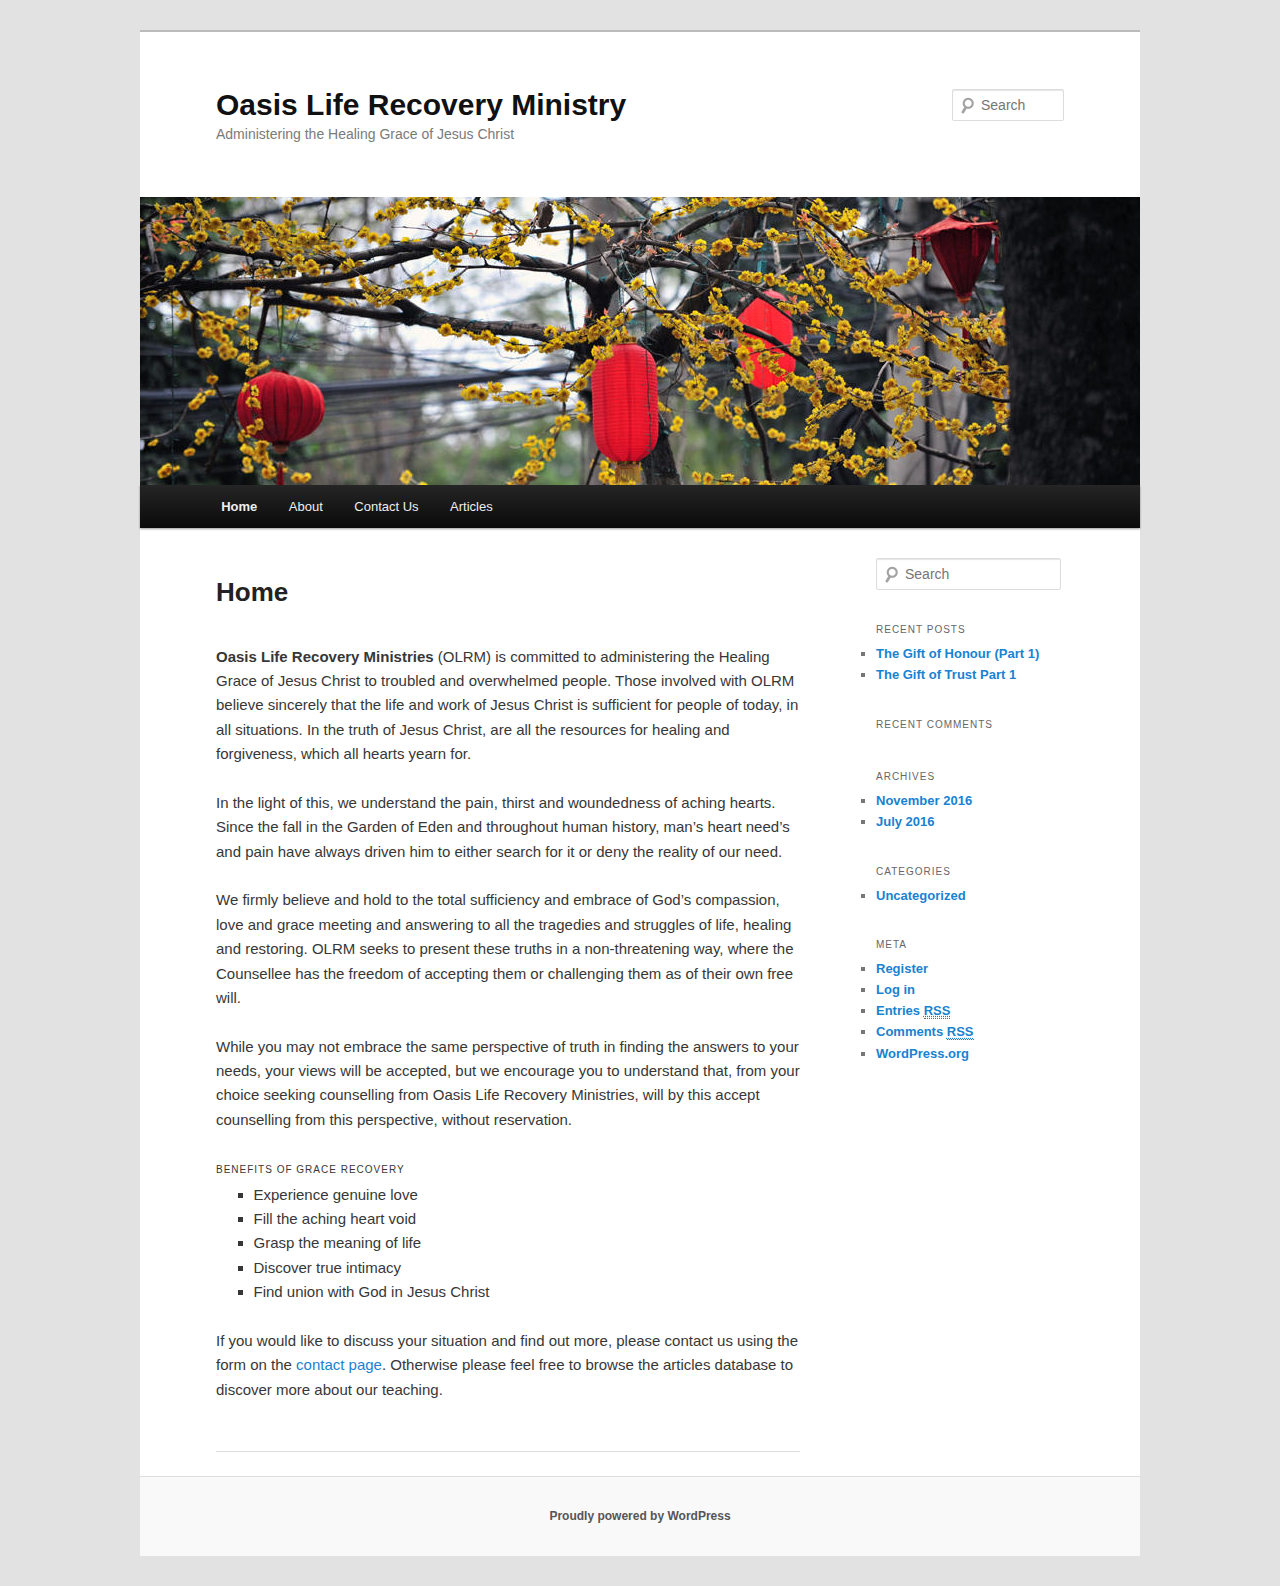
<file: index.html>
<!DOCTYPE html>
<!--[if IE 6]>
<html id="ie6" lang="en-NZ">
<![endif]-->
<!--[if IE 7]>
<html id="ie7" lang="en-NZ">
<![endif]-->
<!--[if IE 8]>
<html id="ie8" lang="en-NZ">
<![endif]-->
<!--[if !(IE 6) & !(IE 7) & !(IE 8)]><!-->
<html lang="en-NZ">
<!--<![endif]-->
<head>
<meta charset="UTF-8" />
<meta name="viewport" content="width=device-width" />
<title>Oasis Life Recovery Ministry | Administering the Healing Grace of Jesus Christ</title>
<link rel="profile" href="http://gmpg.org/xfn/11" />
<link rel="stylesheet" type="text/css" media="all" href="/wp-content/themes/twentyeleven/style.css" />
<link rel="pingback" href="/xmlrpc.php" />
<!--[if lt IE 9]>
<script src="https://www.olrm.org.nz/wp-content/themes/twentyeleven/js/html5.js" type="text/javascript"></script>
<![endif]-->
<link rel='dns-prefetch' href='//s.w.org' />
<link rel="alternate" type="application/rss+xml" title="Oasis Life Recovery Ministry &raquo; Feed" href="/feed/" />
<link rel="alternate" type="application/rss+xml" title="Oasis Life Recovery Ministry &raquo; Comments Feed" href="/comments/feed/" />
<link rel="alternate" type="application/rss+xml" title="Oasis Life Recovery Ministry &raquo; Home Comments Feed" href="/home/feed/" />
		<script type="text/javascript">
			window._wpemojiSettings = {"baseUrl":"https:\/\/s.w.org\/images\/core\/emoji\/12.0.0-1\/72x72\/","ext":".png","svgUrl":"https:\/\/s.w.org\/images\/core\/emoji\/12.0.0-1\/svg\/","svgExt":".svg","source":{"concatemoji":"https:\/\/www.olrm.org.nz\/wp-includes\/js\/wp-emoji-release.min.js?ver=5.2"}};
			!function(a,b,c){function d(a,b){var c=String.fromCharCode;l.clearRect(0,0,k.width,k.height),l.fillText(c.apply(this,a),0,0);var d=k.toDataURL();l.clearRect(0,0,k.width,k.height),l.fillText(c.apply(this,b),0,0);var e=k.toDataURL();return d===e}function e(a){var b;if(!l||!l.fillText)return!1;switch(l.textBaseline="top",l.font="600 32px Arial",a){case"flag":return!(b=d([55356,56826,55356,56819],[55356,56826,8203,55356,56819]))&&(b=d([55356,57332,56128,56423,56128,56418,56128,56421,56128,56430,56128,56423,56128,56447],[55356,57332,8203,56128,56423,8203,56128,56418,8203,56128,56421,8203,56128,56430,8203,56128,56423,8203,56128,56447]),!b);case"emoji":return b=d([55357,56424,55356,57342,8205,55358,56605,8205,55357,56424,55356,57340],[55357,56424,55356,57342,8203,55358,56605,8203,55357,56424,55356,57340]),!b}return!1}function f(a){var c=b.createElement("script");c.src=a,c.defer=c.type="text/javascript",b.getElementsByTagName("head")[0].appendChild(c)}var g,h,i,j,k=b.createElement("canvas"),l=k.getContext&&k.getContext("2d");for(j=Array("flag","emoji"),c.supports={everything:!0,everythingExceptFlag:!0},i=0;i<j.length;i++)c.supports[j[i]]=e(j[i]),c.supports.everything=c.supports.everything&&c.supports[j[i]],"flag"!==j[i]&&(c.supports.everythingExceptFlag=c.supports.everythingExceptFlag&&c.supports[j[i]]);c.supports.everythingExceptFlag=c.supports.everythingExceptFlag&&!c.supports.flag,c.DOMReady=!1,c.readyCallback=function(){c.DOMReady=!0},c.supports.everything||(h=function(){c.readyCallback()},b.addEventListener?(b.addEventListener("DOMContentLoaded",h,!1),a.addEventListener("load",h,!1)):(a.attachEvent("onload",h),b.attachEvent("onreadystatechange",function(){"complete"===b.readyState&&c.readyCallback()})),g=c.source||{},g.concatemoji?f(g.concatemoji):g.wpemoji&&g.twemoji&&(f(g.twemoji),f(g.wpemoji)))}(window,document,window._wpemojiSettings);
		</script>
		<style type="text/css">
img.wp-smiley,
img.emoji {
	display: inline !important;
	border: none !important;
	box-shadow: none !important;
	height: 1em !important;
	width: 1em !important;
	margin: 0 .07em !important;
	vertical-align: -0.1em !important;
	background: none !important;
	padding: 0 !important;
}
</style>
	<link rel='stylesheet' id='wp-block-library-css'  href='/wp-includes/css/dist/block-library/style.min.css?ver=5.2' type='text/css' media='all' />
<link rel='stylesheet' id='wp-block-library-theme-css'  href='/wp-includes/css/dist/block-library/theme.min.css?ver=5.2' type='text/css' media='all' />
<link rel='stylesheet' id='twentyeleven-block-style-css'  href='/wp-content/themes/twentyeleven/blocks.css?ver=20181018' type='text/css' media='all' />
<link rel='https://api.w.org/' href='/wp-json/' />
<link rel="EditURI" type="application/rsd+xml" title="RSD" href="/xmlrpc.php?rsd" />
<link rel="wlwmanifest" type="application/wlwmanifest+xml" href="/wp-includes/wlwmanifest.xml" /> 
<meta name="generator" content="WordPress 5.2" />
<link rel="canonical" href="/" />
<link rel='shortlink' href='/' />
<link rel="alternate" type="application/json+oembed" href="/wp-json/oembed/1.0/embed?url=https%3A%2F%2F%2F" />
<link rel="alternate" type="text/xml+oembed" href="/wp-json/oembed/1.0/embed?url=https%3A%2F%2F%2F&#038;format=xml" />
		<style type="text/css">.recentcomments a{display:inline !important;padding:0 !important;margin:0 !important;}</style>
		</head>

<body class="home page-template page-template-sidebar-page page-template-sidebar-page-php page page-id-27 wp-embed-responsive single-author two-column right-sidebar">
<div id="page" class="hfeed">
	<header id="branding" role="banner">
			<hgroup>
				<h1 id="site-title"><span><a href="/" rel="home">Oasis Life Recovery Ministry</a></span></h1>
				<h2 id="site-description">Administering the Healing Grace of Jesus Christ</h2>
			</hgroup>

						<a href="/">
									<img src="/wp-content/themes/twentyeleven/images/headers/lanterns.jpg" width="1000" height="288" alt="Oasis Life Recovery Ministry" />
							</a>
			
								<form method="get" id="searchform" action="/">
		<label for="s" class="assistive-text">Search</label>
		<input type="text" class="field" name="s" id="s" placeholder="Search" />
		<input type="submit" class="submit" name="submit" id="searchsubmit" value="Search" />
	</form>
			
			<nav id="access" role="navigation">
				<h3 class="assistive-text">Main menu</h3>
								<div class="skip-link"><a class="assistive-text" href="#content">Skip to primary content</a></div>
												<div class="menu-menu-1-container"><ul id="menu-menu-1" class="menu"><li id="menu-item-96" class="menu-item menu-item-type-post_type menu-item-object-page menu-item-home current-menu-item page_item page-item-27 current_page_item menu-item-96"><a href="/" aria-current="page">Home</a></li>
<li id="menu-item-101" class="menu-item menu-item-type-post_type menu-item-object-page menu-item-101"><a href="/about/">About</a></li>
<li id="menu-item-99" class="menu-item menu-item-type-post_type menu-item-object-page menu-item-99"><a href="/contact-us/">Contact Us</a></li>
<li id="menu-item-125" class="menu-item menu-item-type-post_type menu-item-object-page menu-item-125"><a href="/articles/">Articles</a></li>
</ul></div>			</nav><!-- #access -->
	</header><!-- #branding -->


	<div id="main">

		<div id="primary">
			<div id="content" role="main">

				
					
<article id="post-27" class="post-27 page type-page status-publish hentry">
	<header class="entry-header">
		<h1 class="entry-title">Home</h1>
	</header><!-- .entry-header -->

	<div class="entry-content">
		<p><strong>Oasis Life Recovery Ministries</strong> (OLRM) is committed to administering the Healing Grace of Jesus Christ to troubled and overwhelmed people. Those involved with OLRM believe sincerely that the life and work of Jesus Christ is sufficient for people of today, in all situations. In the truth of Jesus Christ, are all the resources for healing and forgiveness, which all hearts yearn for.</p>
<p>In the light of this, we understand the pain, thirst and woundedness of aching hearts. Since the fall in the Garden of Eden and throughout human history, man’s heart need’s and pain have always driven him to either search for it or deny the reality of our need.</p>
<p>We firmly believe and hold to the total sufficiency and embrace of God’s compassion, love and grace meeting and answering to all the tragedies and struggles of life, healing and restoring. OLRM seeks to present these truths in a non-threatening way, where the Counsellee has the freedom of accepting them or challenging them as of their own free will.</p>
<p>While you may not embrace the same perspective of truth in finding the answers to your needs, your views will be accepted, but we encourage you to understand that, from your choice seeking counselling from Oasis Life Recovery Ministries, will by this accept counselling from this perspective, without reservation.</p>
<h3>Benefits of Grace Recovery</h3>
<ul type="square">
<li>Experience genuine love</li>
<li>Fill the aching heart void</li>
<li>Grasp the meaning of life</li>
<li>Discover true intimacy</li>
<li>Find union with God in Jesus Christ</li>
</ul>
<p>If you would like to discuss your situation and find out more, please contact us using the form on the <a href="http://olrm.org.nz/contact-us/">contact page</a>. Otherwise please feel free to browse the articles database to discover more about our teaching.</p>
			</div><!-- .entry-content -->
	<footer class="entry-meta">
			</footer><!-- .entry-meta -->
</article><!-- #post-27 -->

						<div id="comments">
	
	
	
	
</div><!-- #comments -->

				
			</div><!-- #content -->
		</div><!-- #primary -->

		<div id="secondary" class="widget-area" role="complementary">
			<aside id="search-2" class="widget widget_search">	<form method="get" id="searchform" action="/">
		<label for="s" class="assistive-text">Search</label>
		<input type="text" class="field" name="s" id="s" placeholder="Search" />
		<input type="submit" class="submit" name="submit" id="searchsubmit" value="Search" />
	</form>
</aside>		<aside id="recent-posts-2" class="widget widget_recent_entries">		<h3 class="widget-title">Recent Posts</h3>		<ul>
											<li>
					<a href="/the-gift-of-honour-part-1/">The Gift of Honour (Part 1)</a>
									</li>
											<li>
					<a href="/the-gift-of-trust-part-1/">The Gift of Trust Part 1</a>
									</li>
					</ul>
		</aside><aside id="recent-comments-2" class="widget widget_recent_comments"><h3 class="widget-title">Recent Comments</h3><ul id="recentcomments"></ul></aside><aside id="archives-2" class="widget widget_archive"><h3 class="widget-title">Archives</h3>		<ul>
				<li><a href='/2016/11/'>November 2016</a></li>
	<li><a href='/2016/07/'>July 2016</a></li>
		</ul>
			</aside><aside id="categories-2" class="widget widget_categories"><h3 class="widget-title">Categories</h3>		<ul>
				<li class="cat-item cat-item-1"><a href="/category/uncategorized/">Uncategorized</a>
</li>
		</ul>
			</aside><aside id="meta-2" class="widget widget_meta"><h3 class="widget-title">Meta</h3>			<ul>
			<li><a href="/wp-login.php?action=register">Register</a></li>			<li><a href="/wp-login.php">Log in</a></li>
			<li><a href="/feed/">Entries <abbr title="Really Simple Syndication">RSS</abbr></a></li>
			<li><a href="/comments/feed/">Comments <abbr title="Really Simple Syndication">RSS</abbr></a></li>
			<li><a href="https://wordpress.org/" title="Powered by WordPress, state-of-the-art semantic personal publishing platform.">WordPress.org</a></li>			</ul>
			</aside>		</div><!-- #secondary .widget-area -->

	</div><!-- #main -->

	<footer id="colophon" role="contentinfo">

			

			<div id="site-generator">
												<a href="https://wordpress.org/" class="imprint" title="Semantic Personal Publishing Platform">
					Proudly powered by WordPress				</a>
			</div>
	</footer><!-- #colophon -->
</div><!-- #page -->

<script type='text/javascript' src='/wp-includes/js/wp-embed.min.js?ver=5.2'></script>

</body>
</html>
<!--Generated by Endurance Page Cache-->
</file>
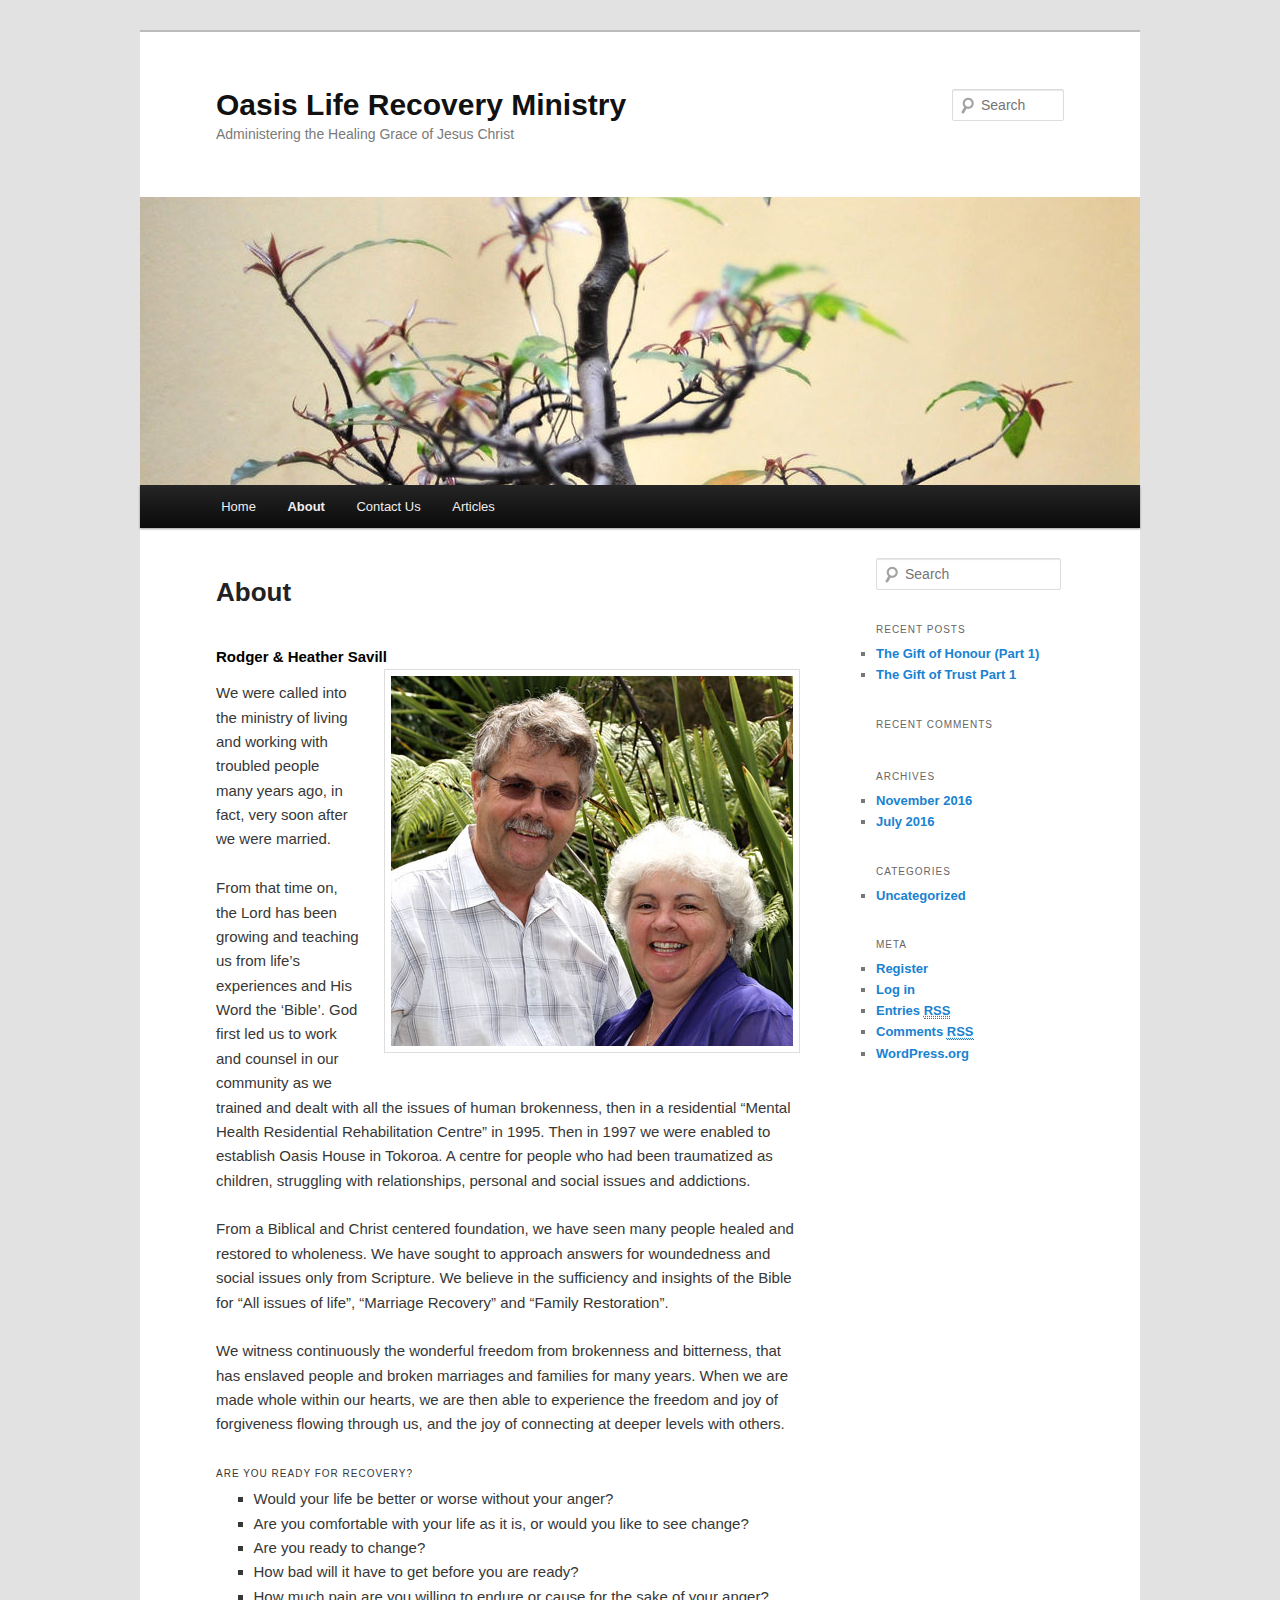
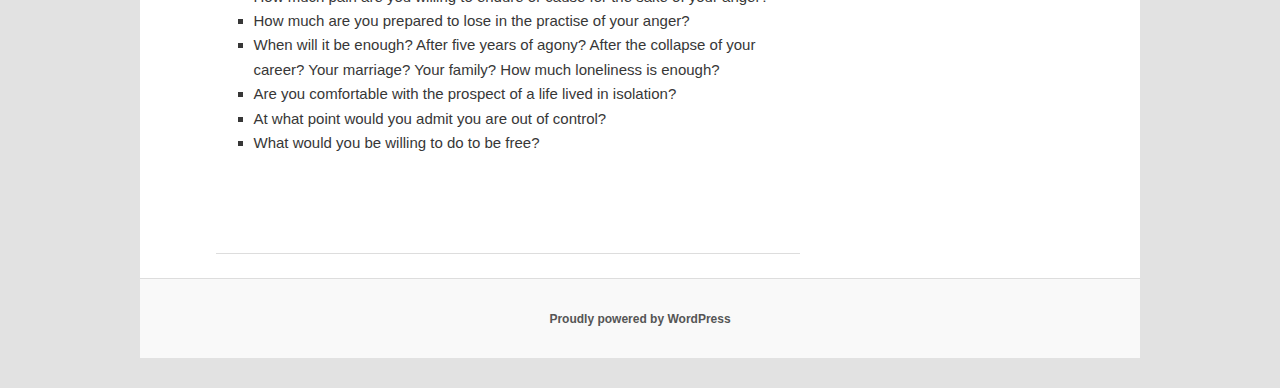
<file: about/index.html>
<!DOCTYPE html>
<!--[if IE 6]>
<html id="ie6" lang="en-NZ">
<![endif]-->
<!--[if IE 7]>
<html id="ie7" lang="en-NZ">
<![endif]-->
<!--[if IE 8]>
<html id="ie8" lang="en-NZ">
<![endif]-->
<!--[if !(IE 6) & !(IE 7) & !(IE 8)]><!-->
<html lang="en-NZ">
<!--<![endif]-->
<head>
<meta charset="UTF-8" />
<meta name="viewport" content="width=device-width" />
<title>About | Oasis Life Recovery Ministry</title>
<link rel="profile" href="http://gmpg.org/xfn/11" />
<link rel="stylesheet" type="text/css" media="all" href="/wp-content/themes/twentyeleven/style.css" />
<link rel="pingback" href="/xmlrpc.php" />
<!--[if lt IE 9]>
<script src="https://www.olrm.org.nz/wp-content/themes/twentyeleven/js/html5.js" type="text/javascript"></script>
<![endif]-->
<link rel='dns-prefetch' href='//s.w.org' />
<link rel="alternate" type="application/rss+xml" title="Oasis Life Recovery Ministry &raquo; Feed" href="/feed/" />
<link rel="alternate" type="application/rss+xml" title="Oasis Life Recovery Ministry &raquo; Comments Feed" href="/comments/feed/" />
<link rel="alternate" type="application/rss+xml" title="Oasis Life Recovery Ministry &raquo; About Comments Feed" href="/about/feed/" />
		<script type="text/javascript">
			window._wpemojiSettings = {"baseUrl":"https:\/\/s.w.org\/images\/core\/emoji\/12.0.0-1\/72x72\/","ext":".png","svgUrl":"https:\/\/s.w.org\/images\/core\/emoji\/12.0.0-1\/svg\/","svgExt":".svg","source":{"concatemoji":"https:\/\/www.olrm.org.nz\/wp-includes\/js\/wp-emoji-release.min.js?ver=5.2"}};
			!function(a,b,c){function d(a,b){var c=String.fromCharCode;l.clearRect(0,0,k.width,k.height),l.fillText(c.apply(this,a),0,0);var d=k.toDataURL();l.clearRect(0,0,k.width,k.height),l.fillText(c.apply(this,b),0,0);var e=k.toDataURL();return d===e}function e(a){var b;if(!l||!l.fillText)return!1;switch(l.textBaseline="top",l.font="600 32px Arial",a){case"flag":return!(b=d([55356,56826,55356,56819],[55356,56826,8203,55356,56819]))&&(b=d([55356,57332,56128,56423,56128,56418,56128,56421,56128,56430,56128,56423,56128,56447],[55356,57332,8203,56128,56423,8203,56128,56418,8203,56128,56421,8203,56128,56430,8203,56128,56423,8203,56128,56447]),!b);case"emoji":return b=d([55357,56424,55356,57342,8205,55358,56605,8205,55357,56424,55356,57340],[55357,56424,55356,57342,8203,55358,56605,8203,55357,56424,55356,57340]),!b}return!1}function f(a){var c=b.createElement("script");c.src=a,c.defer=c.type="text/javascript",b.getElementsByTagName("head")[0].appendChild(c)}var g,h,i,j,k=b.createElement("canvas"),l=k.getContext&&k.getContext("2d");for(j=Array("flag","emoji"),c.supports={everything:!0,everythingExceptFlag:!0},i=0;i<j.length;i++)c.supports[j[i]]=e(j[i]),c.supports.everything=c.supports.everything&&c.supports[j[i]],"flag"!==j[i]&&(c.supports.everythingExceptFlag=c.supports.everythingExceptFlag&&c.supports[j[i]]);c.supports.everythingExceptFlag=c.supports.everythingExceptFlag&&!c.supports.flag,c.DOMReady=!1,c.readyCallback=function(){c.DOMReady=!0},c.supports.everything||(h=function(){c.readyCallback()},b.addEventListener?(b.addEventListener("DOMContentLoaded",h,!1),a.addEventListener("load",h,!1)):(a.attachEvent("onload",h),b.attachEvent("onreadystatechange",function(){"complete"===b.readyState&&c.readyCallback()})),g=c.source||{},g.concatemoji?f(g.concatemoji):g.wpemoji&&g.twemoji&&(f(g.twemoji),f(g.wpemoji)))}(window,document,window._wpemojiSettings);
		</script>
		<style type="text/css">
img.wp-smiley,
img.emoji {
	display: inline !important;
	border: none !important;
	box-shadow: none !important;
	height: 1em !important;
	width: 1em !important;
	margin: 0 .07em !important;
	vertical-align: -0.1em !important;
	background: none !important;
	padding: 0 !important;
}
</style>
	<link rel='stylesheet' id='wp-block-library-css'  href='/wp-includes/css/dist/block-library/style.min.css?ver=5.2' type='text/css' media='all' />
<link rel='stylesheet' id='wp-block-library-theme-css'  href='/wp-includes/css/dist/block-library/theme.min.css?ver=5.2' type='text/css' media='all' />
<link rel='stylesheet' id='twentyeleven-block-style-css'  href='/wp-content/themes/twentyeleven/blocks.css?ver=20181018' type='text/css' media='all' />
<link rel='https://api.w.org/' href='/wp-json/' />
<link rel="EditURI" type="application/rsd+xml" title="RSD" href="/xmlrpc.php?rsd" />
<link rel="wlwmanifest" type="application/wlwmanifest+xml" href="/wp-includes/wlwmanifest.xml" /> 
<meta name="generator" content="WordPress 5.2" />
<link rel="canonical" href="/about/" />
<link rel='shortlink' href='/?p=6' />
<link rel="alternate" type="application/json+oembed" href="/wp-json/oembed/1.0/embed?url=https%3A%2F%2F%2Fabout%2F" />
<link rel="alternate" type="text/xml+oembed" href="/wp-json/oembed/1.0/embed?url=https%3A%2F%2F%2Fabout%2F&#038;format=xml" />
		<style type="text/css">.recentcomments a{display:inline !important;padding:0 !important;margin:0 !important;}</style>
		</head>

<body class="page-template page-template-sidebar-page page-template-sidebar-page-php page page-id-6 wp-embed-responsive single-author two-column right-sidebar">
<div id="page" class="hfeed">
	<header id="branding" role="banner">
			<hgroup>
				<h1 id="site-title"><span><a href="/" rel="home">Oasis Life Recovery Ministry</a></span></h1>
				<h2 id="site-description">Administering the Healing Grace of Jesus Christ</h2>
			</hgroup>

						<a href="/">
									<img src="/wp-content/themes/twentyeleven/images/headers/hanoi.jpg" width="1000" height="288" alt="Oasis Life Recovery Ministry" />
							</a>
			
								<form method="get" id="searchform" action="/">
		<label for="s" class="assistive-text">Search</label>
		<input type="text" class="field" name="s" id="s" placeholder="Search" />
		<input type="submit" class="submit" name="submit" id="searchsubmit" value="Search" />
	</form>
			
			<nav id="access" role="navigation">
				<h3 class="assistive-text">Main menu</h3>
								<div class="skip-link"><a class="assistive-text" href="#content">Skip to primary content</a></div>
												<div class="menu-menu-1-container"><ul id="menu-menu-1" class="menu"><li id="menu-item-96" class="menu-item menu-item-type-post_type menu-item-object-page menu-item-home menu-item-96"><a href="/">Home</a></li>
<li id="menu-item-101" class="menu-item menu-item-type-post_type menu-item-object-page current-menu-item page_item page-item-6 current_page_item menu-item-101"><a href="/about/" aria-current="page">About</a></li>
<li id="menu-item-99" class="menu-item menu-item-type-post_type menu-item-object-page menu-item-99"><a href="/contact-us/">Contact Us</a></li>
<li id="menu-item-125" class="menu-item menu-item-type-post_type menu-item-object-page menu-item-125"><a href="/articles/">Articles</a></li>
</ul></div>			</nav><!-- #access -->
	</header><!-- #branding -->


	<div id="main">

		<div id="primary">
			<div id="content" role="main">

				
					
<article id="post-6" class="post-6 page type-page status-publish has-post-thumbnail hentry">
	<header class="entry-header">
		<h1 class="entry-title">About</h1>
	</header><!-- .entry-header -->

	<div class="entry-content">
		<h1><strong>Rodger &amp; Heather Savill<img class="alignright size-full wp-image-107" src="/wp-content/uploads/2017/04/Rodger-Heather.jpg" alt="" width="402" height="370" srcset="/wp-content/uploads/2017/04/Rodger-Heather.jpg 402w, /wp-content/uploads/2017/04/Rodger-Heather-300x276.jpg 300w, /wp-content/uploads/2017/04/Rodger-Heather-326x300.jpg 326w" sizes="(max-width: 402px) 100vw, 402px" /></strong></h1>
<p>We were called into the ministry of living and working with troubled people many years ago, in fact, very soon after we were married.</p>
<p>From that time on, the Lord has been growing and teaching us from life’s experiences and His Word the ‘Bible’. God first led us to work and counsel in our community as we trained and dealt with all the issues of human brokenness, then in a residential “Mental Health Residential Rehabilitation Centre” in 1995. Then in 1997 we were enabled to establish Oasis House in Tokoroa. A centre for people who had been traumatized as children, struggling with relationships, personal and social issues and addictions.</p>
<p>From a Biblical and Christ centered foundation, we have seen many people healed and restored to wholeness. We have sought to approach answers for woundedness and social issues only from Scripture. We believe in the sufficiency and insights of the Bible for “All issues of life”, “Marriage Recovery” and “Family Restoration”.</p>
<p>We witness continuously the wonderful freedom from brokenness and bitterness, that has enslaved people and broken marriages and families for many years. When we are made whole within our hearts, we are then able to experience the freedom and joy of forgiveness flowing through us, and the joy of connecting at deeper levels with others.</p>
<h3>Are you ready for recovery?</h3>
<ul type="square">
<li>Would your life be better or worse without your anger?</li>
<li>Are you comfortable with your life as it is, or would you like to see change?</li>
<li>Are you ready to change?</li>
<li>How bad will it have to get before you are ready?</li>
<li>How much pain are you willing to endure or cause for the sake of your anger?</li>
<li>How much are you prepared to lose in the practise of your anger?</li>
<li>When will it be enough? After five years of agony? After the collapse of your career? Your marriage? Your family? How much loneliness is enough?</li>
<li>Are you comfortable with the prospect of a life lived in isolation?</li>
<li>At what point would you admit you are out of control?</li>
<li>What would you be willing to do to be free?</li>
</ul>
<p>&nbsp;</p>
			</div><!-- .entry-content -->
	<footer class="entry-meta">
			</footer><!-- .entry-meta -->
</article><!-- #post-6 -->

						<div id="comments">
	
	
	
	
</div><!-- #comments -->

				
			</div><!-- #content -->
		</div><!-- #primary -->

		<div id="secondary" class="widget-area" role="complementary">
			<aside id="search-2" class="widget widget_search">	<form method="get" id="searchform" action="/">
		<label for="s" class="assistive-text">Search</label>
		<input type="text" class="field" name="s" id="s" placeholder="Search" />
		<input type="submit" class="submit" name="submit" id="searchsubmit" value="Search" />
	</form>
</aside>		<aside id="recent-posts-2" class="widget widget_recent_entries">		<h3 class="widget-title">Recent Posts</h3>		<ul>
											<li>
					<a href="/the-gift-of-honour-part-1/">The Gift of Honour (Part 1)</a>
									</li>
											<li>
					<a href="/the-gift-of-trust-part-1/">The Gift of Trust Part 1</a>
									</li>
					</ul>
		</aside><aside id="recent-comments-2" class="widget widget_recent_comments"><h3 class="widget-title">Recent Comments</h3><ul id="recentcomments"></ul></aside><aside id="archives-2" class="widget widget_archive"><h3 class="widget-title">Archives</h3>		<ul>
				<li><a href='/2016/11/'>November 2016</a></li>
	<li><a href='/2016/07/'>July 2016</a></li>
		</ul>
			</aside><aside id="categories-2" class="widget widget_categories"><h3 class="widget-title">Categories</h3>		<ul>
				<li class="cat-item cat-item-1"><a href="/category/uncategorized/">Uncategorized</a>
</li>
		</ul>
			</aside><aside id="meta-2" class="widget widget_meta"><h3 class="widget-title">Meta</h3>			<ul>
			<li><a href="/wp-login.php?action=register">Register</a></li>			<li><a href="/wp-login.php">Log in</a></li>
			<li><a href="/feed/">Entries <abbr title="Really Simple Syndication">RSS</abbr></a></li>
			<li><a href="/comments/feed/">Comments <abbr title="Really Simple Syndication">RSS</abbr></a></li>
			<li><a href="https://wordpress.org/" title="Powered by WordPress, state-of-the-art semantic personal publishing platform.">WordPress.org</a></li>			</ul>
			</aside>		</div><!-- #secondary .widget-area -->

	</div><!-- #main -->

	<footer id="colophon" role="contentinfo">

			

			<div id="site-generator">
												<a href="https://wordpress.org/" class="imprint" title="Semantic Personal Publishing Platform">
					Proudly powered by WordPress				</a>
			</div>
	</footer><!-- #colophon -->
</div><!-- #page -->

<script type='text/javascript' src='/wp-includes/js/wp-embed.min.js?ver=5.2'></script>

</body>
</html>
<!--Generated by Endurance Page Cache-->
</file>
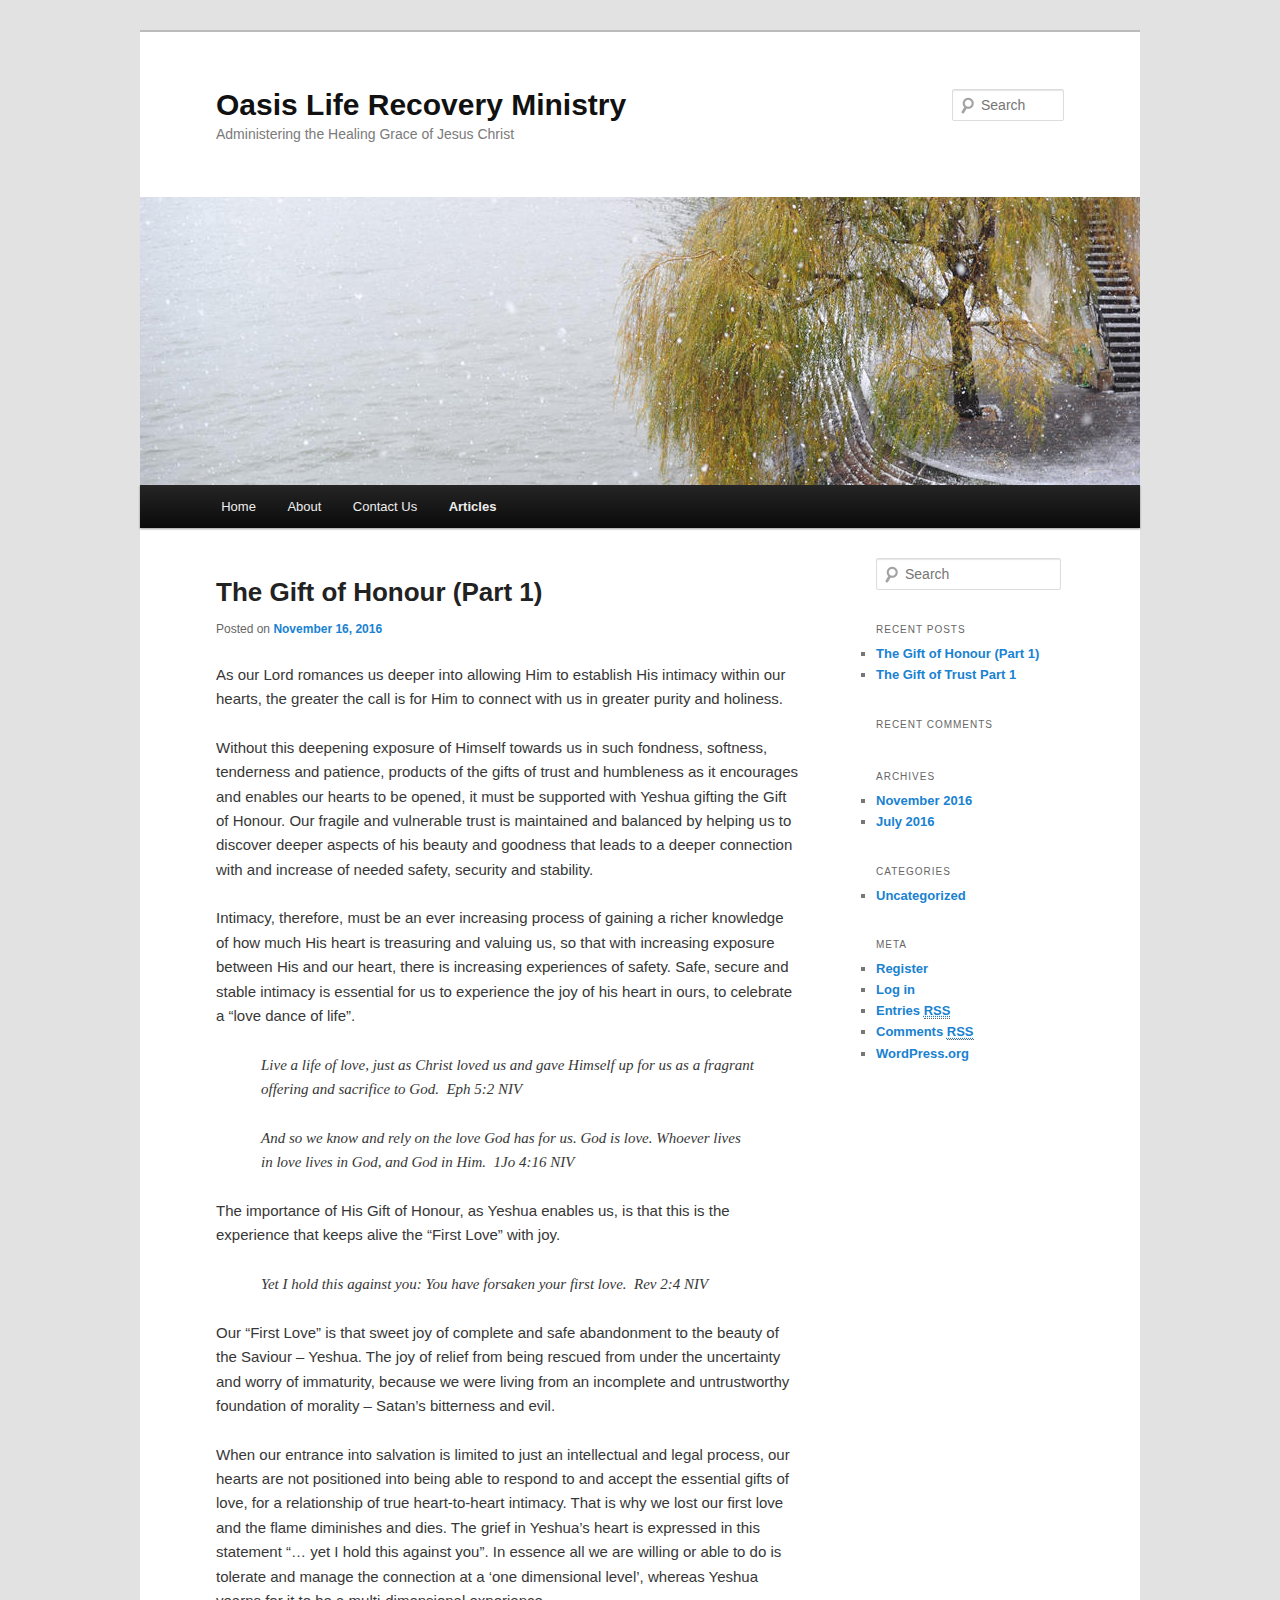
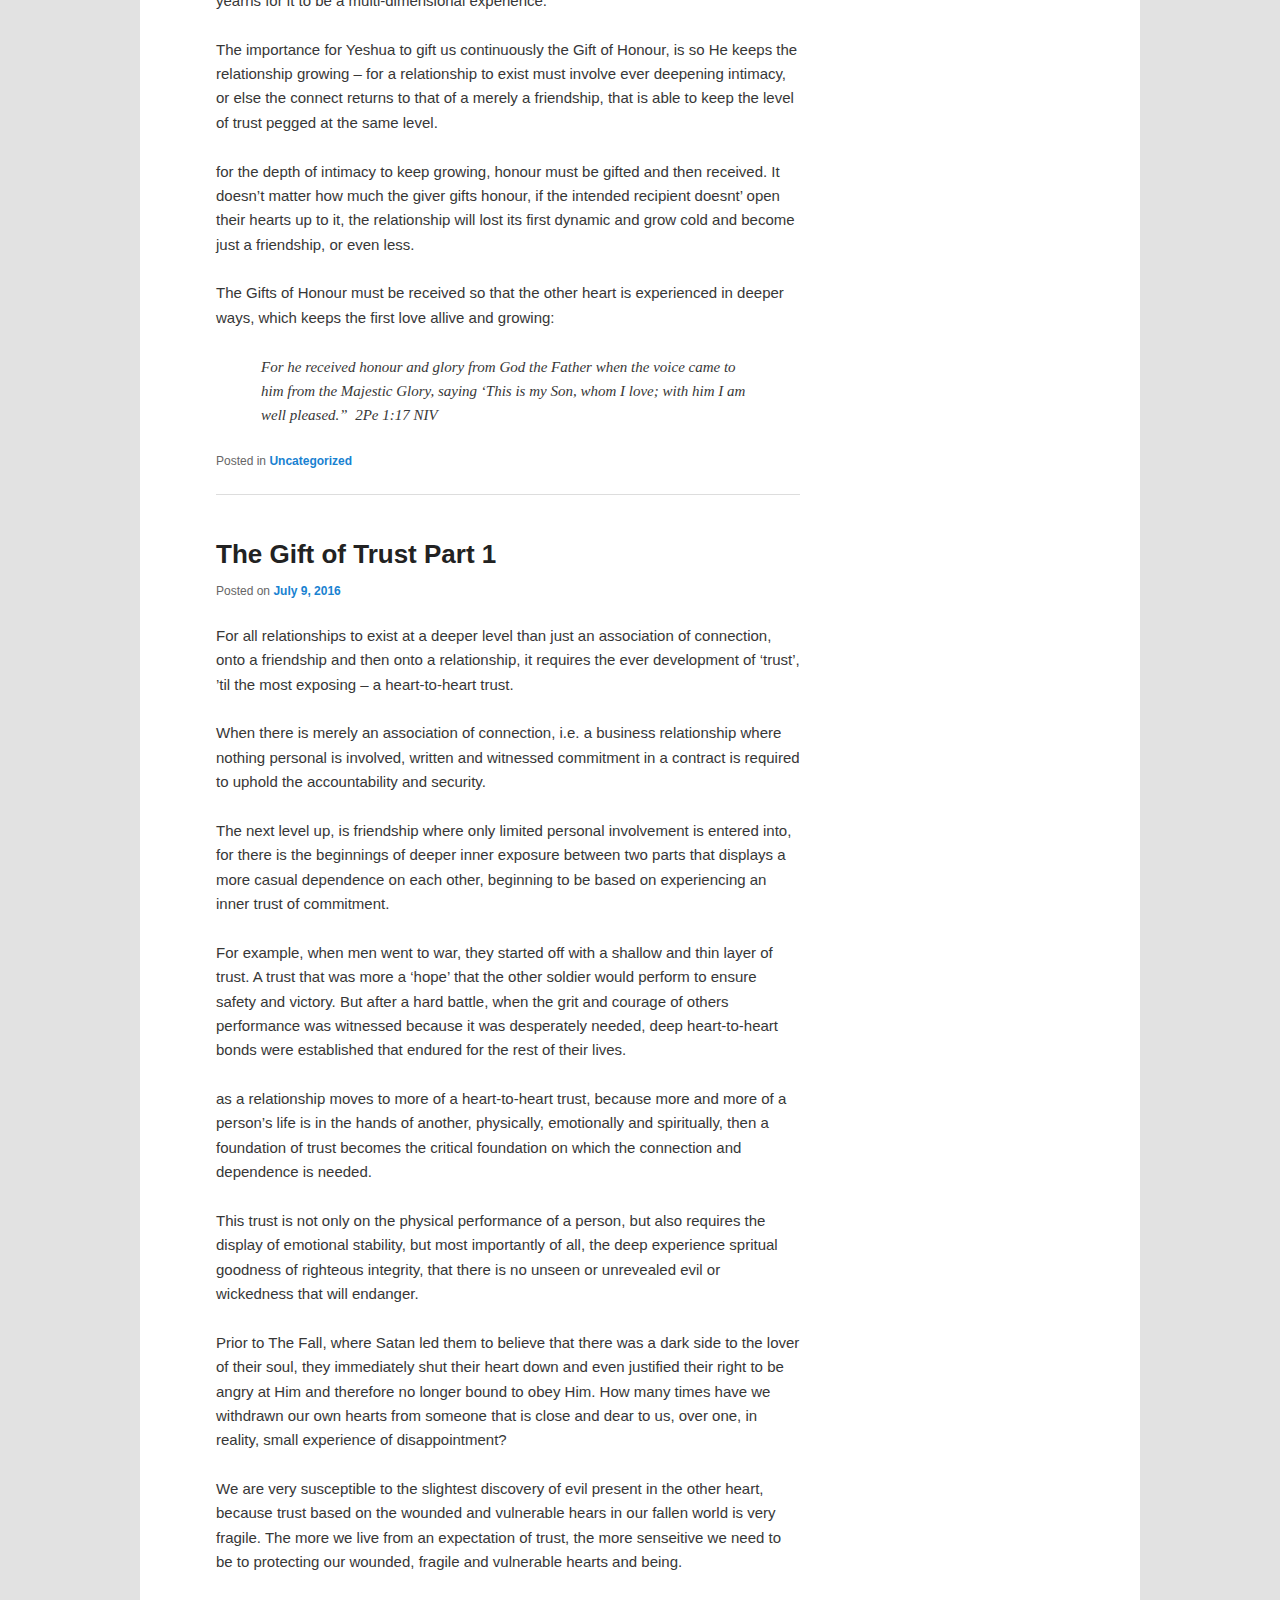
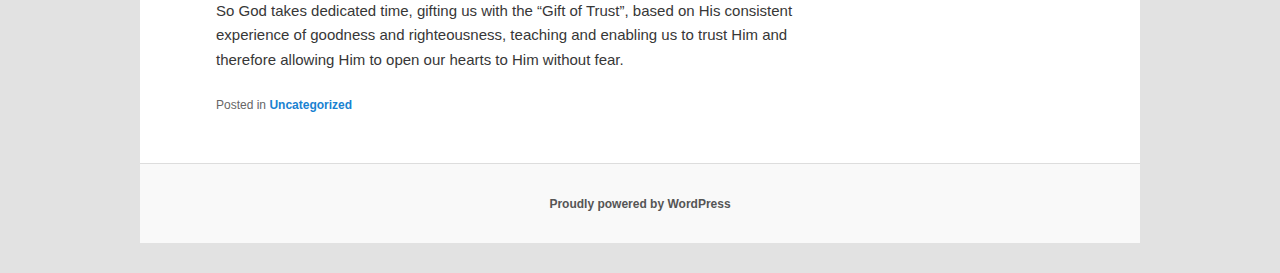
<file: articles/index.html>
<!DOCTYPE html>
<!--[if IE 6]>
<html id="ie6" lang="en-NZ">
<![endif]-->
<!--[if IE 7]>
<html id="ie7" lang="en-NZ">
<![endif]-->
<!--[if IE 8]>
<html id="ie8" lang="en-NZ">
<![endif]-->
<!--[if !(IE 6) & !(IE 7) & !(IE 8)]><!-->
<html lang="en-NZ">
<!--<![endif]-->
<head>
<meta charset="UTF-8" />
<meta name="viewport" content="width=device-width" />
<title>Articles | Oasis Life Recovery Ministry | Administering the Healing Grace of Jesus Christ</title>
<link rel="profile" href="http://gmpg.org/xfn/11" />
<link rel="stylesheet" type="text/css" media="all" href="/wp-content/themes/twentyeleven/style.css" />
<link rel="pingback" href="/xmlrpc.php" />
<!--[if lt IE 9]>
<script src="https://www.olrm.org.nz/wp-content/themes/twentyeleven/js/html5.js" type="text/javascript"></script>
<![endif]-->
<link rel='dns-prefetch' href='//s.w.org' />
<link rel="alternate" type="application/rss+xml" title="Oasis Life Recovery Ministry &raquo; Feed" href="/feed/" />
<link rel="alternate" type="application/rss+xml" title="Oasis Life Recovery Ministry &raquo; Comments Feed" href="/comments/feed/" />
		<script type="text/javascript">
			window._wpemojiSettings = {"baseUrl":"https:\/\/s.w.org\/images\/core\/emoji\/12.0.0-1\/72x72\/","ext":".png","svgUrl":"https:\/\/s.w.org\/images\/core\/emoji\/12.0.0-1\/svg\/","svgExt":".svg","source":{"concatemoji":"https:\/\/www.olrm.org.nz\/wp-includes\/js\/wp-emoji-release.min.js?ver=5.2"}};
			!function(a,b,c){function d(a,b){var c=String.fromCharCode;l.clearRect(0,0,k.width,k.height),l.fillText(c.apply(this,a),0,0);var d=k.toDataURL();l.clearRect(0,0,k.width,k.height),l.fillText(c.apply(this,b),0,0);var e=k.toDataURL();return d===e}function e(a){var b;if(!l||!l.fillText)return!1;switch(l.textBaseline="top",l.font="600 32px Arial",a){case"flag":return!(b=d([55356,56826,55356,56819],[55356,56826,8203,55356,56819]))&&(b=d([55356,57332,56128,56423,56128,56418,56128,56421,56128,56430,56128,56423,56128,56447],[55356,57332,8203,56128,56423,8203,56128,56418,8203,56128,56421,8203,56128,56430,8203,56128,56423,8203,56128,56447]),!b);case"emoji":return b=d([55357,56424,55356,57342,8205,55358,56605,8205,55357,56424,55356,57340],[55357,56424,55356,57342,8203,55358,56605,8203,55357,56424,55356,57340]),!b}return!1}function f(a){var c=b.createElement("script");c.src=a,c.defer=c.type="text/javascript",b.getElementsByTagName("head")[0].appendChild(c)}var g,h,i,j,k=b.createElement("canvas"),l=k.getContext&&k.getContext("2d");for(j=Array("flag","emoji"),c.supports={everything:!0,everythingExceptFlag:!0},i=0;i<j.length;i++)c.supports[j[i]]=e(j[i]),c.supports.everything=c.supports.everything&&c.supports[j[i]],"flag"!==j[i]&&(c.supports.everythingExceptFlag=c.supports.everythingExceptFlag&&c.supports[j[i]]);c.supports.everythingExceptFlag=c.supports.everythingExceptFlag&&!c.supports.flag,c.DOMReady=!1,c.readyCallback=function(){c.DOMReady=!0},c.supports.everything||(h=function(){c.readyCallback()},b.addEventListener?(b.addEventListener("DOMContentLoaded",h,!1),a.addEventListener("load",h,!1)):(a.attachEvent("onload",h),b.attachEvent("onreadystatechange",function(){"complete"===b.readyState&&c.readyCallback()})),g=c.source||{},g.concatemoji?f(g.concatemoji):g.wpemoji&&g.twemoji&&(f(g.twemoji),f(g.wpemoji)))}(window,document,window._wpemojiSettings);
		</script>
		<style type="text/css">
img.wp-smiley,
img.emoji {
	display: inline !important;
	border: none !important;
	box-shadow: none !important;
	height: 1em !important;
	width: 1em !important;
	margin: 0 .07em !important;
	vertical-align: -0.1em !important;
	background: none !important;
	padding: 0 !important;
}
</style>
	<link rel='stylesheet' id='wp-block-library-css'  href='/wp-includes/css/dist/block-library/style.min.css?ver=5.2' type='text/css' media='all' />
<link rel='stylesheet' id='wp-block-library-theme-css'  href='/wp-includes/css/dist/block-library/theme.min.css?ver=5.2' type='text/css' media='all' />
<link rel='stylesheet' id='twentyeleven-block-style-css'  href='/wp-content/themes/twentyeleven/blocks.css?ver=20181018' type='text/css' media='all' />
<link rel='https://api.w.org/' href='/wp-json/' />
<link rel="EditURI" type="application/rsd+xml" title="RSD" href="/xmlrpc.php?rsd" />
<link rel="wlwmanifest" type="application/wlwmanifest+xml" href="/wp-includes/wlwmanifest.xml" /> 
<meta name="generator" content="WordPress 5.2" />
		<style type="text/css">.recentcomments a{display:inline !important;padding:0 !important;margin:0 !important;}</style>
		</head>

<body class="blog wp-embed-responsive single-author two-column right-sidebar">
<div id="page" class="hfeed">
	<header id="branding" role="banner">
			<hgroup>
				<h1 id="site-title"><span><a href="/" rel="home">Oasis Life Recovery Ministry</a></span></h1>
				<h2 id="site-description">Administering the Healing Grace of Jesus Christ</h2>
			</hgroup>

						<a href="/">
									<img src="/wp-content/themes/twentyeleven/images/headers/willow.jpg" width="1000" height="288" alt="Oasis Life Recovery Ministry" />
							</a>
			
								<form method="get" id="searchform" action="/">
		<label for="s" class="assistive-text">Search</label>
		<input type="text" class="field" name="s" id="s" placeholder="Search" />
		<input type="submit" class="submit" name="submit" id="searchsubmit" value="Search" />
	</form>
			
			<nav id="access" role="navigation">
				<h3 class="assistive-text">Main menu</h3>
								<div class="skip-link"><a class="assistive-text" href="#content">Skip to primary content</a></div>
									<div class="skip-link"><a class="assistive-text" href="#secondary">Skip to secondary content</a></div>
												<div class="menu-menu-1-container"><ul id="menu-menu-1" class="menu"><li id="menu-item-96" class="menu-item menu-item-type-post_type menu-item-object-page menu-item-home menu-item-96"><a href="/">Home</a></li>
<li id="menu-item-101" class="menu-item menu-item-type-post_type menu-item-object-page menu-item-101"><a href="/about/">About</a></li>
<li id="menu-item-99" class="menu-item menu-item-type-post_type menu-item-object-page menu-item-99"><a href="/contact-us/">Contact Us</a></li>
<li id="menu-item-125" class="menu-item menu-item-type-post_type menu-item-object-page current-menu-item page_item page-item-31 current_page_item current_page_parent menu-item-125"><a href="/articles/" aria-current="page">Articles</a></li>
</ul></div>			</nav><!-- #access -->
	</header><!-- #branding -->


	<div id="main">

		<div id="primary">
			<div id="content" role="main">

			
				
								
					
	<article id="post-46" class="post-46 post type-post status-publish format-standard hentry category-uncategorized">
		<header class="entry-header">
						<h1 class="entry-title"><a href="/the-gift-of-honour-part-1/" rel="bookmark">The Gift of Honour (Part 1)</a></h1>
			
						<div class="entry-meta">
				<span class="sep">Posted on </span><a href="/the-gift-of-honour-part-1/" title="8:18 pm" rel="bookmark"><time class="entry-date" datetime="2016-11-16T20:18:04+12:00">November 16, 2016</time></a><span class="by-author"> <span class="sep"> by </span> <span class="author vcard"><a class="url fn n" href="/author/rsavill/" title="View all posts by rsavill" rel="author">rsavill</a></span></span>			</div><!-- .entry-meta -->
			
					</header><!-- .entry-header -->

				<div class="entry-content">
			<p>As our Lord romances us deeper into allowing Him to establish His intimacy within our hearts, the greater the call is for Him to connect with us in greater purity and holiness.</p>
<p>Without this deepening exposure of Himself towards us in such fondness, softness, tenderness and patience, products of the gifts of trust and humbleness as it encourages and enables our hearts to be opened, it must be supported with Yeshua gifting the Gift of Honour. Our fragile and vulnerable trust is maintained and balanced by helping us to discover deeper aspects of his beauty and goodness that leads to a deeper connection with and increase of needed safety, security and stability.</p>
<p>Intimacy, therefore, must be an ever increasing process of gaining a richer knowledge of how much His heart is treasuring and valuing us, so that with increasing exposure between His and our heart, there is increasing experiences of safety. Safe, secure and stable intimacy is essential for us to experience the joy of his heart in ours, to celebrate a &#8220;love dance of life&#8221;.</p>
<blockquote><p>Live a life of love, just as Christ loved us and gave Himself up for us as a fragrant offering and sacrifice to God.  <span class="bible_reference">Eph 5:2 NIV</span></p></blockquote>
<blockquote><p>And so we know and rely on the love God has for us. God is love. Whoever lives in love lives in God, and God in Him.  <span class="bible_reference">1Jo 4:16 NIV</span></p></blockquote>
<p>The importance of His Gift of Honour, as Yeshua enables us, is that this is the experience that keeps alive the &#8220;First Love&#8221; with joy.</p>
<blockquote><p>Yet I hold this against you: You have forsaken your first love.  <span class="bible_reference">Rev 2:4 NIV</span></p></blockquote>
<p>Our &#8220;First Love&#8221; is that sweet joy of complete and safe abandonment to the beauty of the Saviour &#8211; Yeshua. The joy of relief from being rescued from under the uncertainty and worry of immaturity, because we were living from an incomplete and untrustworthy foundation of morality &#8211; Satan&#8217;s bitterness and evil.</p>
<p>When our entrance into salvation is limited to just an intellectual and legal process, our hearts are not positioned into being able to respond to and accept the essential gifts of love, for a relationship of true heart-to-heart intimacy. That is why we lost our first love and the flame diminishes and dies. The grief in Yeshua&#8217;s heart is expressed in this statement &#8220;&#8230; yet I hold this against you&#8221;. In essence all we are willing or able to do is tolerate and manage the connection at a &#8216;one dimensional level&#8217;, whereas Yeshua yearns for it to be a multi-dimensional experience.</p>
<p>The importance for Yeshua to gift us continuously the Gift of Honour, is so He keeps the relationship growing &#8211; for a relationship to exist must involve ever deepening intimacy, or else the connect returns to that of a merely a friendship, that is able to keep the level of trust pegged at the same level.</p>
<p>for the depth of intimacy to keep growing, honour must be gifted and then received. It doesn&#8217;t matter how much the giver gifts honour, if the intended recipient doesnt&#8217; open their hearts up to it, the relationship will lost its first dynamic and grow cold and become just a friendship, or even less.</p>
<p>The Gifts of Honour must be received so that the other heart is experienced in deeper ways, which keeps the first love allive and growing:</p>
<blockquote><p>For he received honour and glory from God the Father when the voice came to him from the Majestic Glory, saying &#8216;This is my Son, whom I love; with him I am well pleased.&#8221;  <span class="bible_reference">2Pe 1:17 NIV</span></p></blockquote>
					</div><!-- .entry-content -->
		
		<footer class="entry-meta">
												<span class="cat-links">
				<span class="entry-utility-prep entry-utility-prep-cat-links">Posted in</span> <a href="/category/uncategorized/" rel="category tag">Uncategorized</a>			</span>
															
			
					</footer><!-- .entry-meta -->
	</article><!-- #post-46 -->

				
					
	<article id="post-44" class="post-44 post type-post status-publish format-standard hentry category-uncategorized">
		<header class="entry-header">
						<h1 class="entry-title"><a href="/the-gift-of-trust-part-1/" rel="bookmark">The Gift of Trust Part 1</a></h1>
			
						<div class="entry-meta">
				<span class="sep">Posted on </span><a href="/the-gift-of-trust-part-1/" title="10:10 pm" rel="bookmark"><time class="entry-date" datetime="2016-07-09T22:10:30+12:00">July 9, 2016</time></a><span class="by-author"> <span class="sep"> by </span> <span class="author vcard"><a class="url fn n" href="/author/rsavill/" title="View all posts by rsavill" rel="author">rsavill</a></span></span>			</div><!-- .entry-meta -->
			
					</header><!-- .entry-header -->

				<div class="entry-content">
			<p>For all relationships to exist at a deeper level than just an association of connection, onto a friendship and then onto a relationship, it requires the ever development of &#8216;trust&#8217;, &#8217;til the most exposing &#8211; a heart-to-heart trust.</p>
<p>When there is merely an association of connection, i.e. a business relationship where nothing personal is involved, written and witnessed commitment in a contract is required to uphold the accountability and security.</p>
<p>The next level up, is friendship where only limited personal involvement is entered into, for there is the beginnings of deeper inner exposure between two parts that displays a more casual dependence on each other, beginning to be based on experiencing an inner trust of commitment.</p>
<p>For example, when men went to war, they started off with a shallow and thin layer of trust. A trust that was more a &#8216;hope&#8217; that the other soldier would perform to ensure safety and victory. But after a hard battle, when the grit and courage of others performance was witnessed because it was desperately needed, deep heart-to-heart bonds were established that endured for the rest of their lives.</p>
<p>as a relationship moves to more of a heart-to-heart trust, because more and more of a person&#8217;s life is in the hands of another, physically, emotionally and spiritually, then a foundation of trust becomes the critical foundation on which the connection and dependence is needed.</p>
<p>This trust is not only on the physical performance of a person, but also requires the display of emotional stability, but most importantly of all, the deep experience spritual goodness of righteous integrity, that there is no unseen or unrevealed evil or wickedness that will endanger.</p>
<p>Prior to The Fall, where Satan led them to believe that there was a dark side to the lover of their soul, they immediately shut their heart down and even justified their right to be angry at Him and therefore no longer bound to obey Him. How many times have we withdrawn our own hearts from someone that is close and dear to us, over one, in reality, small experience of disappointment?</p>
<p>We are very susceptible to the slightest discovery of evil present in the other heart, because trust based on the wounded and vulnerable hears in our fallen world is very fragile. The more we live from an expectation of trust, the more senseitive we need to be to protecting our wounded, fragile and vulnerable hearts and being.</p>
<p>So God takes dedicated time, gifting us with the &#8220;Gift of Trust&#8221;, based on His consistent experience of goodness and righteousness, teaching and enabling us to trust Him and therefore allowing Him to open our hearts to Him without fear.</p>
					</div><!-- .entry-content -->
		
		<footer class="entry-meta">
												<span class="cat-links">
				<span class="entry-utility-prep entry-utility-prep-cat-links">Posted in</span> <a href="/category/uncategorized/" rel="category tag">Uncategorized</a>			</span>
															
			
					</footer><!-- .entry-meta -->
	</article><!-- #post-44 -->

				
				
			
			</div><!-- #content -->
		</div><!-- #primary -->

		<div id="secondary" class="widget-area" role="complementary">
			<aside id="search-2" class="widget widget_search">	<form method="get" id="searchform" action="/">
		<label for="s" class="assistive-text">Search</label>
		<input type="text" class="field" name="s" id="s" placeholder="Search" />
		<input type="submit" class="submit" name="submit" id="searchsubmit" value="Search" />
	</form>
</aside>		<aside id="recent-posts-2" class="widget widget_recent_entries">		<h3 class="widget-title">Recent Posts</h3>		<ul>
											<li>
					<a href="/the-gift-of-honour-part-1/">The Gift of Honour (Part 1)</a>
									</li>
											<li>
					<a href="/the-gift-of-trust-part-1/">The Gift of Trust Part 1</a>
									</li>
					</ul>
		</aside><aside id="recent-comments-2" class="widget widget_recent_comments"><h3 class="widget-title">Recent Comments</h3><ul id="recentcomments"></ul></aside><aside id="archives-2" class="widget widget_archive"><h3 class="widget-title">Archives</h3>		<ul>
				<li><a href='/2016/11/'>November 2016</a></li>
	<li><a href='/2016/07/'>July 2016</a></li>
		</ul>
			</aside><aside id="categories-2" class="widget widget_categories"><h3 class="widget-title">Categories</h3>		<ul>
				<li class="cat-item cat-item-1"><a href="/category/uncategorized/">Uncategorized</a>
</li>
		</ul>
			</aside><aside id="meta-2" class="widget widget_meta"><h3 class="widget-title">Meta</h3>			<ul>
			<li><a href="/wp-login.php?action=register">Register</a></li>			<li><a href="/wp-login.php">Log in</a></li>
			<li><a href="/feed/">Entries <abbr title="Really Simple Syndication">RSS</abbr></a></li>
			<li><a href="/comments/feed/">Comments <abbr title="Really Simple Syndication">RSS</abbr></a></li>
			<li><a href="https://wordpress.org/" title="Powered by WordPress, state-of-the-art semantic personal publishing platform.">WordPress.org</a></li>			</ul>
			</aside>		</div><!-- #secondary .widget-area -->

	</div><!-- #main -->

	<footer id="colophon" role="contentinfo">

			

			<div id="site-generator">
												<a href="https://wordpress.org/" class="imprint" title="Semantic Personal Publishing Platform">
					Proudly powered by WordPress				</a>
			</div>
	</footer><!-- #colophon -->
</div><!-- #page -->

<script type='text/javascript' src='/wp-includes/js/wp-embed.min.js?ver=5.2'></script>

</body>
</html>
<!--Generated by Endurance Page Cache-->
</file>
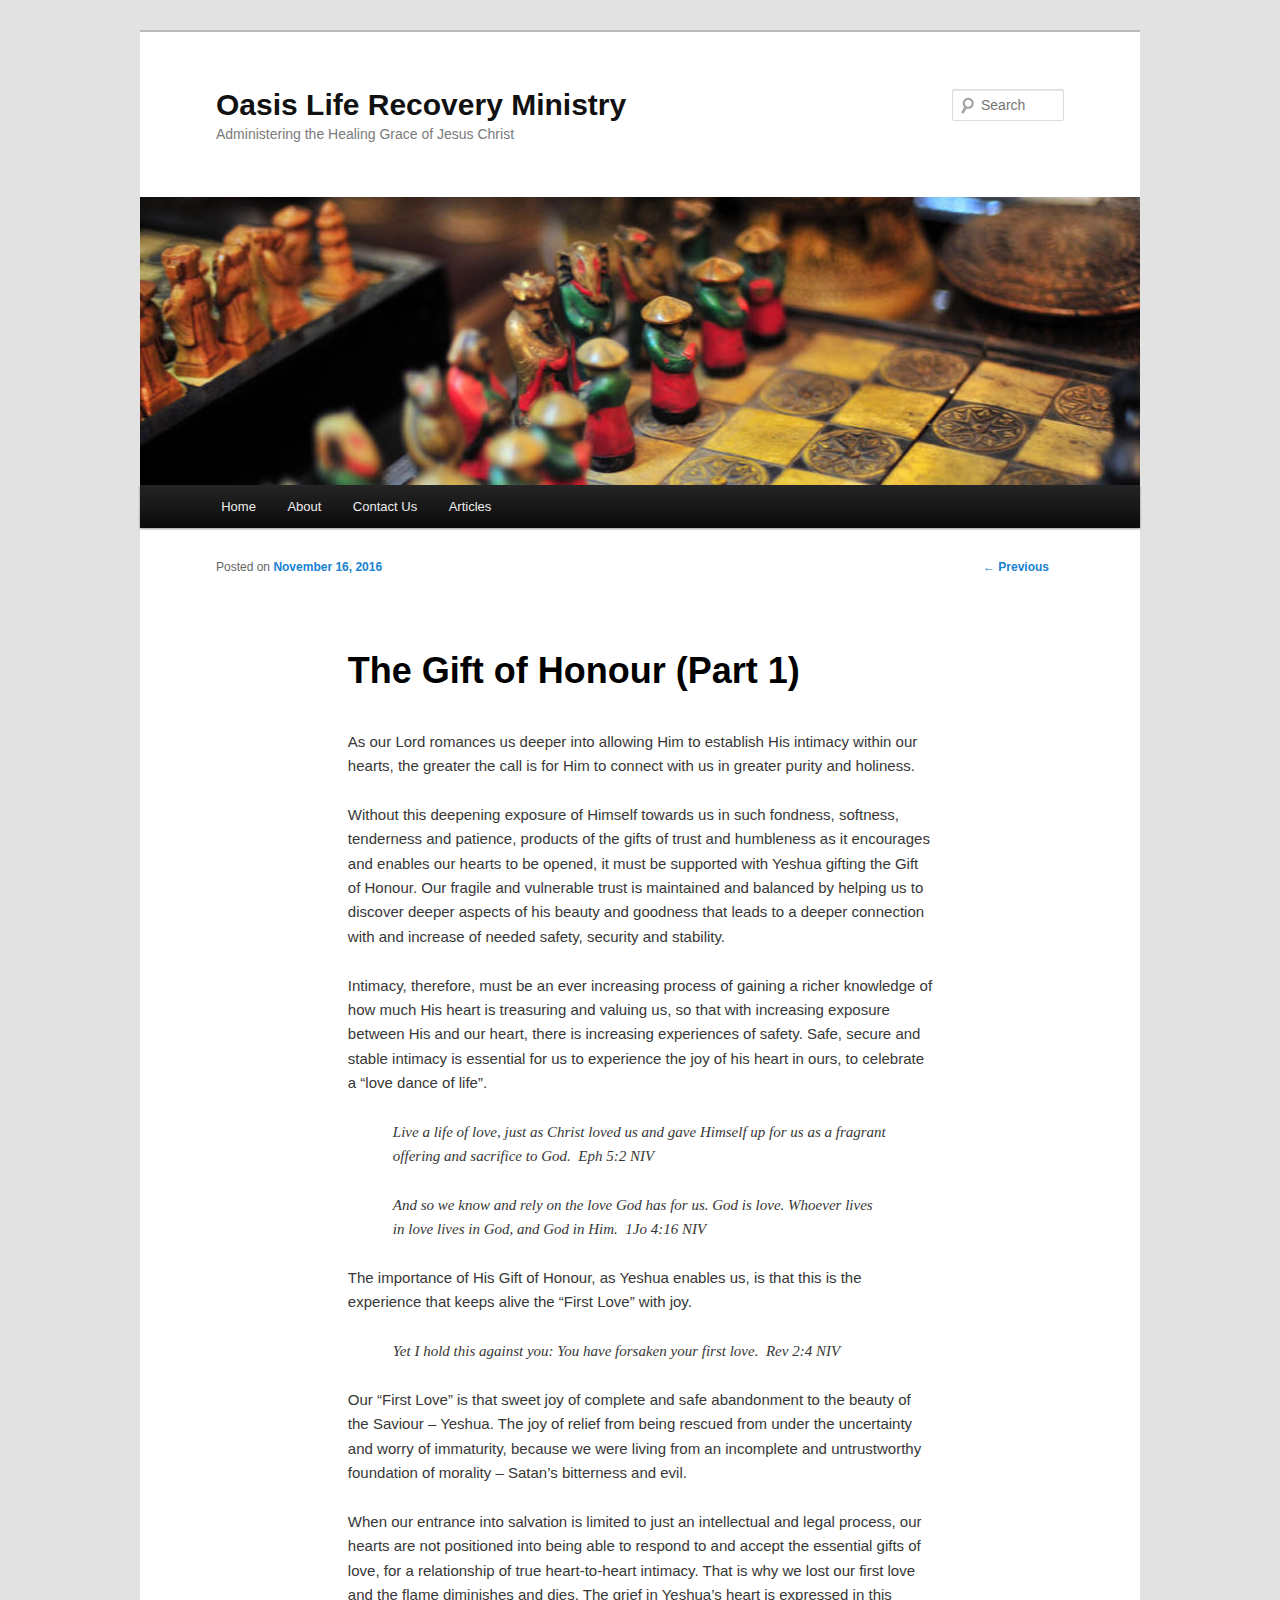
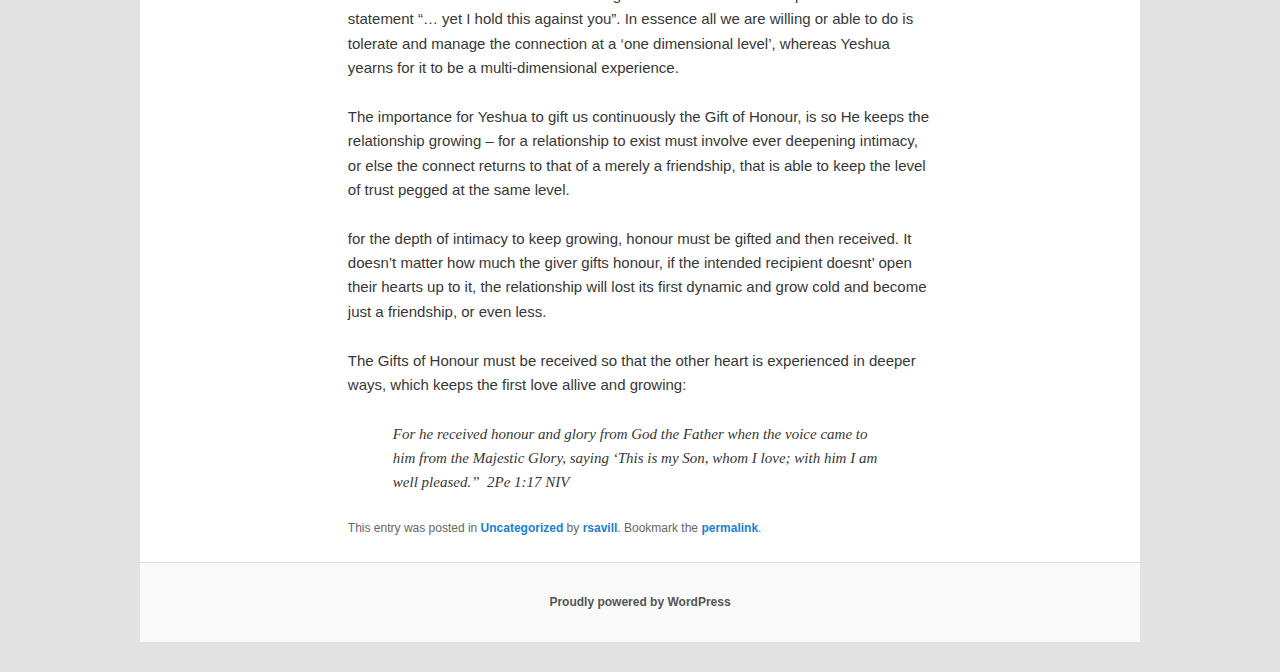
<file: the-gift-of-honour-part-1/index.html>
<!DOCTYPE html>
<!--[if IE 6]>
<html id="ie6" lang="en-NZ">
<![endif]-->
<!--[if IE 7]>
<html id="ie7" lang="en-NZ">
<![endif]-->
<!--[if IE 8]>
<html id="ie8" lang="en-NZ">
<![endif]-->
<!--[if !(IE 6) & !(IE 7) & !(IE 8)]><!-->
<html lang="en-NZ">
<!--<![endif]-->
<head>
<meta charset="UTF-8" />
<meta name="viewport" content="width=device-width" />
<title>The Gift of Honour (Part 1) | Oasis Life Recovery Ministry</title>
<link rel="profile" href="http://gmpg.org/xfn/11" />
<link rel="stylesheet" type="text/css" media="all" href="/wp-content/themes/twentyeleven/style.css" />
<link rel="pingback" href="/xmlrpc.php" />
<!--[if lt IE 9]>
<script src="https://www.olrm.org.nz/wp-content/themes/twentyeleven/js/html5.js" type="text/javascript"></script>
<![endif]-->
<link rel='dns-prefetch' href='//s.w.org' />
<link rel="alternate" type="application/rss+xml" title="Oasis Life Recovery Ministry &raquo; Feed" href="/feed/" />
<link rel="alternate" type="application/rss+xml" title="Oasis Life Recovery Ministry &raquo; Comments Feed" href="/comments/feed/" />
<link rel="alternate" type="application/rss+xml" title="Oasis Life Recovery Ministry &raquo; The Gift of Honour (Part 1) Comments Feed" href="/the-gift-of-honour-part-1/feed/" />
		<script type="text/javascript">
			window._wpemojiSettings = {"baseUrl":"https:\/\/s.w.org\/images\/core\/emoji\/12.0.0-1\/72x72\/","ext":".png","svgUrl":"https:\/\/s.w.org\/images\/core\/emoji\/12.0.0-1\/svg\/","svgExt":".svg","source":{"concatemoji":"https:\/\/www.olrm.org.nz\/wp-includes\/js\/wp-emoji-release.min.js?ver=5.2"}};
			!function(a,b,c){function d(a,b){var c=String.fromCharCode;l.clearRect(0,0,k.width,k.height),l.fillText(c.apply(this,a),0,0);var d=k.toDataURL();l.clearRect(0,0,k.width,k.height),l.fillText(c.apply(this,b),0,0);var e=k.toDataURL();return d===e}function e(a){var b;if(!l||!l.fillText)return!1;switch(l.textBaseline="top",l.font="600 32px Arial",a){case"flag":return!(b=d([55356,56826,55356,56819],[55356,56826,8203,55356,56819]))&&(b=d([55356,57332,56128,56423,56128,56418,56128,56421,56128,56430,56128,56423,56128,56447],[55356,57332,8203,56128,56423,8203,56128,56418,8203,56128,56421,8203,56128,56430,8203,56128,56423,8203,56128,56447]),!b);case"emoji":return b=d([55357,56424,55356,57342,8205,55358,56605,8205,55357,56424,55356,57340],[55357,56424,55356,57342,8203,55358,56605,8203,55357,56424,55356,57340]),!b}return!1}function f(a){var c=b.createElement("script");c.src=a,c.defer=c.type="text/javascript",b.getElementsByTagName("head")[0].appendChild(c)}var g,h,i,j,k=b.createElement("canvas"),l=k.getContext&&k.getContext("2d");for(j=Array("flag","emoji"),c.supports={everything:!0,everythingExceptFlag:!0},i=0;i<j.length;i++)c.supports[j[i]]=e(j[i]),c.supports.everything=c.supports.everything&&c.supports[j[i]],"flag"!==j[i]&&(c.supports.everythingExceptFlag=c.supports.everythingExceptFlag&&c.supports[j[i]]);c.supports.everythingExceptFlag=c.supports.everythingExceptFlag&&!c.supports.flag,c.DOMReady=!1,c.readyCallback=function(){c.DOMReady=!0},c.supports.everything||(h=function(){c.readyCallback()},b.addEventListener?(b.addEventListener("DOMContentLoaded",h,!1),a.addEventListener("load",h,!1)):(a.attachEvent("onload",h),b.attachEvent("onreadystatechange",function(){"complete"===b.readyState&&c.readyCallback()})),g=c.source||{},g.concatemoji?f(g.concatemoji):g.wpemoji&&g.twemoji&&(f(g.twemoji),f(g.wpemoji)))}(window,document,window._wpemojiSettings);
		</script>
		<style type="text/css">
img.wp-smiley,
img.emoji {
	display: inline !important;
	border: none !important;
	box-shadow: none !important;
	height: 1em !important;
	width: 1em !important;
	margin: 0 .07em !important;
	vertical-align: -0.1em !important;
	background: none !important;
	padding: 0 !important;
}
</style>
	<link rel='stylesheet' id='wp-block-library-css'  href='/wp-includes/css/dist/block-library/style.min.css?ver=5.2' type='text/css' media='all' />
<link rel='stylesheet' id='wp-block-library-theme-css'  href='/wp-includes/css/dist/block-library/theme.min.css?ver=5.2' type='text/css' media='all' />
<link rel='stylesheet' id='twentyeleven-block-style-css'  href='/wp-content/themes/twentyeleven/blocks.css?ver=20181018' type='text/css' media='all' />
<link rel='https://api.w.org/' href='/wp-json/' />
<link rel="EditURI" type="application/rsd+xml" title="RSD" href="/xmlrpc.php?rsd" />
<link rel="wlwmanifest" type="application/wlwmanifest+xml" href="/wp-includes/wlwmanifest.xml" /> 
<link rel='prev' title='The Gift of Trust Part 1' href='/the-gift-of-trust-part-1/' />
<meta name="generator" content="WordPress 5.2" />
<link rel="canonical" href="/the-gift-of-honour-part-1/" />
<link rel='shortlink' href='/?p=46' />
<link rel="alternate" type="application/json+oembed" href="/wp-json/oembed/1.0/embed?url=https%3A%2F%2F%2Fthe-gift-of-honour-part-1%2F" />
<link rel="alternate" type="text/xml+oembed" href="/wp-json/oembed/1.0/embed?url=https%3A%2F%2F%2Fthe-gift-of-honour-part-1%2F&#038;format=xml" />
		<style type="text/css">.recentcomments a{display:inline !important;padding:0 !important;margin:0 !important;}</style>
		</head>

<body class="post-template-default single single-post postid-46 single-format-standard wp-embed-responsive single-author singular two-column right-sidebar">
<div id="page" class="hfeed">
	<header id="branding" role="banner">
			<hgroup>
				<h1 id="site-title"><span><a href="/" rel="home">Oasis Life Recovery Ministry</a></span></h1>
				<h2 id="site-description">Administering the Healing Grace of Jesus Christ</h2>
			</hgroup>

						<a href="/">
									<img src="/wp-content/themes/twentyeleven/images/headers/chessboard.jpg" width="1000" height="288" alt="Oasis Life Recovery Ministry" />
							</a>
			
								<form method="get" id="searchform" action="/">
		<label for="s" class="assistive-text">Search</label>
		<input type="text" class="field" name="s" id="s" placeholder="Search" />
		<input type="submit" class="submit" name="submit" id="searchsubmit" value="Search" />
	</form>
			
			<nav id="access" role="navigation">
				<h3 class="assistive-text">Main menu</h3>
								<div class="skip-link"><a class="assistive-text" href="#content">Skip to primary content</a></div>
												<div class="menu-menu-1-container"><ul id="menu-menu-1" class="menu"><li id="menu-item-96" class="menu-item menu-item-type-post_type menu-item-object-page menu-item-home menu-item-96"><a href="/">Home</a></li>
<li id="menu-item-101" class="menu-item menu-item-type-post_type menu-item-object-page menu-item-101"><a href="/about/">About</a></li>
<li id="menu-item-99" class="menu-item menu-item-type-post_type menu-item-object-page menu-item-99"><a href="/contact-us/">Contact Us</a></li>
<li id="menu-item-125" class="menu-item menu-item-type-post_type menu-item-object-page current_page_parent menu-item-125"><a href="/articles/">Articles</a></li>
</ul></div>			</nav><!-- #access -->
	</header><!-- #branding -->


	<div id="main">

		<div id="primary">
			<div id="content" role="main">

				
					<nav id="nav-single">
						<h3 class="assistive-text">Post navigation</h3>
						<span class="nav-previous"><a href="/the-gift-of-trust-part-1/" rel="prev"><span class="meta-nav">&larr;</span> Previous</a></span>
						<span class="nav-next"></span>
					</nav><!-- #nav-single -->

					
<article id="post-46" class="post-46 post type-post status-publish format-standard hentry category-uncategorized">
	<header class="entry-header">
		<h1 class="entry-title">The Gift of Honour (Part 1)</h1>

				<div class="entry-meta">
			<span class="sep">Posted on </span><a href="/the-gift-of-honour-part-1/" title="8:18 pm" rel="bookmark"><time class="entry-date" datetime="2016-11-16T20:18:04+12:00">November 16, 2016</time></a><span class="by-author"> <span class="sep"> by </span> <span class="author vcard"><a class="url fn n" href="/author/rsavill/" title="View all posts by rsavill" rel="author">rsavill</a></span></span>		</div><!-- .entry-meta -->
			</header><!-- .entry-header -->

	<div class="entry-content">
		<p>As our Lord romances us deeper into allowing Him to establish His intimacy within our hearts, the greater the call is for Him to connect with us in greater purity and holiness.</p>
<p>Without this deepening exposure of Himself towards us in such fondness, softness, tenderness and patience, products of the gifts of trust and humbleness as it encourages and enables our hearts to be opened, it must be supported with Yeshua gifting the Gift of Honour. Our fragile and vulnerable trust is maintained and balanced by helping us to discover deeper aspects of his beauty and goodness that leads to a deeper connection with and increase of needed safety, security and stability.</p>
<p>Intimacy, therefore, must be an ever increasing process of gaining a richer knowledge of how much His heart is treasuring and valuing us, so that with increasing exposure between His and our heart, there is increasing experiences of safety. Safe, secure and stable intimacy is essential for us to experience the joy of his heart in ours, to celebrate a &#8220;love dance of life&#8221;.</p>
<blockquote><p>Live a life of love, just as Christ loved us and gave Himself up for us as a fragrant offering and sacrifice to God.  <span class="bible_reference">Eph 5:2 NIV</span></p></blockquote>
<blockquote><p>And so we know and rely on the love God has for us. God is love. Whoever lives in love lives in God, and God in Him.  <span class="bible_reference">1Jo 4:16 NIV</span></p></blockquote>
<p>The importance of His Gift of Honour, as Yeshua enables us, is that this is the experience that keeps alive the &#8220;First Love&#8221; with joy.</p>
<blockquote><p>Yet I hold this against you: You have forsaken your first love.  <span class="bible_reference">Rev 2:4 NIV</span></p></blockquote>
<p>Our &#8220;First Love&#8221; is that sweet joy of complete and safe abandonment to the beauty of the Saviour &#8211; Yeshua. The joy of relief from being rescued from under the uncertainty and worry of immaturity, because we were living from an incomplete and untrustworthy foundation of morality &#8211; Satan&#8217;s bitterness and evil.</p>
<p>When our entrance into salvation is limited to just an intellectual and legal process, our hearts are not positioned into being able to respond to and accept the essential gifts of love, for a relationship of true heart-to-heart intimacy. That is why we lost our first love and the flame diminishes and dies. The grief in Yeshua&#8217;s heart is expressed in this statement &#8220;&#8230; yet I hold this against you&#8221;. In essence all we are willing or able to do is tolerate and manage the connection at a &#8216;one dimensional level&#8217;, whereas Yeshua yearns for it to be a multi-dimensional experience.</p>
<p>The importance for Yeshua to gift us continuously the Gift of Honour, is so He keeps the relationship growing &#8211; for a relationship to exist must involve ever deepening intimacy, or else the connect returns to that of a merely a friendship, that is able to keep the level of trust pegged at the same level.</p>
<p>for the depth of intimacy to keep growing, honour must be gifted and then received. It doesn&#8217;t matter how much the giver gifts honour, if the intended recipient doesnt&#8217; open their hearts up to it, the relationship will lost its first dynamic and grow cold and become just a friendship, or even less.</p>
<p>The Gifts of Honour must be received so that the other heart is experienced in deeper ways, which keeps the first love allive and growing:</p>
<blockquote><p>For he received honour and glory from God the Father when the voice came to him from the Majestic Glory, saying &#8216;This is my Son, whom I love; with him I am well pleased.&#8221;  <span class="bible_reference">2Pe 1:17 NIV</span></p></blockquote>
			</div><!-- .entry-content -->

	<footer class="entry-meta">
		This entry was posted in <a href="/category/uncategorized/" rel="category tag">Uncategorized</a> by <a href="/author/rsavill/">rsavill</a>. Bookmark the <a href="/the-gift-of-honour-part-1/" title="Permalink to The Gift of Honour (Part 1)" rel="bookmark">permalink</a>.		
			</footer><!-- .entry-meta -->
</article><!-- #post-46 -->

						<div id="comments">
	
	
	
	
</div><!-- #comments -->

				
			</div><!-- #content -->
		</div><!-- #primary -->


	</div><!-- #main -->

	<footer id="colophon" role="contentinfo">

			

			<div id="site-generator">
												<a href="https://wordpress.org/" class="imprint" title="Semantic Personal Publishing Platform">
					Proudly powered by WordPress				</a>
			</div>
	</footer><!-- #colophon -->
</div><!-- #page -->

<script type='text/javascript' src='/wp-includes/js/wp-embed.min.js?ver=5.2'></script>

</body>
</html>
<!--Generated by Endurance Page Cache-->
</file>
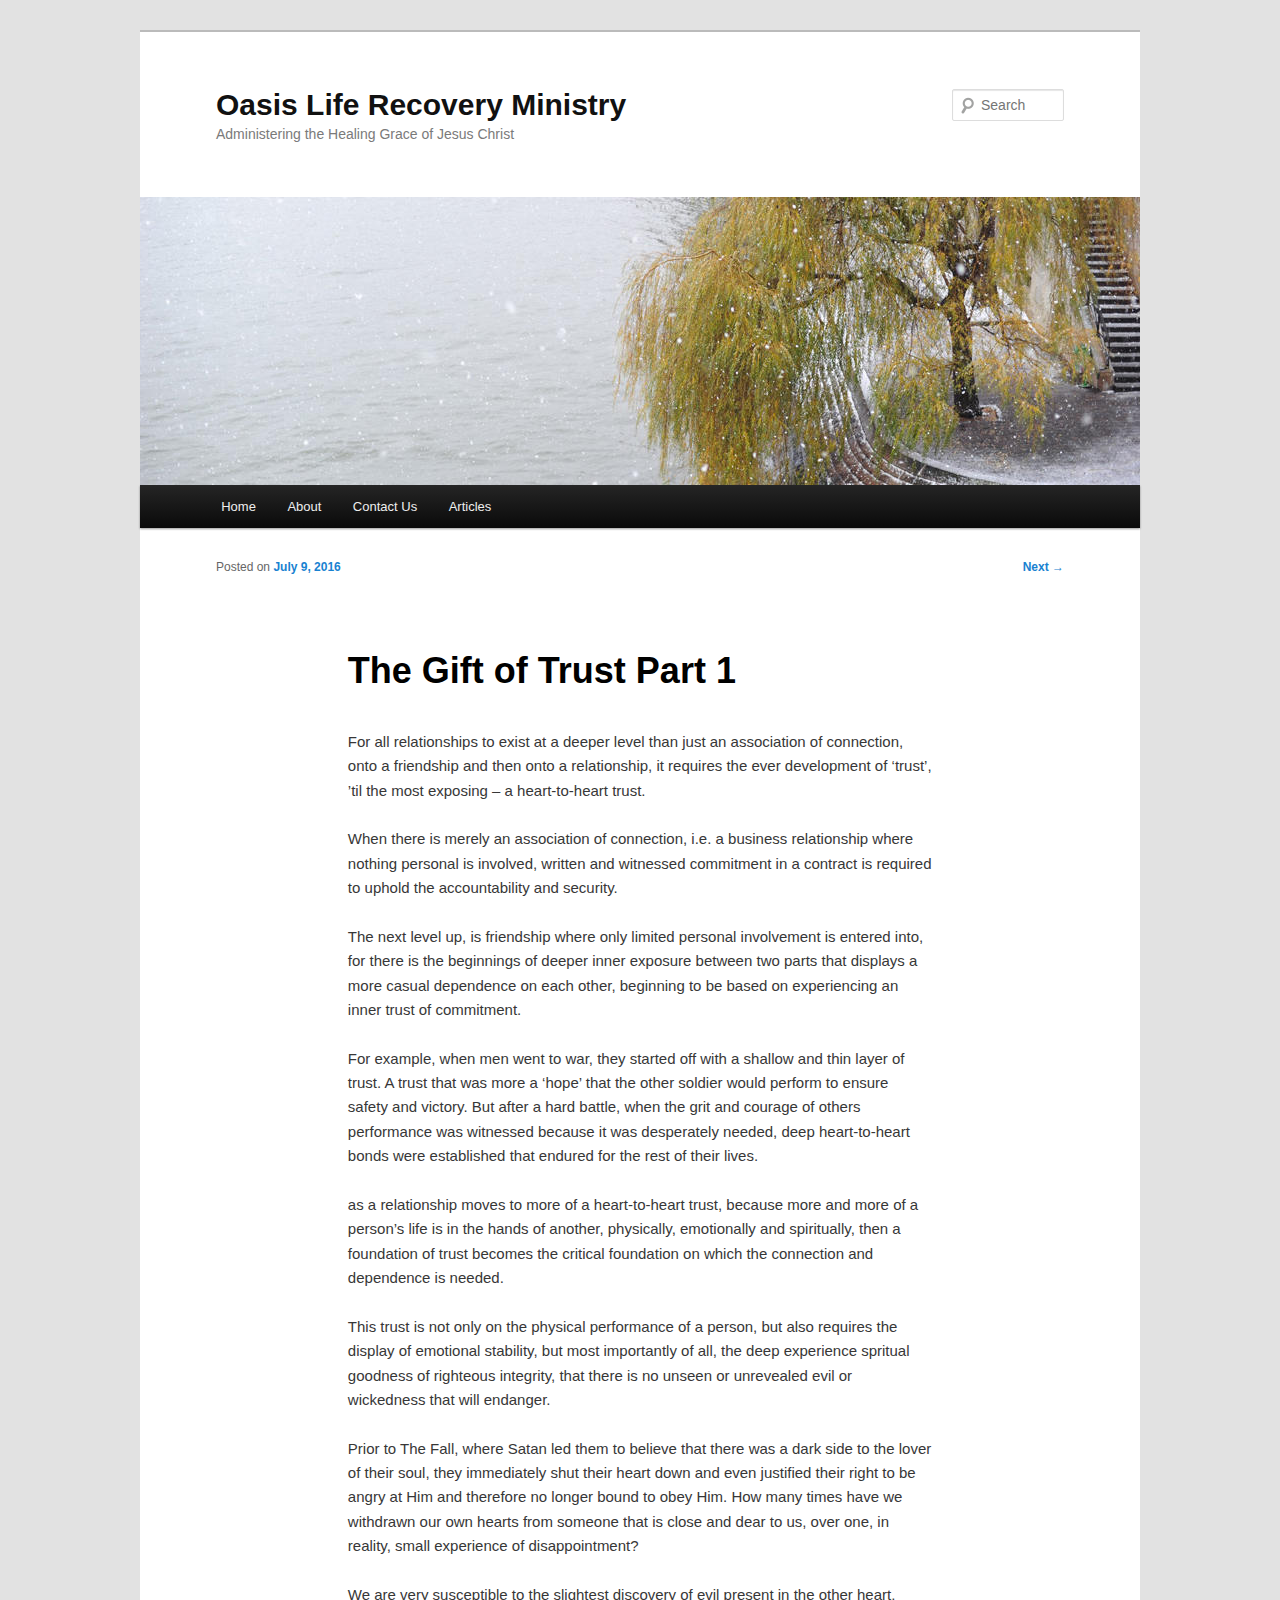
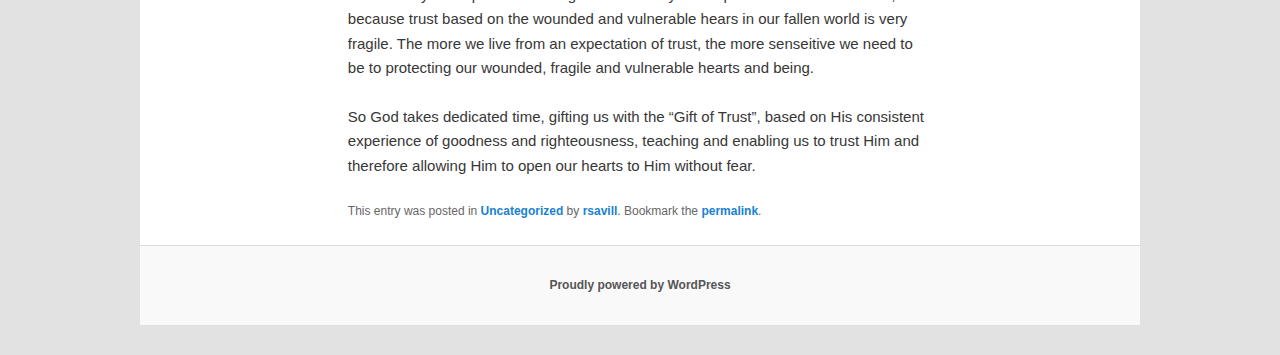
<file: the-gift-of-trust-part-1/index.html>
<!DOCTYPE html>
<!--[if IE 6]>
<html id="ie6" lang="en-NZ">
<![endif]-->
<!--[if IE 7]>
<html id="ie7" lang="en-NZ">
<![endif]-->
<!--[if IE 8]>
<html id="ie8" lang="en-NZ">
<![endif]-->
<!--[if !(IE 6) & !(IE 7) & !(IE 8)]><!-->
<html lang="en-NZ">
<!--<![endif]-->
<head>
<meta charset="UTF-8" />
<meta name="viewport" content="width=device-width" />
<title>The Gift of Trust Part 1 | Oasis Life Recovery Ministry</title>
<link rel="profile" href="http://gmpg.org/xfn/11" />
<link rel="stylesheet" type="text/css" media="all" href="/wp-content/themes/twentyeleven/style.css" />
<link rel="pingback" href="/xmlrpc.php" />
<!--[if lt IE 9]>
<script src="https://www.olrm.org.nz/wp-content/themes/twentyeleven/js/html5.js" type="text/javascript"></script>
<![endif]-->
<link rel='dns-prefetch' href='//s.w.org' />
<link rel="alternate" type="application/rss+xml" title="Oasis Life Recovery Ministry &raquo; Feed" href="/feed/" />
<link rel="alternate" type="application/rss+xml" title="Oasis Life Recovery Ministry &raquo; Comments Feed" href="/comments/feed/" />
<link rel="alternate" type="application/rss+xml" title="Oasis Life Recovery Ministry &raquo; The Gift of Trust Part 1 Comments Feed" href="/the-gift-of-trust-part-1/feed/" />
		<script type="text/javascript">
			window._wpemojiSettings = {"baseUrl":"https:\/\/s.w.org\/images\/core\/emoji\/12.0.0-1\/72x72\/","ext":".png","svgUrl":"https:\/\/s.w.org\/images\/core\/emoji\/12.0.0-1\/svg\/","svgExt":".svg","source":{"concatemoji":"https:\/\/www.olrm.org.nz\/wp-includes\/js\/wp-emoji-release.min.js?ver=5.2"}};
			!function(a,b,c){function d(a,b){var c=String.fromCharCode;l.clearRect(0,0,k.width,k.height),l.fillText(c.apply(this,a),0,0);var d=k.toDataURL();l.clearRect(0,0,k.width,k.height),l.fillText(c.apply(this,b),0,0);var e=k.toDataURL();return d===e}function e(a){var b;if(!l||!l.fillText)return!1;switch(l.textBaseline="top",l.font="600 32px Arial",a){case"flag":return!(b=d([55356,56826,55356,56819],[55356,56826,8203,55356,56819]))&&(b=d([55356,57332,56128,56423,56128,56418,56128,56421,56128,56430,56128,56423,56128,56447],[55356,57332,8203,56128,56423,8203,56128,56418,8203,56128,56421,8203,56128,56430,8203,56128,56423,8203,56128,56447]),!b);case"emoji":return b=d([55357,56424,55356,57342,8205,55358,56605,8205,55357,56424,55356,57340],[55357,56424,55356,57342,8203,55358,56605,8203,55357,56424,55356,57340]),!b}return!1}function f(a){var c=b.createElement("script");c.src=a,c.defer=c.type="text/javascript",b.getElementsByTagName("head")[0].appendChild(c)}var g,h,i,j,k=b.createElement("canvas"),l=k.getContext&&k.getContext("2d");for(j=Array("flag","emoji"),c.supports={everything:!0,everythingExceptFlag:!0},i=0;i<j.length;i++)c.supports[j[i]]=e(j[i]),c.supports.everything=c.supports.everything&&c.supports[j[i]],"flag"!==j[i]&&(c.supports.everythingExceptFlag=c.supports.everythingExceptFlag&&c.supports[j[i]]);c.supports.everythingExceptFlag=c.supports.everythingExceptFlag&&!c.supports.flag,c.DOMReady=!1,c.readyCallback=function(){c.DOMReady=!0},c.supports.everything||(h=function(){c.readyCallback()},b.addEventListener?(b.addEventListener("DOMContentLoaded",h,!1),a.addEventListener("load",h,!1)):(a.attachEvent("onload",h),b.attachEvent("onreadystatechange",function(){"complete"===b.readyState&&c.readyCallback()})),g=c.source||{},g.concatemoji?f(g.concatemoji):g.wpemoji&&g.twemoji&&(f(g.twemoji),f(g.wpemoji)))}(window,document,window._wpemojiSettings);
		</script>
		<style type="text/css">
img.wp-smiley,
img.emoji {
	display: inline !important;
	border: none !important;
	box-shadow: none !important;
	height: 1em !important;
	width: 1em !important;
	margin: 0 .07em !important;
	vertical-align: -0.1em !important;
	background: none !important;
	padding: 0 !important;
}
</style>
	<link rel='stylesheet' id='wp-block-library-css'  href='/wp-includes/css/dist/block-library/style.min.css?ver=5.2' type='text/css' media='all' />
<link rel='stylesheet' id='wp-block-library-theme-css'  href='/wp-includes/css/dist/block-library/theme.min.css?ver=5.2' type='text/css' media='all' />
<link rel='stylesheet' id='twentyeleven-block-style-css'  href='/wp-content/themes/twentyeleven/blocks.css?ver=20181018' type='text/css' media='all' />
<link rel='https://api.w.org/' href='/wp-json/' />
<link rel="EditURI" type="application/rsd+xml" title="RSD" href="/xmlrpc.php?rsd" />
<link rel="wlwmanifest" type="application/wlwmanifest+xml" href="/wp-includes/wlwmanifest.xml" /> 
<link rel='next' title='The Gift of Honour (Part 1)' href='/the-gift-of-honour-part-1/' />
<meta name="generator" content="WordPress 5.2" />
<link rel="canonical" href="/the-gift-of-trust-part-1/" />
<link rel='shortlink' href='/?p=44' />
<link rel="alternate" type="application/json+oembed" href="/wp-json/oembed/1.0/embed?url=https%3A%2F%2F%2Fthe-gift-of-trust-part-1%2F" />
<link rel="alternate" type="text/xml+oembed" href="/wp-json/oembed/1.0/embed?url=https%3A%2F%2F%2Fthe-gift-of-trust-part-1%2F&#038;format=xml" />
		<style type="text/css">.recentcomments a{display:inline !important;padding:0 !important;margin:0 !important;}</style>
		</head>

<body class="post-template-default single single-post postid-44 single-format-standard wp-embed-responsive single-author singular two-column right-sidebar">
<div id="page" class="hfeed">
	<header id="branding" role="banner">
			<hgroup>
				<h1 id="site-title"><span><a href="/" rel="home">Oasis Life Recovery Ministry</a></span></h1>
				<h2 id="site-description">Administering the Healing Grace of Jesus Christ</h2>
			</hgroup>

						<a href="/">
									<img src="/wp-content/themes/twentyeleven/images/headers/willow.jpg" width="1000" height="288" alt="Oasis Life Recovery Ministry" />
							</a>
			
								<form method="get" id="searchform" action="/">
		<label for="s" class="assistive-text">Search</label>
		<input type="text" class="field" name="s" id="s" placeholder="Search" />
		<input type="submit" class="submit" name="submit" id="searchsubmit" value="Search" />
	</form>
			
			<nav id="access" role="navigation">
				<h3 class="assistive-text">Main menu</h3>
								<div class="skip-link"><a class="assistive-text" href="#content">Skip to primary content</a></div>
												<div class="menu-menu-1-container"><ul id="menu-menu-1" class="menu"><li id="menu-item-96" class="menu-item menu-item-type-post_type menu-item-object-page menu-item-home menu-item-96"><a href="/">Home</a></li>
<li id="menu-item-101" class="menu-item menu-item-type-post_type menu-item-object-page menu-item-101"><a href="/about/">About</a></li>
<li id="menu-item-99" class="menu-item menu-item-type-post_type menu-item-object-page menu-item-99"><a href="/contact-us/">Contact Us</a></li>
<li id="menu-item-125" class="menu-item menu-item-type-post_type menu-item-object-page current_page_parent menu-item-125"><a href="/articles/">Articles</a></li>
</ul></div>			</nav><!-- #access -->
	</header><!-- #branding -->


	<div id="main">

		<div id="primary">
			<div id="content" role="main">

				
					<nav id="nav-single">
						<h3 class="assistive-text">Post navigation</h3>
						<span class="nav-previous"></span>
						<span class="nav-next"><a href="/the-gift-of-honour-part-1/" rel="next">Next <span class="meta-nav">&rarr;</span></a></span>
					</nav><!-- #nav-single -->

					
<article id="post-44" class="post-44 post type-post status-publish format-standard hentry category-uncategorized">
	<header class="entry-header">
		<h1 class="entry-title">The Gift of Trust Part 1</h1>

				<div class="entry-meta">
			<span class="sep">Posted on </span><a href="/the-gift-of-trust-part-1/" title="10:10 pm" rel="bookmark"><time class="entry-date" datetime="2016-07-09T22:10:30+12:00">July 9, 2016</time></a><span class="by-author"> <span class="sep"> by </span> <span class="author vcard"><a class="url fn n" href="/author/rsavill/" title="View all posts by rsavill" rel="author">rsavill</a></span></span>		</div><!-- .entry-meta -->
			</header><!-- .entry-header -->

	<div class="entry-content">
		<p>For all relationships to exist at a deeper level than just an association of connection, onto a friendship and then onto a relationship, it requires the ever development of &#8216;trust&#8217;, &#8217;til the most exposing &#8211; a heart-to-heart trust.</p>
<p>When there is merely an association of connection, i.e. a business relationship where nothing personal is involved, written and witnessed commitment in a contract is required to uphold the accountability and security.</p>
<p>The next level up, is friendship where only limited personal involvement is entered into, for there is the beginnings of deeper inner exposure between two parts that displays a more casual dependence on each other, beginning to be based on experiencing an inner trust of commitment.</p>
<p>For example, when men went to war, they started off with a shallow and thin layer of trust. A trust that was more a &#8216;hope&#8217; that the other soldier would perform to ensure safety and victory. But after a hard battle, when the grit and courage of others performance was witnessed because it was desperately needed, deep heart-to-heart bonds were established that endured for the rest of their lives.</p>
<p>as a relationship moves to more of a heart-to-heart trust, because more and more of a person&#8217;s life is in the hands of another, physically, emotionally and spiritually, then a foundation of trust becomes the critical foundation on which the connection and dependence is needed.</p>
<p>This trust is not only on the physical performance of a person, but also requires the display of emotional stability, but most importantly of all, the deep experience spritual goodness of righteous integrity, that there is no unseen or unrevealed evil or wickedness that will endanger.</p>
<p>Prior to The Fall, where Satan led them to believe that there was a dark side to the lover of their soul, they immediately shut their heart down and even justified their right to be angry at Him and therefore no longer bound to obey Him. How many times have we withdrawn our own hearts from someone that is close and dear to us, over one, in reality, small experience of disappointment?</p>
<p>We are very susceptible to the slightest discovery of evil present in the other heart, because trust based on the wounded and vulnerable hears in our fallen world is very fragile. The more we live from an expectation of trust, the more senseitive we need to be to protecting our wounded, fragile and vulnerable hearts and being.</p>
<p>So God takes dedicated time, gifting us with the &#8220;Gift of Trust&#8221;, based on His consistent experience of goodness and righteousness, teaching and enabling us to trust Him and therefore allowing Him to open our hearts to Him without fear.</p>
			</div><!-- .entry-content -->

	<footer class="entry-meta">
		This entry was posted in <a href="/category/uncategorized/" rel="category tag">Uncategorized</a> by <a href="/author/rsavill/">rsavill</a>. Bookmark the <a href="/the-gift-of-trust-part-1/" title="Permalink to The Gift of Trust Part 1" rel="bookmark">permalink</a>.		
			</footer><!-- .entry-meta -->
</article><!-- #post-44 -->

						<div id="comments">
	
	
	
	
</div><!-- #comments -->

				
			</div><!-- #content -->
		</div><!-- #primary -->


	</div><!-- #main -->

	<footer id="colophon" role="contentinfo">

			

			<div id="site-generator">
												<a href="https://wordpress.org/" class="imprint" title="Semantic Personal Publishing Platform">
					Proudly powered by WordPress				</a>
			</div>
	</footer><!-- #colophon -->
</div><!-- #page -->

<script type='text/javascript' src='/wp-includes/js/wp-embed.min.js?ver=5.2'></script>

</body>
</html>
<!--Generated by Endurance Page Cache-->
</file>
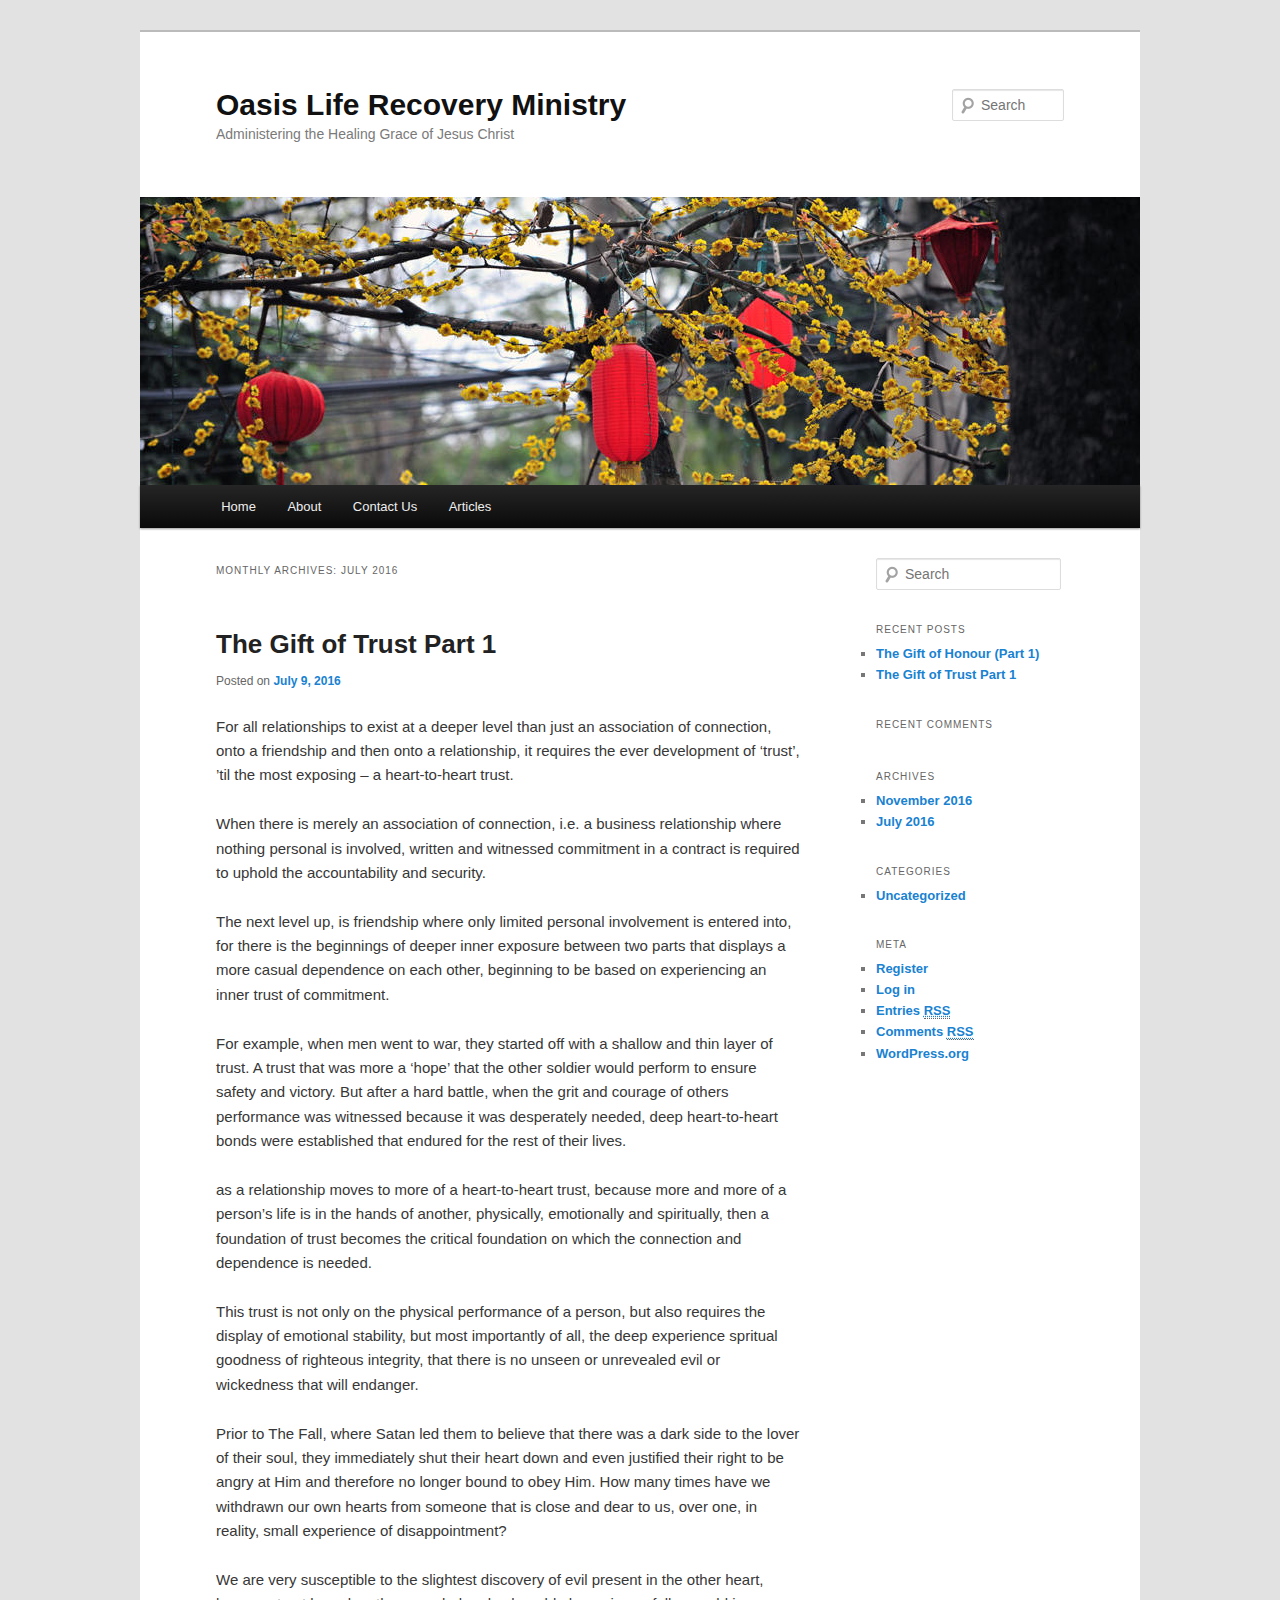
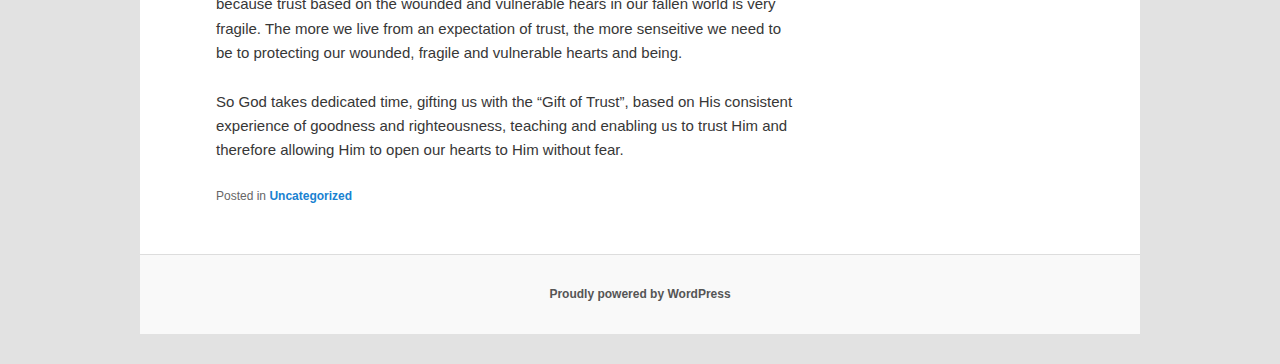
<file: 2016/07/index.html>
<!DOCTYPE html>
<!--[if IE 6]>
<html id="ie6" lang="en-NZ">
<![endif]-->
<!--[if IE 7]>
<html id="ie7" lang="en-NZ">
<![endif]-->
<!--[if IE 8]>
<html id="ie8" lang="en-NZ">
<![endif]-->
<!--[if !(IE 6) & !(IE 7) & !(IE 8)]><!-->
<html lang="en-NZ">
<!--<![endif]-->
<head>
<meta charset="UTF-8" />
<meta name="viewport" content="width=device-width" />
<title>July | 2016 | Oasis Life Recovery Ministry</title>
<link rel="profile" href="http://gmpg.org/xfn/11" />
<link rel="stylesheet" type="text/css" media="all" href="/wp-content/themes/twentyeleven/style.css" />
<link rel="pingback" href="/xmlrpc.php" />
<!--[if lt IE 9]>
<script src="https://www.olrm.org.nz/wp-content/themes/twentyeleven/js/html5.js" type="text/javascript"></script>
<![endif]-->
<link rel='dns-prefetch' href='//s.w.org' />
<link rel="alternate" type="application/rss+xml" title="Oasis Life Recovery Ministry &raquo; Feed" href="/feed/" />
<link rel="alternate" type="application/rss+xml" title="Oasis Life Recovery Ministry &raquo; Comments Feed" href="/comments/feed/" />
		<script type="text/javascript">
			window._wpemojiSettings = {"baseUrl":"https:\/\/s.w.org\/images\/core\/emoji\/12.0.0-1\/72x72\/","ext":".png","svgUrl":"https:\/\/s.w.org\/images\/core\/emoji\/12.0.0-1\/svg\/","svgExt":".svg","source":{"concatemoji":"https:\/\/www.olrm.org.nz\/wp-includes\/js\/wp-emoji-release.min.js?ver=5.2"}};
			!function(a,b,c){function d(a,b){var c=String.fromCharCode;l.clearRect(0,0,k.width,k.height),l.fillText(c.apply(this,a),0,0);var d=k.toDataURL();l.clearRect(0,0,k.width,k.height),l.fillText(c.apply(this,b),0,0);var e=k.toDataURL();return d===e}function e(a){var b;if(!l||!l.fillText)return!1;switch(l.textBaseline="top",l.font="600 32px Arial",a){case"flag":return!(b=d([55356,56826,55356,56819],[55356,56826,8203,55356,56819]))&&(b=d([55356,57332,56128,56423,56128,56418,56128,56421,56128,56430,56128,56423,56128,56447],[55356,57332,8203,56128,56423,8203,56128,56418,8203,56128,56421,8203,56128,56430,8203,56128,56423,8203,56128,56447]),!b);case"emoji":return b=d([55357,56424,55356,57342,8205,55358,56605,8205,55357,56424,55356,57340],[55357,56424,55356,57342,8203,55358,56605,8203,55357,56424,55356,57340]),!b}return!1}function f(a){var c=b.createElement("script");c.src=a,c.defer=c.type="text/javascript",b.getElementsByTagName("head")[0].appendChild(c)}var g,h,i,j,k=b.createElement("canvas"),l=k.getContext&&k.getContext("2d");for(j=Array("flag","emoji"),c.supports={everything:!0,everythingExceptFlag:!0},i=0;i<j.length;i++)c.supports[j[i]]=e(j[i]),c.supports.everything=c.supports.everything&&c.supports[j[i]],"flag"!==j[i]&&(c.supports.everythingExceptFlag=c.supports.everythingExceptFlag&&c.supports[j[i]]);c.supports.everythingExceptFlag=c.supports.everythingExceptFlag&&!c.supports.flag,c.DOMReady=!1,c.readyCallback=function(){c.DOMReady=!0},c.supports.everything||(h=function(){c.readyCallback()},b.addEventListener?(b.addEventListener("DOMContentLoaded",h,!1),a.addEventListener("load",h,!1)):(a.attachEvent("onload",h),b.attachEvent("onreadystatechange",function(){"complete"===b.readyState&&c.readyCallback()})),g=c.source||{},g.concatemoji?f(g.concatemoji):g.wpemoji&&g.twemoji&&(f(g.twemoji),f(g.wpemoji)))}(window,document,window._wpemojiSettings);
		</script>
		<style type="text/css">
img.wp-smiley,
img.emoji {
	display: inline !important;
	border: none !important;
	box-shadow: none !important;
	height: 1em !important;
	width: 1em !important;
	margin: 0 .07em !important;
	vertical-align: -0.1em !important;
	background: none !important;
	padding: 0 !important;
}
</style>
	<link rel='stylesheet' id='wp-block-library-css'  href='/wp-includes/css/dist/block-library/style.min.css?ver=5.2' type='text/css' media='all' />
<link rel='stylesheet' id='wp-block-library-theme-css'  href='/wp-includes/css/dist/block-library/theme.min.css?ver=5.2' type='text/css' media='all' />
<link rel='stylesheet' id='twentyeleven-block-style-css'  href='/wp-content/themes/twentyeleven/blocks.css?ver=20181018' type='text/css' media='all' />
<link rel='https://api.w.org/' href='/wp-json/' />
<link rel="EditURI" type="application/rsd+xml" title="RSD" href="/xmlrpc.php?rsd" />
<link rel="wlwmanifest" type="application/wlwmanifest+xml" href="/wp-includes/wlwmanifest.xml" /> 
<meta name="generator" content="WordPress 5.2" />
		<style type="text/css">.recentcomments a{display:inline !important;padding:0 !important;margin:0 !important;}</style>
		</head>

<body class="archive date wp-embed-responsive single-author two-column right-sidebar">
<div id="page" class="hfeed">
	<header id="branding" role="banner">
			<hgroup>
				<h1 id="site-title"><span><a href="/" rel="home">Oasis Life Recovery Ministry</a></span></h1>
				<h2 id="site-description">Administering the Healing Grace of Jesus Christ</h2>
			</hgroup>

						<a href="/">
									<img src="/wp-content/themes/twentyeleven/images/headers/lanterns.jpg" width="1000" height="288" alt="Oasis Life Recovery Ministry" />
							</a>
			
								<form method="get" id="searchform" action="/">
		<label for="s" class="assistive-text">Search</label>
		<input type="text" class="field" name="s" id="s" placeholder="Search" />
		<input type="submit" class="submit" name="submit" id="searchsubmit" value="Search" />
	</form>
			
			<nav id="access" role="navigation">
				<h3 class="assistive-text">Main menu</h3>
								<div class="skip-link"><a class="assistive-text" href="#content">Skip to primary content</a></div>
									<div class="skip-link"><a class="assistive-text" href="#secondary">Skip to secondary content</a></div>
												<div class="menu-menu-1-container"><ul id="menu-menu-1" class="menu"><li id="menu-item-96" class="menu-item menu-item-type-post_type menu-item-object-page menu-item-home menu-item-96"><a href="/">Home</a></li>
<li id="menu-item-101" class="menu-item menu-item-type-post_type menu-item-object-page menu-item-101"><a href="/about/">About</a></li>
<li id="menu-item-99" class="menu-item menu-item-type-post_type menu-item-object-page menu-item-99"><a href="/contact-us/">Contact Us</a></li>
<li id="menu-item-125" class="menu-item menu-item-type-post_type menu-item-object-page current_page_parent menu-item-125"><a href="/articles/">Articles</a></li>
</ul></div>			</nav><!-- #access -->
	</header><!-- #branding -->


	<div id="main">

		<section id="primary">
			<div id="content" role="main">

			
				<header class="page-header">
					<h1 class="page-title">
													Monthly Archives: <span>July 2016</span>											</h1>
				</header>

				
								
					
	<article id="post-44" class="post-44 post type-post status-publish format-standard hentry category-uncategorized">
		<header class="entry-header">
						<h1 class="entry-title"><a href="/the-gift-of-trust-part-1/" rel="bookmark">The Gift of Trust Part 1</a></h1>
			
						<div class="entry-meta">
				<span class="sep">Posted on </span><a href="/the-gift-of-trust-part-1/" title="10:10 pm" rel="bookmark"><time class="entry-date" datetime="2016-07-09T22:10:30+12:00">July 9, 2016</time></a><span class="by-author"> <span class="sep"> by </span> <span class="author vcard"><a class="url fn n" href="/author/rsavill/" title="View all posts by rsavill" rel="author">rsavill</a></span></span>			</div><!-- .entry-meta -->
			
					</header><!-- .entry-header -->

				<div class="entry-content">
			<p>For all relationships to exist at a deeper level than just an association of connection, onto a friendship and then onto a relationship, it requires the ever development of &#8216;trust&#8217;, &#8217;til the most exposing &#8211; a heart-to-heart trust.</p>
<p>When there is merely an association of connection, i.e. a business relationship where nothing personal is involved, written and witnessed commitment in a contract is required to uphold the accountability and security.</p>
<p>The next level up, is friendship where only limited personal involvement is entered into, for there is the beginnings of deeper inner exposure between two parts that displays a more casual dependence on each other, beginning to be based on experiencing an inner trust of commitment.</p>
<p>For example, when men went to war, they started off with a shallow and thin layer of trust. A trust that was more a &#8216;hope&#8217; that the other soldier would perform to ensure safety and victory. But after a hard battle, when the grit and courage of others performance was witnessed because it was desperately needed, deep heart-to-heart bonds were established that endured for the rest of their lives.</p>
<p>as a relationship moves to more of a heart-to-heart trust, because more and more of a person&#8217;s life is in the hands of another, physically, emotionally and spiritually, then a foundation of trust becomes the critical foundation on which the connection and dependence is needed.</p>
<p>This trust is not only on the physical performance of a person, but also requires the display of emotional stability, but most importantly of all, the deep experience spritual goodness of righteous integrity, that there is no unseen or unrevealed evil or wickedness that will endanger.</p>
<p>Prior to The Fall, where Satan led them to believe that there was a dark side to the lover of their soul, they immediately shut their heart down and even justified their right to be angry at Him and therefore no longer bound to obey Him. How many times have we withdrawn our own hearts from someone that is close and dear to us, over one, in reality, small experience of disappointment?</p>
<p>We are very susceptible to the slightest discovery of evil present in the other heart, because trust based on the wounded and vulnerable hears in our fallen world is very fragile. The more we live from an expectation of trust, the more senseitive we need to be to protecting our wounded, fragile and vulnerable hearts and being.</p>
<p>So God takes dedicated time, gifting us with the &#8220;Gift of Trust&#8221;, based on His consistent experience of goodness and righteousness, teaching and enabling us to trust Him and therefore allowing Him to open our hearts to Him without fear.</p>
					</div><!-- .entry-content -->
		
		<footer class="entry-meta">
												<span class="cat-links">
				<span class="entry-utility-prep entry-utility-prep-cat-links">Posted in</span> <a href="/category/uncategorized/" rel="category tag">Uncategorized</a>			</span>
															
			
					</footer><!-- .entry-meta -->
	</article><!-- #post-44 -->

				
				
			
			</div><!-- #content -->
		</section><!-- #primary -->

		<div id="secondary" class="widget-area" role="complementary">
			<aside id="search-2" class="widget widget_search">	<form method="get" id="searchform" action="/">
		<label for="s" class="assistive-text">Search</label>
		<input type="text" class="field" name="s" id="s" placeholder="Search" />
		<input type="submit" class="submit" name="submit" id="searchsubmit" value="Search" />
	</form>
</aside>		<aside id="recent-posts-2" class="widget widget_recent_entries">		<h3 class="widget-title">Recent Posts</h3>		<ul>
											<li>
					<a href="/the-gift-of-honour-part-1/">The Gift of Honour (Part 1)</a>
									</li>
											<li>
					<a href="/the-gift-of-trust-part-1/">The Gift of Trust Part 1</a>
									</li>
					</ul>
		</aside><aside id="recent-comments-2" class="widget widget_recent_comments"><h3 class="widget-title">Recent Comments</h3><ul id="recentcomments"></ul></aside><aside id="archives-2" class="widget widget_archive"><h3 class="widget-title">Archives</h3>		<ul>
				<li><a href='/2016/11/'>November 2016</a></li>
	<li><a href='/2016/07/'>July 2016</a></li>
		</ul>
			</aside><aside id="categories-2" class="widget widget_categories"><h3 class="widget-title">Categories</h3>		<ul>
				<li class="cat-item cat-item-1"><a href="/category/uncategorized/">Uncategorized</a>
</li>
		</ul>
			</aside><aside id="meta-2" class="widget widget_meta"><h3 class="widget-title">Meta</h3>			<ul>
			<li><a href="/wp-login.php?action=register">Register</a></li>			<li><a href="/wp-login.php">Log in</a></li>
			<li><a href="/feed/">Entries <abbr title="Really Simple Syndication">RSS</abbr></a></li>
			<li><a href="/comments/feed/">Comments <abbr title="Really Simple Syndication">RSS</abbr></a></li>
			<li><a href="https://wordpress.org/" title="Powered by WordPress, state-of-the-art semantic personal publishing platform.">WordPress.org</a></li>			</ul>
			</aside>		</div><!-- #secondary .widget-area -->

	</div><!-- #main -->

	<footer id="colophon" role="contentinfo">

			

			<div id="site-generator">
												<a href="https://wordpress.org/" class="imprint" title="Semantic Personal Publishing Platform">
					Proudly powered by WordPress				</a>
			</div>
	</footer><!-- #colophon -->
</div><!-- #page -->

<script type='text/javascript' src='/wp-includes/js/wp-embed.min.js?ver=5.2'></script>

</body>
</html>
<!--Generated by Endurance Page Cache-->
</file>
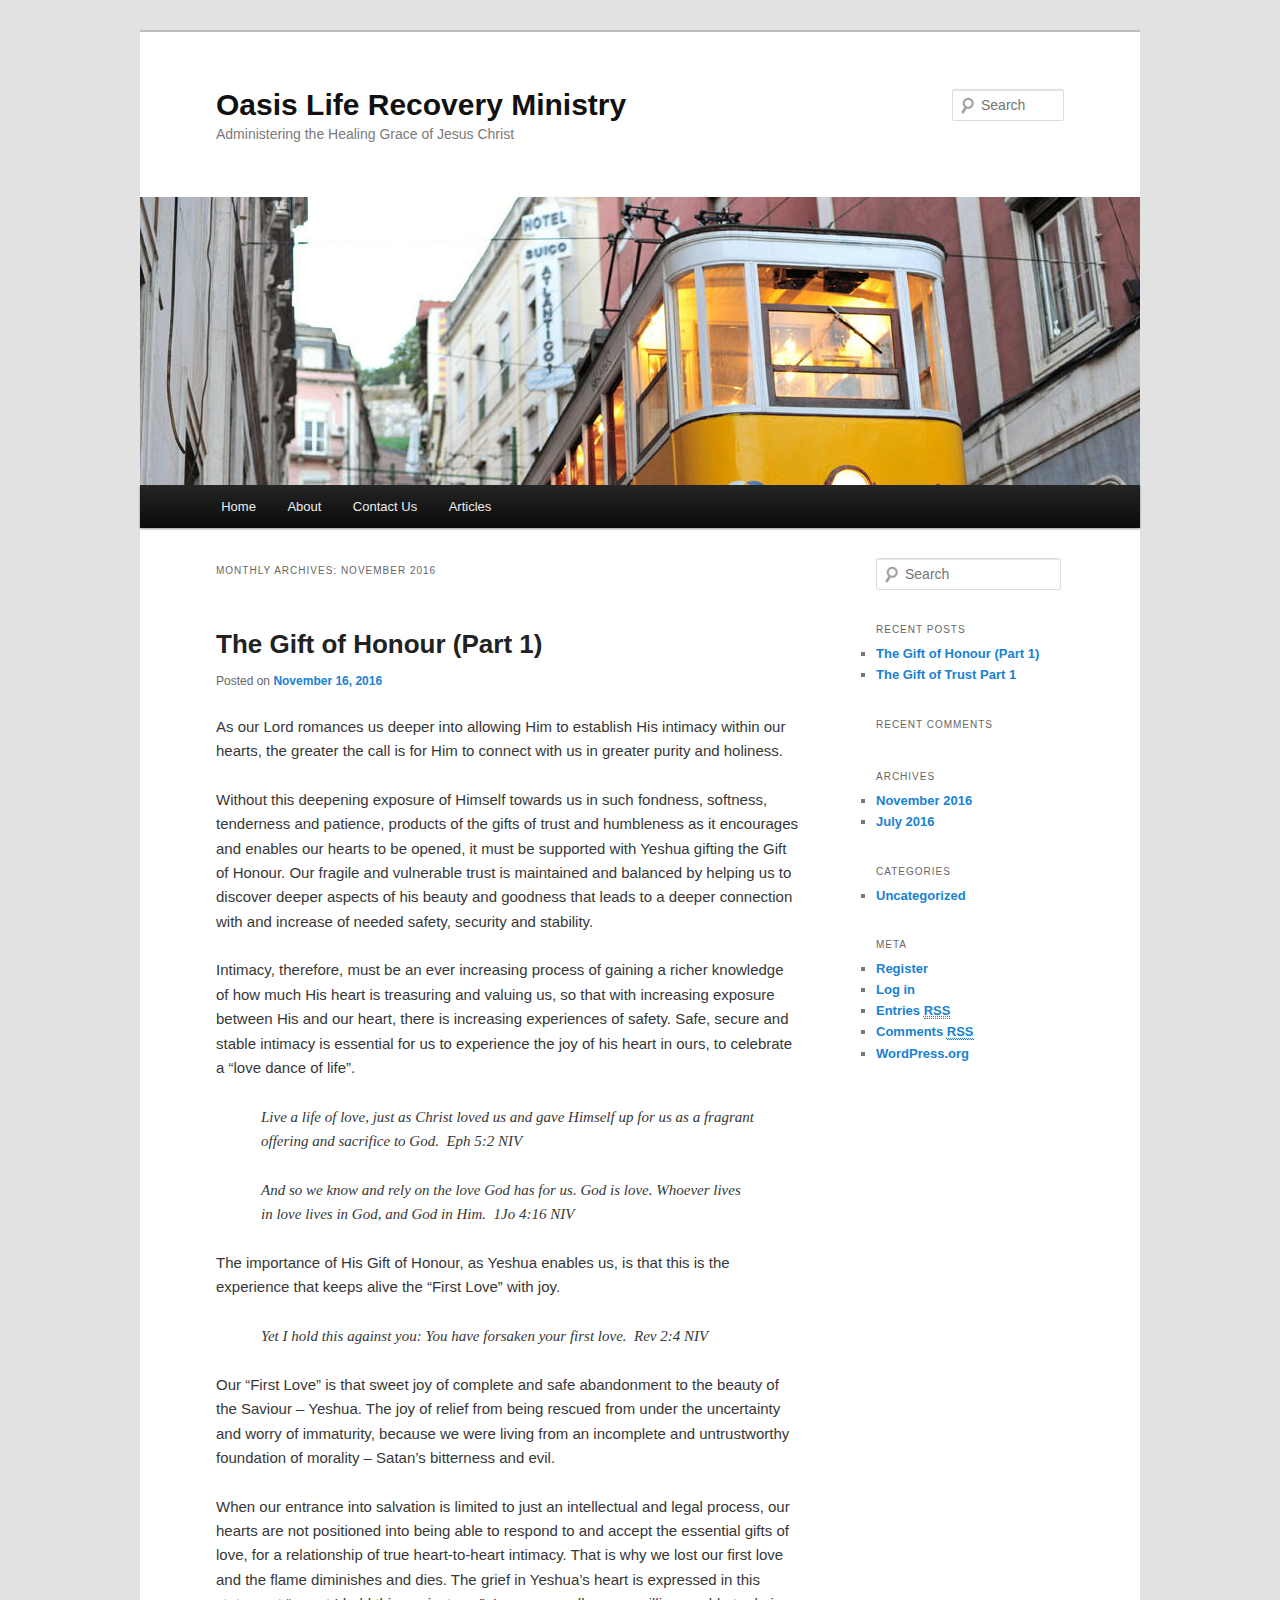
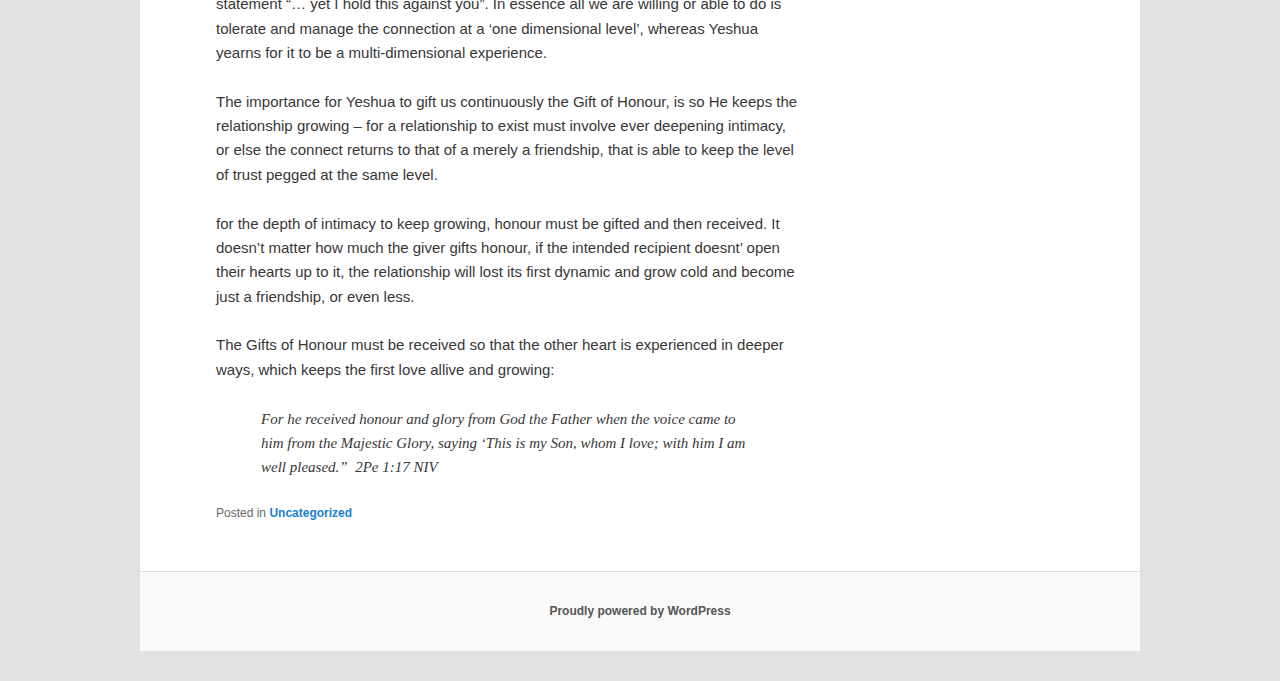
<file: 2016/11/index.html>
<!DOCTYPE html>
<!--[if IE 6]>
<html id="ie6" lang="en-NZ">
<![endif]-->
<!--[if IE 7]>
<html id="ie7" lang="en-NZ">
<![endif]-->
<!--[if IE 8]>
<html id="ie8" lang="en-NZ">
<![endif]-->
<!--[if !(IE 6) & !(IE 7) & !(IE 8)]><!-->
<html lang="en-NZ">
<!--<![endif]-->
<head>
<meta charset="UTF-8" />
<meta name="viewport" content="width=device-width" />
<title>November | 2016 | Oasis Life Recovery Ministry</title>
<link rel="profile" href="http://gmpg.org/xfn/11" />
<link rel="stylesheet" type="text/css" media="all" href="/wp-content/themes/twentyeleven/style.css" />
<link rel="pingback" href="/xmlrpc.php" />
<!--[if lt IE 9]>
<script src="https://www.olrm.org.nz/wp-content/themes/twentyeleven/js/html5.js" type="text/javascript"></script>
<![endif]-->
<link rel='dns-prefetch' href='//s.w.org' />
<link rel="alternate" type="application/rss+xml" title="Oasis Life Recovery Ministry &raquo; Feed" href="/feed/" />
<link rel="alternate" type="application/rss+xml" title="Oasis Life Recovery Ministry &raquo; Comments Feed" href="/comments/feed/" />
		<script type="text/javascript">
			window._wpemojiSettings = {"baseUrl":"https:\/\/s.w.org\/images\/core\/emoji\/12.0.0-1\/72x72\/","ext":".png","svgUrl":"https:\/\/s.w.org\/images\/core\/emoji\/12.0.0-1\/svg\/","svgExt":".svg","source":{"concatemoji":"https:\/\/www.olrm.org.nz\/wp-includes\/js\/wp-emoji-release.min.js?ver=5.2"}};
			!function(a,b,c){function d(a,b){var c=String.fromCharCode;l.clearRect(0,0,k.width,k.height),l.fillText(c.apply(this,a),0,0);var d=k.toDataURL();l.clearRect(0,0,k.width,k.height),l.fillText(c.apply(this,b),0,0);var e=k.toDataURL();return d===e}function e(a){var b;if(!l||!l.fillText)return!1;switch(l.textBaseline="top",l.font="600 32px Arial",a){case"flag":return!(b=d([55356,56826,55356,56819],[55356,56826,8203,55356,56819]))&&(b=d([55356,57332,56128,56423,56128,56418,56128,56421,56128,56430,56128,56423,56128,56447],[55356,57332,8203,56128,56423,8203,56128,56418,8203,56128,56421,8203,56128,56430,8203,56128,56423,8203,56128,56447]),!b);case"emoji":return b=d([55357,56424,55356,57342,8205,55358,56605,8205,55357,56424,55356,57340],[55357,56424,55356,57342,8203,55358,56605,8203,55357,56424,55356,57340]),!b}return!1}function f(a){var c=b.createElement("script");c.src=a,c.defer=c.type="text/javascript",b.getElementsByTagName("head")[0].appendChild(c)}var g,h,i,j,k=b.createElement("canvas"),l=k.getContext&&k.getContext("2d");for(j=Array("flag","emoji"),c.supports={everything:!0,everythingExceptFlag:!0},i=0;i<j.length;i++)c.supports[j[i]]=e(j[i]),c.supports.everything=c.supports.everything&&c.supports[j[i]],"flag"!==j[i]&&(c.supports.everythingExceptFlag=c.supports.everythingExceptFlag&&c.supports[j[i]]);c.supports.everythingExceptFlag=c.supports.everythingExceptFlag&&!c.supports.flag,c.DOMReady=!1,c.readyCallback=function(){c.DOMReady=!0},c.supports.everything||(h=function(){c.readyCallback()},b.addEventListener?(b.addEventListener("DOMContentLoaded",h,!1),a.addEventListener("load",h,!1)):(a.attachEvent("onload",h),b.attachEvent("onreadystatechange",function(){"complete"===b.readyState&&c.readyCallback()})),g=c.source||{},g.concatemoji?f(g.concatemoji):g.wpemoji&&g.twemoji&&(f(g.twemoji),f(g.wpemoji)))}(window,document,window._wpemojiSettings);
		</script>
		<style type="text/css">
img.wp-smiley,
img.emoji {
	display: inline !important;
	border: none !important;
	box-shadow: none !important;
	height: 1em !important;
	width: 1em !important;
	margin: 0 .07em !important;
	vertical-align: -0.1em !important;
	background: none !important;
	padding: 0 !important;
}
</style>
	<link rel='stylesheet' id='wp-block-library-css'  href='/wp-includes/css/dist/block-library/style.min.css?ver=5.2' type='text/css' media='all' />
<link rel='stylesheet' id='wp-block-library-theme-css'  href='/wp-includes/css/dist/block-library/theme.min.css?ver=5.2' type='text/css' media='all' />
<link rel='stylesheet' id='twentyeleven-block-style-css'  href='/wp-content/themes/twentyeleven/blocks.css?ver=20181018' type='text/css' media='all' />
<link rel='https://api.w.org/' href='/wp-json/' />
<link rel="EditURI" type="application/rsd+xml" title="RSD" href="/xmlrpc.php?rsd" />
<link rel="wlwmanifest" type="application/wlwmanifest+xml" href="/wp-includes/wlwmanifest.xml" /> 
<meta name="generator" content="WordPress 5.2" />
		<style type="text/css">.recentcomments a{display:inline !important;padding:0 !important;margin:0 !important;}</style>
		</head>

<body class="archive date wp-embed-responsive single-author two-column right-sidebar">
<div id="page" class="hfeed">
	<header id="branding" role="banner">
			<hgroup>
				<h1 id="site-title"><span><a href="/" rel="home">Oasis Life Recovery Ministry</a></span></h1>
				<h2 id="site-description">Administering the Healing Grace of Jesus Christ</h2>
			</hgroup>

						<a href="/">
									<img src="/wp-content/themes/twentyeleven/images/headers/trolley.jpg" width="1000" height="288" alt="Oasis Life Recovery Ministry" />
							</a>
			
								<form method="get" id="searchform" action="/">
		<label for="s" class="assistive-text">Search</label>
		<input type="text" class="field" name="s" id="s" placeholder="Search" />
		<input type="submit" class="submit" name="submit" id="searchsubmit" value="Search" />
	</form>
			
			<nav id="access" role="navigation">
				<h3 class="assistive-text">Main menu</h3>
								<div class="skip-link"><a class="assistive-text" href="#content">Skip to primary content</a></div>
									<div class="skip-link"><a class="assistive-text" href="#secondary">Skip to secondary content</a></div>
												<div class="menu-menu-1-container"><ul id="menu-menu-1" class="menu"><li id="menu-item-96" class="menu-item menu-item-type-post_type menu-item-object-page menu-item-home menu-item-96"><a href="/">Home</a></li>
<li id="menu-item-101" class="menu-item menu-item-type-post_type menu-item-object-page menu-item-101"><a href="/about/">About</a></li>
<li id="menu-item-99" class="menu-item menu-item-type-post_type menu-item-object-page menu-item-99"><a href="/contact-us/">Contact Us</a></li>
<li id="menu-item-125" class="menu-item menu-item-type-post_type menu-item-object-page current_page_parent menu-item-125"><a href="/articles/">Articles</a></li>
</ul></div>			</nav><!-- #access -->
	</header><!-- #branding -->


	<div id="main">

		<section id="primary">
			<div id="content" role="main">

			
				<header class="page-header">
					<h1 class="page-title">
													Monthly Archives: <span>November 2016</span>											</h1>
				</header>

				
								
					
	<article id="post-46" class="post-46 post type-post status-publish format-standard hentry category-uncategorized">
		<header class="entry-header">
						<h1 class="entry-title"><a href="/the-gift-of-honour-part-1/" rel="bookmark">The Gift of Honour (Part 1)</a></h1>
			
						<div class="entry-meta">
				<span class="sep">Posted on </span><a href="/the-gift-of-honour-part-1/" title="8:18 pm" rel="bookmark"><time class="entry-date" datetime="2016-11-16T20:18:04+12:00">November 16, 2016</time></a><span class="by-author"> <span class="sep"> by </span> <span class="author vcard"><a class="url fn n" href="/author/rsavill/" title="View all posts by rsavill" rel="author">rsavill</a></span></span>			</div><!-- .entry-meta -->
			
					</header><!-- .entry-header -->

				<div class="entry-content">
			<p>As our Lord romances us deeper into allowing Him to establish His intimacy within our hearts, the greater the call is for Him to connect with us in greater purity and holiness.</p>
<p>Without this deepening exposure of Himself towards us in such fondness, softness, tenderness and patience, products of the gifts of trust and humbleness as it encourages and enables our hearts to be opened, it must be supported with Yeshua gifting the Gift of Honour. Our fragile and vulnerable trust is maintained and balanced by helping us to discover deeper aspects of his beauty and goodness that leads to a deeper connection with and increase of needed safety, security and stability.</p>
<p>Intimacy, therefore, must be an ever increasing process of gaining a richer knowledge of how much His heart is treasuring and valuing us, so that with increasing exposure between His and our heart, there is increasing experiences of safety. Safe, secure and stable intimacy is essential for us to experience the joy of his heart in ours, to celebrate a &#8220;love dance of life&#8221;.</p>
<blockquote><p>Live a life of love, just as Christ loved us and gave Himself up for us as a fragrant offering and sacrifice to God.  <span class="bible_reference">Eph 5:2 NIV</span></p></blockquote>
<blockquote><p>And so we know and rely on the love God has for us. God is love. Whoever lives in love lives in God, and God in Him.  <span class="bible_reference">1Jo 4:16 NIV</span></p></blockquote>
<p>The importance of His Gift of Honour, as Yeshua enables us, is that this is the experience that keeps alive the &#8220;First Love&#8221; with joy.</p>
<blockquote><p>Yet I hold this against you: You have forsaken your first love.  <span class="bible_reference">Rev 2:4 NIV</span></p></blockquote>
<p>Our &#8220;First Love&#8221; is that sweet joy of complete and safe abandonment to the beauty of the Saviour &#8211; Yeshua. The joy of relief from being rescued from under the uncertainty and worry of immaturity, because we were living from an incomplete and untrustworthy foundation of morality &#8211; Satan&#8217;s bitterness and evil.</p>
<p>When our entrance into salvation is limited to just an intellectual and legal process, our hearts are not positioned into being able to respond to and accept the essential gifts of love, for a relationship of true heart-to-heart intimacy. That is why we lost our first love and the flame diminishes and dies. The grief in Yeshua&#8217;s heart is expressed in this statement &#8220;&#8230; yet I hold this against you&#8221;. In essence all we are willing or able to do is tolerate and manage the connection at a &#8216;one dimensional level&#8217;, whereas Yeshua yearns for it to be a multi-dimensional experience.</p>
<p>The importance for Yeshua to gift us continuously the Gift of Honour, is so He keeps the relationship growing &#8211; for a relationship to exist must involve ever deepening intimacy, or else the connect returns to that of a merely a friendship, that is able to keep the level of trust pegged at the same level.</p>
<p>for the depth of intimacy to keep growing, honour must be gifted and then received. It doesn&#8217;t matter how much the giver gifts honour, if the intended recipient doesnt&#8217; open their hearts up to it, the relationship will lost its first dynamic and grow cold and become just a friendship, or even less.</p>
<p>The Gifts of Honour must be received so that the other heart is experienced in deeper ways, which keeps the first love allive and growing:</p>
<blockquote><p>For he received honour and glory from God the Father when the voice came to him from the Majestic Glory, saying &#8216;This is my Son, whom I love; with him I am well pleased.&#8221;  <span class="bible_reference">2Pe 1:17 NIV</span></p></blockquote>
					</div><!-- .entry-content -->
		
		<footer class="entry-meta">
												<span class="cat-links">
				<span class="entry-utility-prep entry-utility-prep-cat-links">Posted in</span> <a href="/category/uncategorized/" rel="category tag">Uncategorized</a>			</span>
															
			
					</footer><!-- .entry-meta -->
	</article><!-- #post-46 -->

				
				
			
			</div><!-- #content -->
		</section><!-- #primary -->

		<div id="secondary" class="widget-area" role="complementary">
			<aside id="search-2" class="widget widget_search">	<form method="get" id="searchform" action="/">
		<label for="s" class="assistive-text">Search</label>
		<input type="text" class="field" name="s" id="s" placeholder="Search" />
		<input type="submit" class="submit" name="submit" id="searchsubmit" value="Search" />
	</form>
</aside>		<aside id="recent-posts-2" class="widget widget_recent_entries">		<h3 class="widget-title">Recent Posts</h3>		<ul>
											<li>
					<a href="/the-gift-of-honour-part-1/">The Gift of Honour (Part 1)</a>
									</li>
											<li>
					<a href="/the-gift-of-trust-part-1/">The Gift of Trust Part 1</a>
									</li>
					</ul>
		</aside><aside id="recent-comments-2" class="widget widget_recent_comments"><h3 class="widget-title">Recent Comments</h3><ul id="recentcomments"></ul></aside><aside id="archives-2" class="widget widget_archive"><h3 class="widget-title">Archives</h3>		<ul>
				<li><a href='/2016/11/'>November 2016</a></li>
	<li><a href='/2016/07/'>July 2016</a></li>
		</ul>
			</aside><aside id="categories-2" class="widget widget_categories"><h3 class="widget-title">Categories</h3>		<ul>
				<li class="cat-item cat-item-1"><a href="/category/uncategorized/">Uncategorized</a>
</li>
		</ul>
			</aside><aside id="meta-2" class="widget widget_meta"><h3 class="widget-title">Meta</h3>			<ul>
			<li><a href="/wp-login.php?action=register">Register</a></li>			<li><a href="/wp-login.php">Log in</a></li>
			<li><a href="/feed/">Entries <abbr title="Really Simple Syndication">RSS</abbr></a></li>
			<li><a href="/comments/feed/">Comments <abbr title="Really Simple Syndication">RSS</abbr></a></li>
			<li><a href="https://wordpress.org/" title="Powered by WordPress, state-of-the-art semantic personal publishing platform.">WordPress.org</a></li>			</ul>
			</aside>		</div><!-- #secondary .widget-area -->

	</div><!-- #main -->

	<footer id="colophon" role="contentinfo">

			

			<div id="site-generator">
												<a href="https://wordpress.org/" class="imprint" title="Semantic Personal Publishing Platform">
					Proudly powered by WordPress				</a>
			</div>
	</footer><!-- #colophon -->
</div><!-- #page -->

<script type='text/javascript' src='/wp-includes/js/wp-embed.min.js?ver=5.2'></script>

</body>
</html>
<!--Generated by Endurance Page Cache-->
</file>
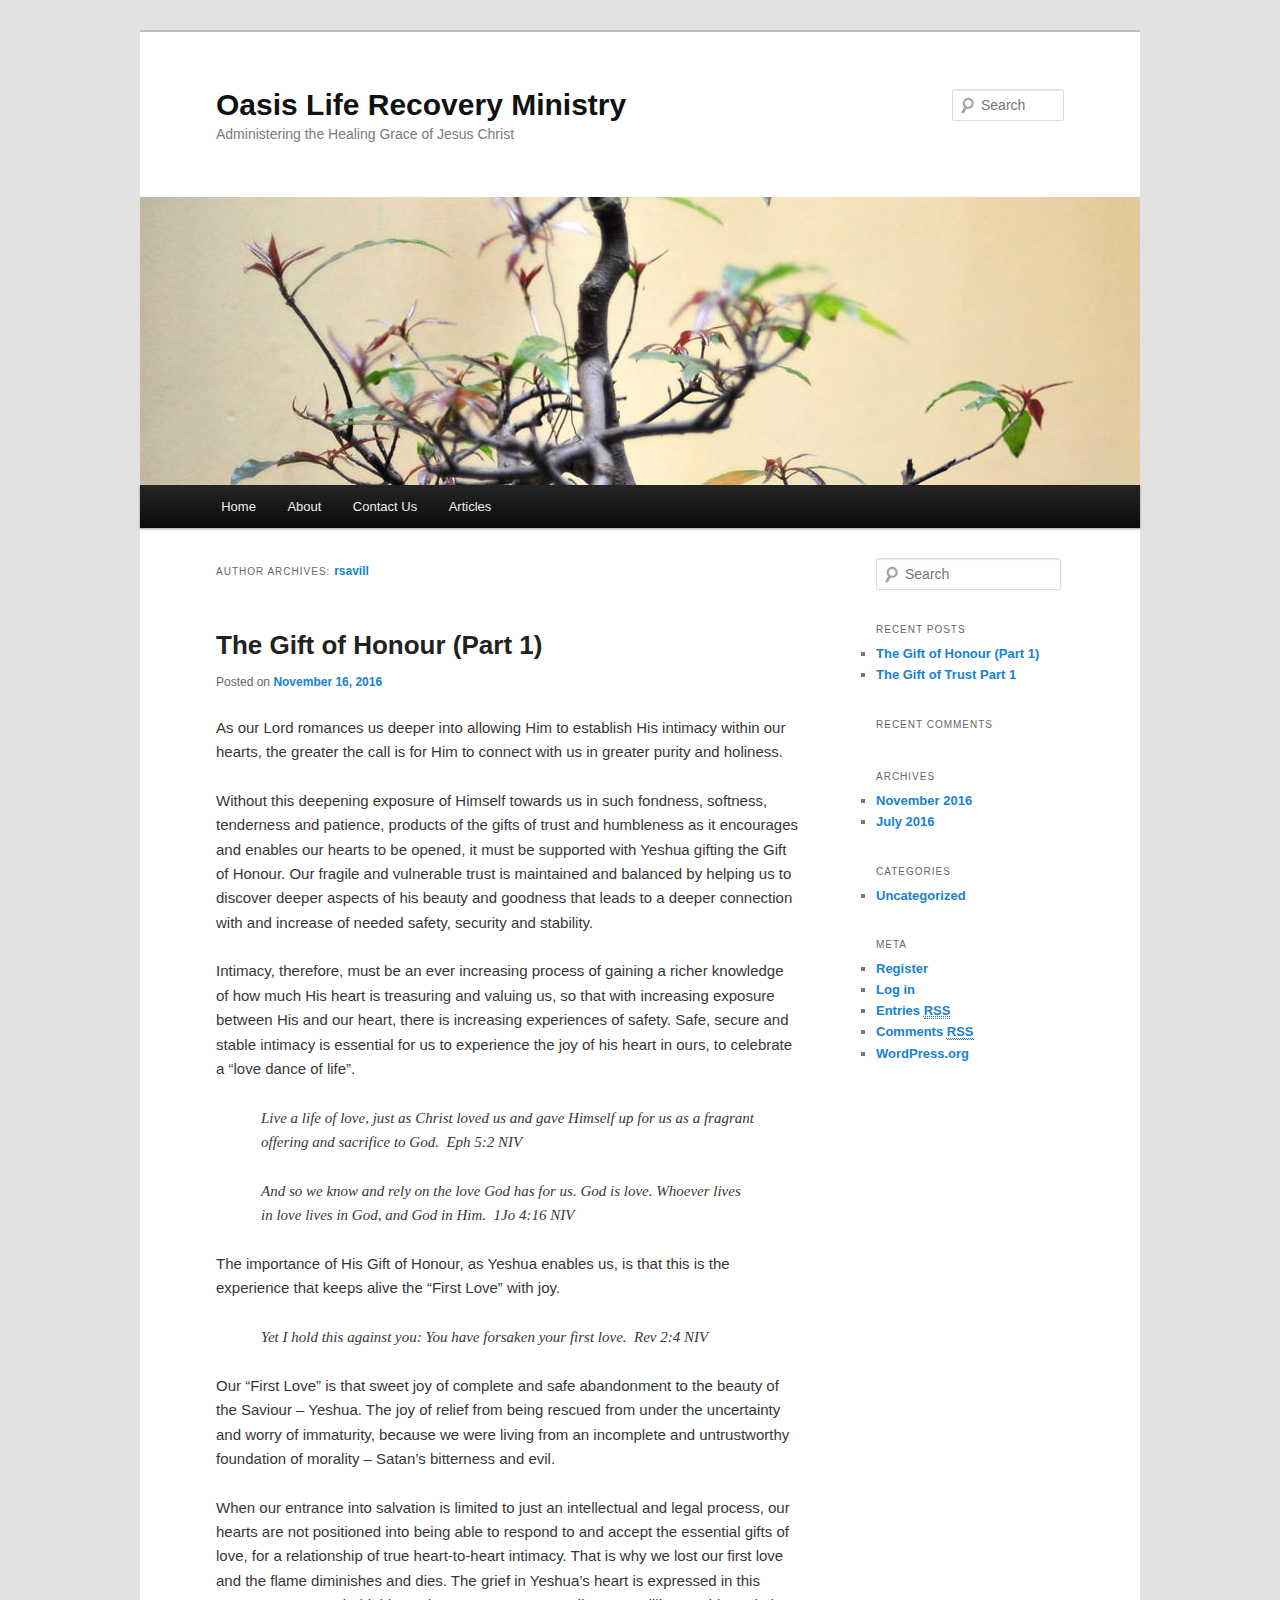
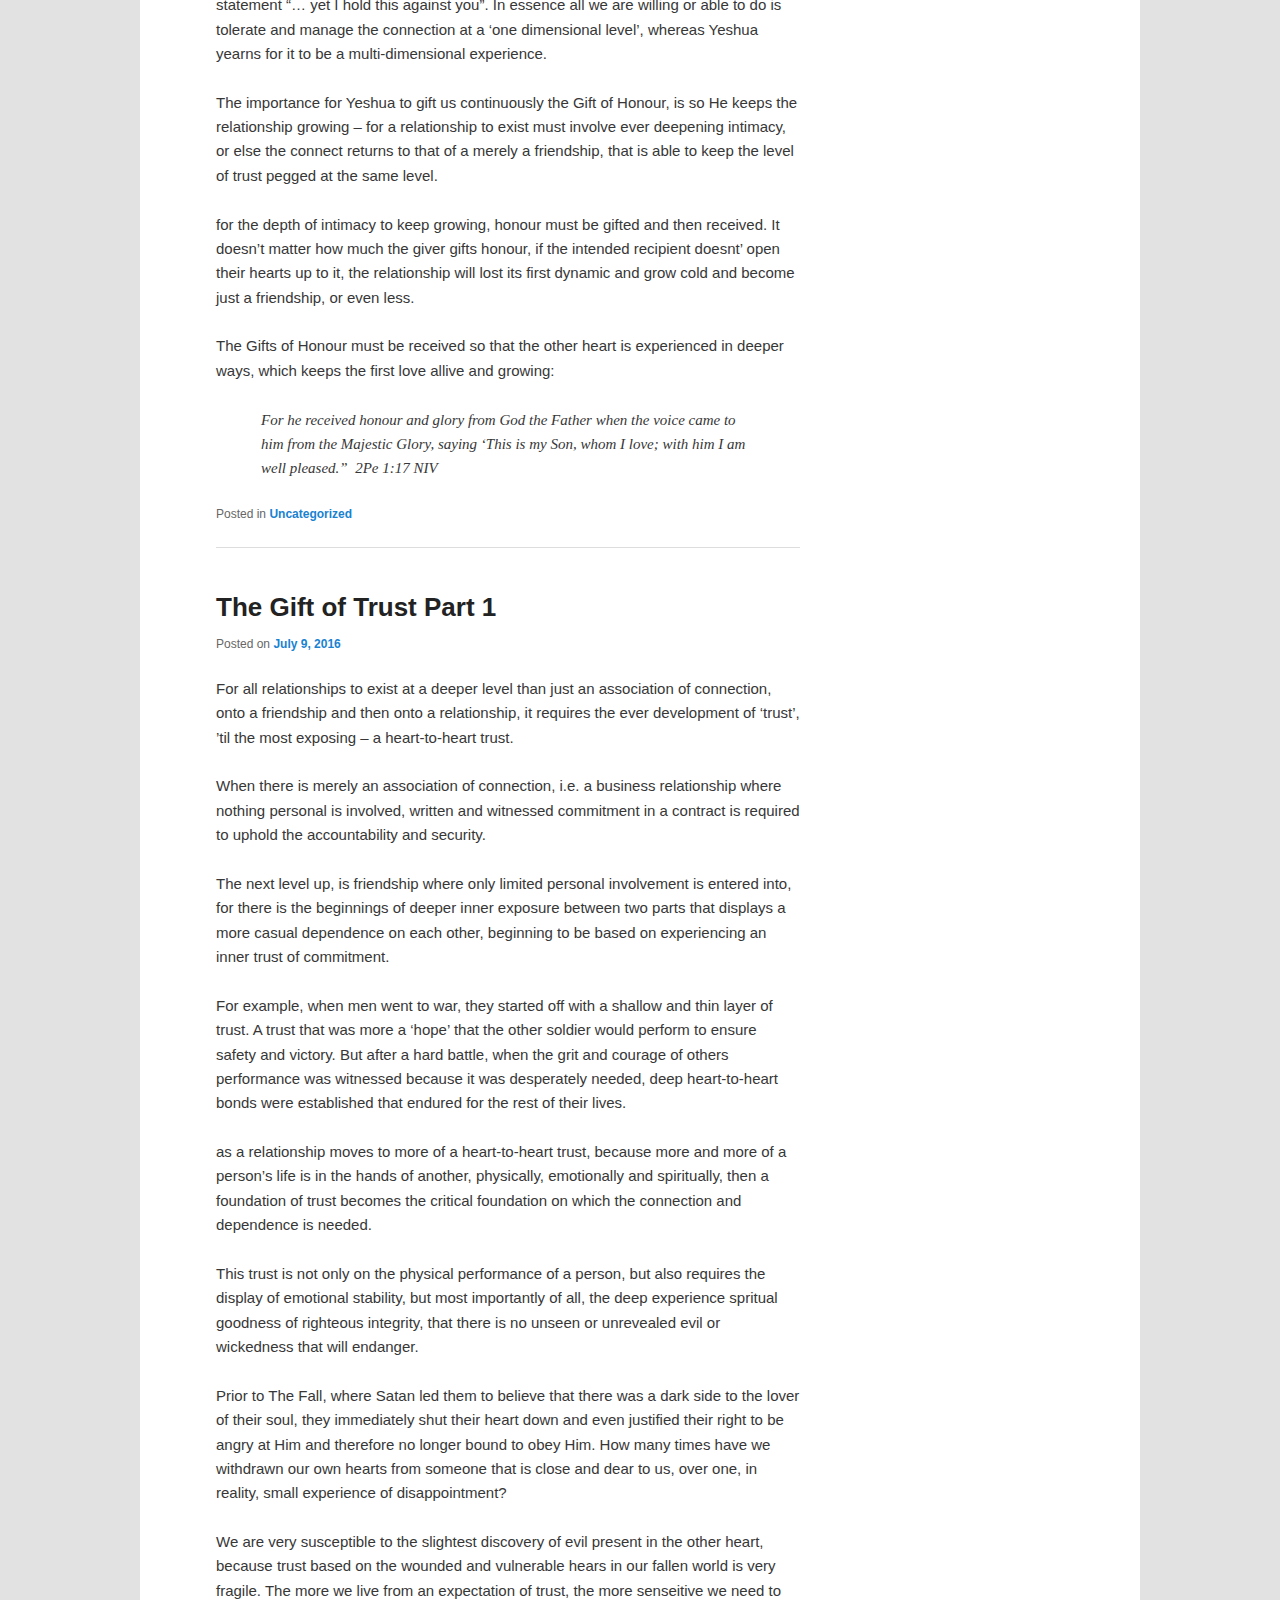
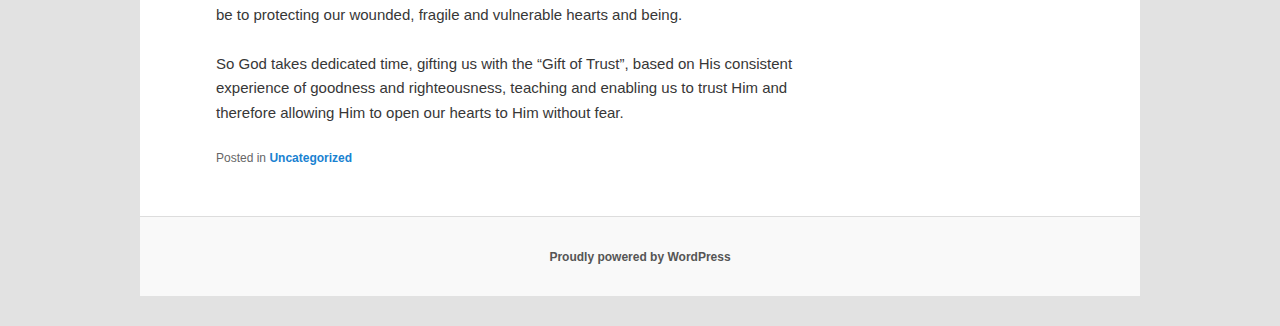
<file: author/rsavill/index.html>
<!DOCTYPE html>
<!--[if IE 6]>
<html id="ie6" lang="en-NZ">
<![endif]-->
<!--[if IE 7]>
<html id="ie7" lang="en-NZ">
<![endif]-->
<!--[if IE 8]>
<html id="ie8" lang="en-NZ">
<![endif]-->
<!--[if !(IE 6) & !(IE 7) & !(IE 8)]><!-->
<html lang="en-NZ">
<!--<![endif]-->
<head>
<meta charset="UTF-8" />
<meta name="viewport" content="width=device-width" />
<title>rsavill | Oasis Life Recovery Ministry</title>
<link rel="profile" href="http://gmpg.org/xfn/11" />
<link rel="stylesheet" type="text/css" media="all" href="/wp-content/themes/twentyeleven/style.css" />
<link rel="pingback" href="/xmlrpc.php" />
<!--[if lt IE 9]>
<script src="https://www.olrm.org.nz/wp-content/themes/twentyeleven/js/html5.js" type="text/javascript"></script>
<![endif]-->
<link rel='dns-prefetch' href='//s.w.org' />
<link rel="alternate" type="application/rss+xml" title="Oasis Life Recovery Ministry &raquo; Feed" href="/feed/" />
<link rel="alternate" type="application/rss+xml" title="Oasis Life Recovery Ministry &raquo; Comments Feed" href="/comments/feed/" />
<link rel="alternate" type="application/rss+xml" title="Oasis Life Recovery Ministry &raquo; Posts by rsavill Feed" href="/author/rsavill/feed/" />
		<script type="text/javascript">
			window._wpemojiSettings = {"baseUrl":"https:\/\/s.w.org\/images\/core\/emoji\/12.0.0-1\/72x72\/","ext":".png","svgUrl":"https:\/\/s.w.org\/images\/core\/emoji\/12.0.0-1\/svg\/","svgExt":".svg","source":{"concatemoji":"https:\/\/www.olrm.org.nz\/wp-includes\/js\/wp-emoji-release.min.js?ver=5.2"}};
			!function(a,b,c){function d(a,b){var c=String.fromCharCode;l.clearRect(0,0,k.width,k.height),l.fillText(c.apply(this,a),0,0);var d=k.toDataURL();l.clearRect(0,0,k.width,k.height),l.fillText(c.apply(this,b),0,0);var e=k.toDataURL();return d===e}function e(a){var b;if(!l||!l.fillText)return!1;switch(l.textBaseline="top",l.font="600 32px Arial",a){case"flag":return!(b=d([55356,56826,55356,56819],[55356,56826,8203,55356,56819]))&&(b=d([55356,57332,56128,56423,56128,56418,56128,56421,56128,56430,56128,56423,56128,56447],[55356,57332,8203,56128,56423,8203,56128,56418,8203,56128,56421,8203,56128,56430,8203,56128,56423,8203,56128,56447]),!b);case"emoji":return b=d([55357,56424,55356,57342,8205,55358,56605,8205,55357,56424,55356,57340],[55357,56424,55356,57342,8203,55358,56605,8203,55357,56424,55356,57340]),!b}return!1}function f(a){var c=b.createElement("script");c.src=a,c.defer=c.type="text/javascript",b.getElementsByTagName("head")[0].appendChild(c)}var g,h,i,j,k=b.createElement("canvas"),l=k.getContext&&k.getContext("2d");for(j=Array("flag","emoji"),c.supports={everything:!0,everythingExceptFlag:!0},i=0;i<j.length;i++)c.supports[j[i]]=e(j[i]),c.supports.everything=c.supports.everything&&c.supports[j[i]],"flag"!==j[i]&&(c.supports.everythingExceptFlag=c.supports.everythingExceptFlag&&c.supports[j[i]]);c.supports.everythingExceptFlag=c.supports.everythingExceptFlag&&!c.supports.flag,c.DOMReady=!1,c.readyCallback=function(){c.DOMReady=!0},c.supports.everything||(h=function(){c.readyCallback()},b.addEventListener?(b.addEventListener("DOMContentLoaded",h,!1),a.addEventListener("load",h,!1)):(a.attachEvent("onload",h),b.attachEvent("onreadystatechange",function(){"complete"===b.readyState&&c.readyCallback()})),g=c.source||{},g.concatemoji?f(g.concatemoji):g.wpemoji&&g.twemoji&&(f(g.twemoji),f(g.wpemoji)))}(window,document,window._wpemojiSettings);
		</script>
		<style type="text/css">
img.wp-smiley,
img.emoji {
	display: inline !important;
	border: none !important;
	box-shadow: none !important;
	height: 1em !important;
	width: 1em !important;
	margin: 0 .07em !important;
	vertical-align: -0.1em !important;
	background: none !important;
	padding: 0 !important;
}
</style>
	<link rel='stylesheet' id='wp-block-library-css'  href='/wp-includes/css/dist/block-library/style.min.css?ver=5.2' type='text/css' media='all' />
<link rel='stylesheet' id='wp-block-library-theme-css'  href='/wp-includes/css/dist/block-library/theme.min.css?ver=5.2' type='text/css' media='all' />
<link rel='stylesheet' id='twentyeleven-block-style-css'  href='/wp-content/themes/twentyeleven/blocks.css?ver=20181018' type='text/css' media='all' />
<link rel='https://api.w.org/' href='/wp-json/' />
<link rel="EditURI" type="application/rsd+xml" title="RSD" href="/xmlrpc.php?rsd" />
<link rel="wlwmanifest" type="application/wlwmanifest+xml" href="/wp-includes/wlwmanifest.xml" /> 
<meta name="generator" content="WordPress 5.2" />
		<style type="text/css">.recentcomments a{display:inline !important;padding:0 !important;margin:0 !important;}</style>
		</head>

<body class="archive author author-rsavill author-2 wp-embed-responsive single-author two-column right-sidebar">
<div id="page" class="hfeed">
	<header id="branding" role="banner">
			<hgroup>
				<h1 id="site-title"><span><a href="/" rel="home">Oasis Life Recovery Ministry</a></span></h1>
				<h2 id="site-description">Administering the Healing Grace of Jesus Christ</h2>
			</hgroup>

						<a href="/">
									<img src="/wp-content/themes/twentyeleven/images/headers/hanoi.jpg" width="1000" height="288" alt="Oasis Life Recovery Ministry" />
							</a>
			
								<form method="get" id="searchform" action="/">
		<label for="s" class="assistive-text">Search</label>
		<input type="text" class="field" name="s" id="s" placeholder="Search" />
		<input type="submit" class="submit" name="submit" id="searchsubmit" value="Search" />
	</form>
			
			<nav id="access" role="navigation">
				<h3 class="assistive-text">Main menu</h3>
								<div class="skip-link"><a class="assistive-text" href="#content">Skip to primary content</a></div>
									<div class="skip-link"><a class="assistive-text" href="#secondary">Skip to secondary content</a></div>
												<div class="menu-menu-1-container"><ul id="menu-menu-1" class="menu"><li id="menu-item-96" class="menu-item menu-item-type-post_type menu-item-object-page menu-item-home menu-item-96"><a href="/">Home</a></li>
<li id="menu-item-101" class="menu-item menu-item-type-post_type menu-item-object-page menu-item-101"><a href="/about/">About</a></li>
<li id="menu-item-99" class="menu-item menu-item-type-post_type menu-item-object-page menu-item-99"><a href="/contact-us/">Contact Us</a></li>
<li id="menu-item-125" class="menu-item menu-item-type-post_type menu-item-object-page current_page_parent menu-item-125"><a href="/articles/">Articles</a></li>
</ul></div>			</nav><!-- #access -->
	</header><!-- #branding -->


	<div id="main">

		<section id="primary">
			<div id="content" role="main">

			
				
				<header class="page-header">
					<h1 class="page-title author">Author Archives: <span class="vcard"><a class="url fn n" href="/author/rsavill/" title="rsavill" rel="me">rsavill</a></span></h1>
				</header>

				
				
				
								
					
	<article id="post-46" class="post-46 post type-post status-publish format-standard hentry category-uncategorized">
		<header class="entry-header">
						<h1 class="entry-title"><a href="/the-gift-of-honour-part-1/" rel="bookmark">The Gift of Honour (Part 1)</a></h1>
			
						<div class="entry-meta">
				<span class="sep">Posted on </span><a href="/the-gift-of-honour-part-1/" title="8:18 pm" rel="bookmark"><time class="entry-date" datetime="2016-11-16T20:18:04+12:00">November 16, 2016</time></a><span class="by-author"> <span class="sep"> by </span> <span class="author vcard"><a class="url fn n" href="/author/rsavill/" title="View all posts by rsavill" rel="author">rsavill</a></span></span>			</div><!-- .entry-meta -->
			
					</header><!-- .entry-header -->

				<div class="entry-content">
			<p>As our Lord romances us deeper into allowing Him to establish His intimacy within our hearts, the greater the call is for Him to connect with us in greater purity and holiness.</p>
<p>Without this deepening exposure of Himself towards us in such fondness, softness, tenderness and patience, products of the gifts of trust and humbleness as it encourages and enables our hearts to be opened, it must be supported with Yeshua gifting the Gift of Honour. Our fragile and vulnerable trust is maintained and balanced by helping us to discover deeper aspects of his beauty and goodness that leads to a deeper connection with and increase of needed safety, security and stability.</p>
<p>Intimacy, therefore, must be an ever increasing process of gaining a richer knowledge of how much His heart is treasuring and valuing us, so that with increasing exposure between His and our heart, there is increasing experiences of safety. Safe, secure and stable intimacy is essential for us to experience the joy of his heart in ours, to celebrate a &#8220;love dance of life&#8221;.</p>
<blockquote><p>Live a life of love, just as Christ loved us and gave Himself up for us as a fragrant offering and sacrifice to God.  <span class="bible_reference">Eph 5:2 NIV</span></p></blockquote>
<blockquote><p>And so we know and rely on the love God has for us. God is love. Whoever lives in love lives in God, and God in Him.  <span class="bible_reference">1Jo 4:16 NIV</span></p></blockquote>
<p>The importance of His Gift of Honour, as Yeshua enables us, is that this is the experience that keeps alive the &#8220;First Love&#8221; with joy.</p>
<blockquote><p>Yet I hold this against you: You have forsaken your first love.  <span class="bible_reference">Rev 2:4 NIV</span></p></blockquote>
<p>Our &#8220;First Love&#8221; is that sweet joy of complete and safe abandonment to the beauty of the Saviour &#8211; Yeshua. The joy of relief from being rescued from under the uncertainty and worry of immaturity, because we were living from an incomplete and untrustworthy foundation of morality &#8211; Satan&#8217;s bitterness and evil.</p>
<p>When our entrance into salvation is limited to just an intellectual and legal process, our hearts are not positioned into being able to respond to and accept the essential gifts of love, for a relationship of true heart-to-heart intimacy. That is why we lost our first love and the flame diminishes and dies. The grief in Yeshua&#8217;s heart is expressed in this statement &#8220;&#8230; yet I hold this against you&#8221;. In essence all we are willing or able to do is tolerate and manage the connection at a &#8216;one dimensional level&#8217;, whereas Yeshua yearns for it to be a multi-dimensional experience.</p>
<p>The importance for Yeshua to gift us continuously the Gift of Honour, is so He keeps the relationship growing &#8211; for a relationship to exist must involve ever deepening intimacy, or else the connect returns to that of a merely a friendship, that is able to keep the level of trust pegged at the same level.</p>
<p>for the depth of intimacy to keep growing, honour must be gifted and then received. It doesn&#8217;t matter how much the giver gifts honour, if the intended recipient doesnt&#8217; open their hearts up to it, the relationship will lost its first dynamic and grow cold and become just a friendship, or even less.</p>
<p>The Gifts of Honour must be received so that the other heart is experienced in deeper ways, which keeps the first love allive and growing:</p>
<blockquote><p>For he received honour and glory from God the Father when the voice came to him from the Majestic Glory, saying &#8216;This is my Son, whom I love; with him I am well pleased.&#8221;  <span class="bible_reference">2Pe 1:17 NIV</span></p></blockquote>
					</div><!-- .entry-content -->
		
		<footer class="entry-meta">
												<span class="cat-links">
				<span class="entry-utility-prep entry-utility-prep-cat-links">Posted in</span> <a href="/category/uncategorized/" rel="category tag">Uncategorized</a>			</span>
															
			
					</footer><!-- .entry-meta -->
	</article><!-- #post-46 -->

				
					
	<article id="post-44" class="post-44 post type-post status-publish format-standard hentry category-uncategorized">
		<header class="entry-header">
						<h1 class="entry-title"><a href="/the-gift-of-trust-part-1/" rel="bookmark">The Gift of Trust Part 1</a></h1>
			
						<div class="entry-meta">
				<span class="sep">Posted on </span><a href="/the-gift-of-trust-part-1/" title="10:10 pm" rel="bookmark"><time class="entry-date" datetime="2016-07-09T22:10:30+12:00">July 9, 2016</time></a><span class="by-author"> <span class="sep"> by </span> <span class="author vcard"><a class="url fn n" href="/author/rsavill/" title="View all posts by rsavill" rel="author">rsavill</a></span></span>			</div><!-- .entry-meta -->
			
					</header><!-- .entry-header -->

				<div class="entry-content">
			<p>For all relationships to exist at a deeper level than just an association of connection, onto a friendship and then onto a relationship, it requires the ever development of &#8216;trust&#8217;, &#8217;til the most exposing &#8211; a heart-to-heart trust.</p>
<p>When there is merely an association of connection, i.e. a business relationship where nothing personal is involved, written and witnessed commitment in a contract is required to uphold the accountability and security.</p>
<p>The next level up, is friendship where only limited personal involvement is entered into, for there is the beginnings of deeper inner exposure between two parts that displays a more casual dependence on each other, beginning to be based on experiencing an inner trust of commitment.</p>
<p>For example, when men went to war, they started off with a shallow and thin layer of trust. A trust that was more a &#8216;hope&#8217; that the other soldier would perform to ensure safety and victory. But after a hard battle, when the grit and courage of others performance was witnessed because it was desperately needed, deep heart-to-heart bonds were established that endured for the rest of their lives.</p>
<p>as a relationship moves to more of a heart-to-heart trust, because more and more of a person&#8217;s life is in the hands of another, physically, emotionally and spiritually, then a foundation of trust becomes the critical foundation on which the connection and dependence is needed.</p>
<p>This trust is not only on the physical performance of a person, but also requires the display of emotional stability, but most importantly of all, the deep experience spritual goodness of righteous integrity, that there is no unseen or unrevealed evil or wickedness that will endanger.</p>
<p>Prior to The Fall, where Satan led them to believe that there was a dark side to the lover of their soul, they immediately shut their heart down and even justified their right to be angry at Him and therefore no longer bound to obey Him. How many times have we withdrawn our own hearts from someone that is close and dear to us, over one, in reality, small experience of disappointment?</p>
<p>We are very susceptible to the slightest discovery of evil present in the other heart, because trust based on the wounded and vulnerable hears in our fallen world is very fragile. The more we live from an expectation of trust, the more senseitive we need to be to protecting our wounded, fragile and vulnerable hearts and being.</p>
<p>So God takes dedicated time, gifting us with the &#8220;Gift of Trust&#8221;, based on His consistent experience of goodness and righteousness, teaching and enabling us to trust Him and therefore allowing Him to open our hearts to Him without fear.</p>
					</div><!-- .entry-content -->
		
		<footer class="entry-meta">
												<span class="cat-links">
				<span class="entry-utility-prep entry-utility-prep-cat-links">Posted in</span> <a href="/category/uncategorized/" rel="category tag">Uncategorized</a>			</span>
															
			
					</footer><!-- .entry-meta -->
	</article><!-- #post-44 -->

				
				
			
			</div><!-- #content -->
		</section><!-- #primary -->

		<div id="secondary" class="widget-area" role="complementary">
			<aside id="search-2" class="widget widget_search">	<form method="get" id="searchform" action="/">
		<label for="s" class="assistive-text">Search</label>
		<input type="text" class="field" name="s" id="s" placeholder="Search" />
		<input type="submit" class="submit" name="submit" id="searchsubmit" value="Search" />
	</form>
</aside>		<aside id="recent-posts-2" class="widget widget_recent_entries">		<h3 class="widget-title">Recent Posts</h3>		<ul>
											<li>
					<a href="/the-gift-of-honour-part-1/">The Gift of Honour (Part 1)</a>
									</li>
											<li>
					<a href="/the-gift-of-trust-part-1/">The Gift of Trust Part 1</a>
									</li>
					</ul>
		</aside><aside id="recent-comments-2" class="widget widget_recent_comments"><h3 class="widget-title">Recent Comments</h3><ul id="recentcomments"></ul></aside><aside id="archives-2" class="widget widget_archive"><h3 class="widget-title">Archives</h3>		<ul>
				<li><a href='/2016/11/'>November 2016</a></li>
	<li><a href='/2016/07/'>July 2016</a></li>
		</ul>
			</aside><aside id="categories-2" class="widget widget_categories"><h3 class="widget-title">Categories</h3>		<ul>
				<li class="cat-item cat-item-1"><a href="/category/uncategorized/">Uncategorized</a>
</li>
		</ul>
			</aside><aside id="meta-2" class="widget widget_meta"><h3 class="widget-title">Meta</h3>			<ul>
			<li><a href="/wp-login.php?action=register">Register</a></li>			<li><a href="/wp-login.php">Log in</a></li>
			<li><a href="/feed/">Entries <abbr title="Really Simple Syndication">RSS</abbr></a></li>
			<li><a href="/comments/feed/">Comments <abbr title="Really Simple Syndication">RSS</abbr></a></li>
			<li><a href="https://wordpress.org/" title="Powered by WordPress, state-of-the-art semantic personal publishing platform.">WordPress.org</a></li>			</ul>
			</aside>		</div><!-- #secondary .widget-area -->

	</div><!-- #main -->

	<footer id="colophon" role="contentinfo">

			

			<div id="site-generator">
												<a href="https://wordpress.org/" class="imprint" title="Semantic Personal Publishing Platform">
					Proudly powered by WordPress				</a>
			</div>
	</footer><!-- #colophon -->
</div><!-- #page -->

<script type='text/javascript' src='/wp-includes/js/wp-embed.min.js?ver=5.2'></script>

</body>
</html>
<!--Generated by Endurance Page Cache-->
</file>
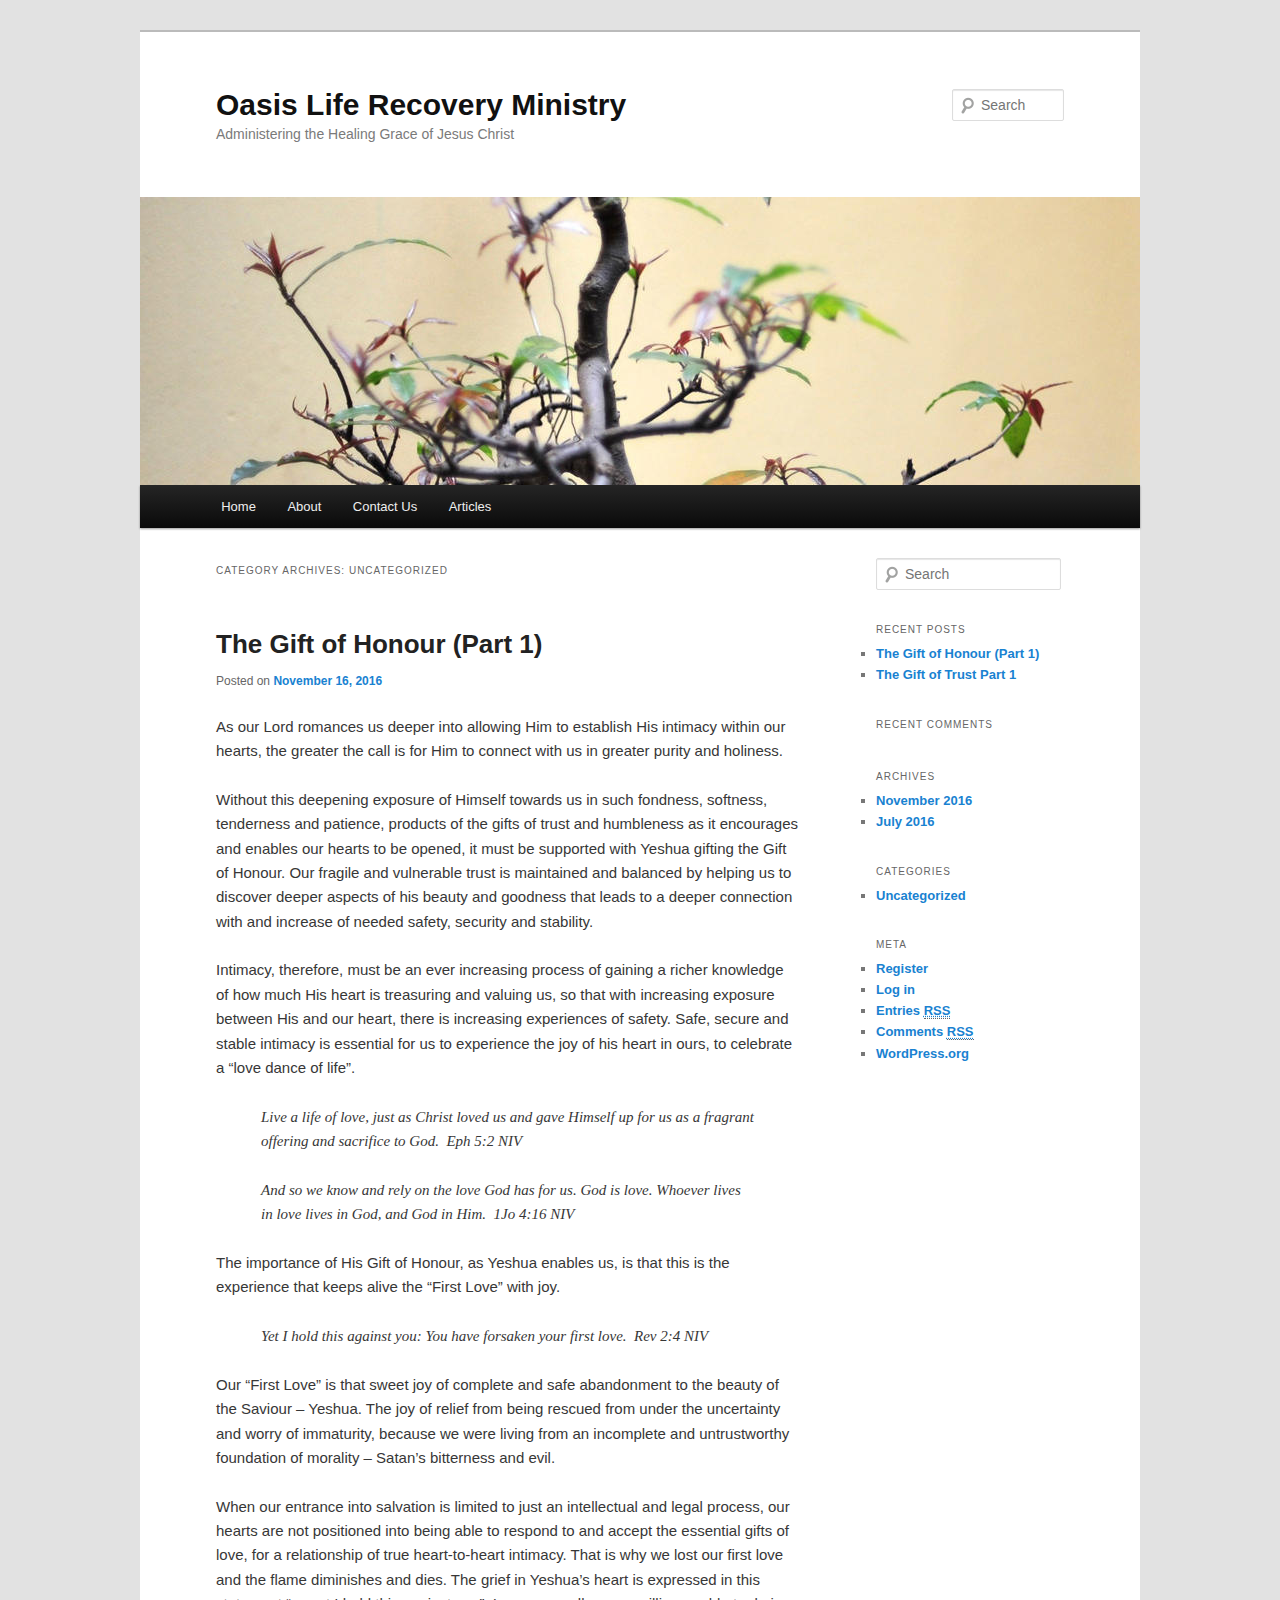
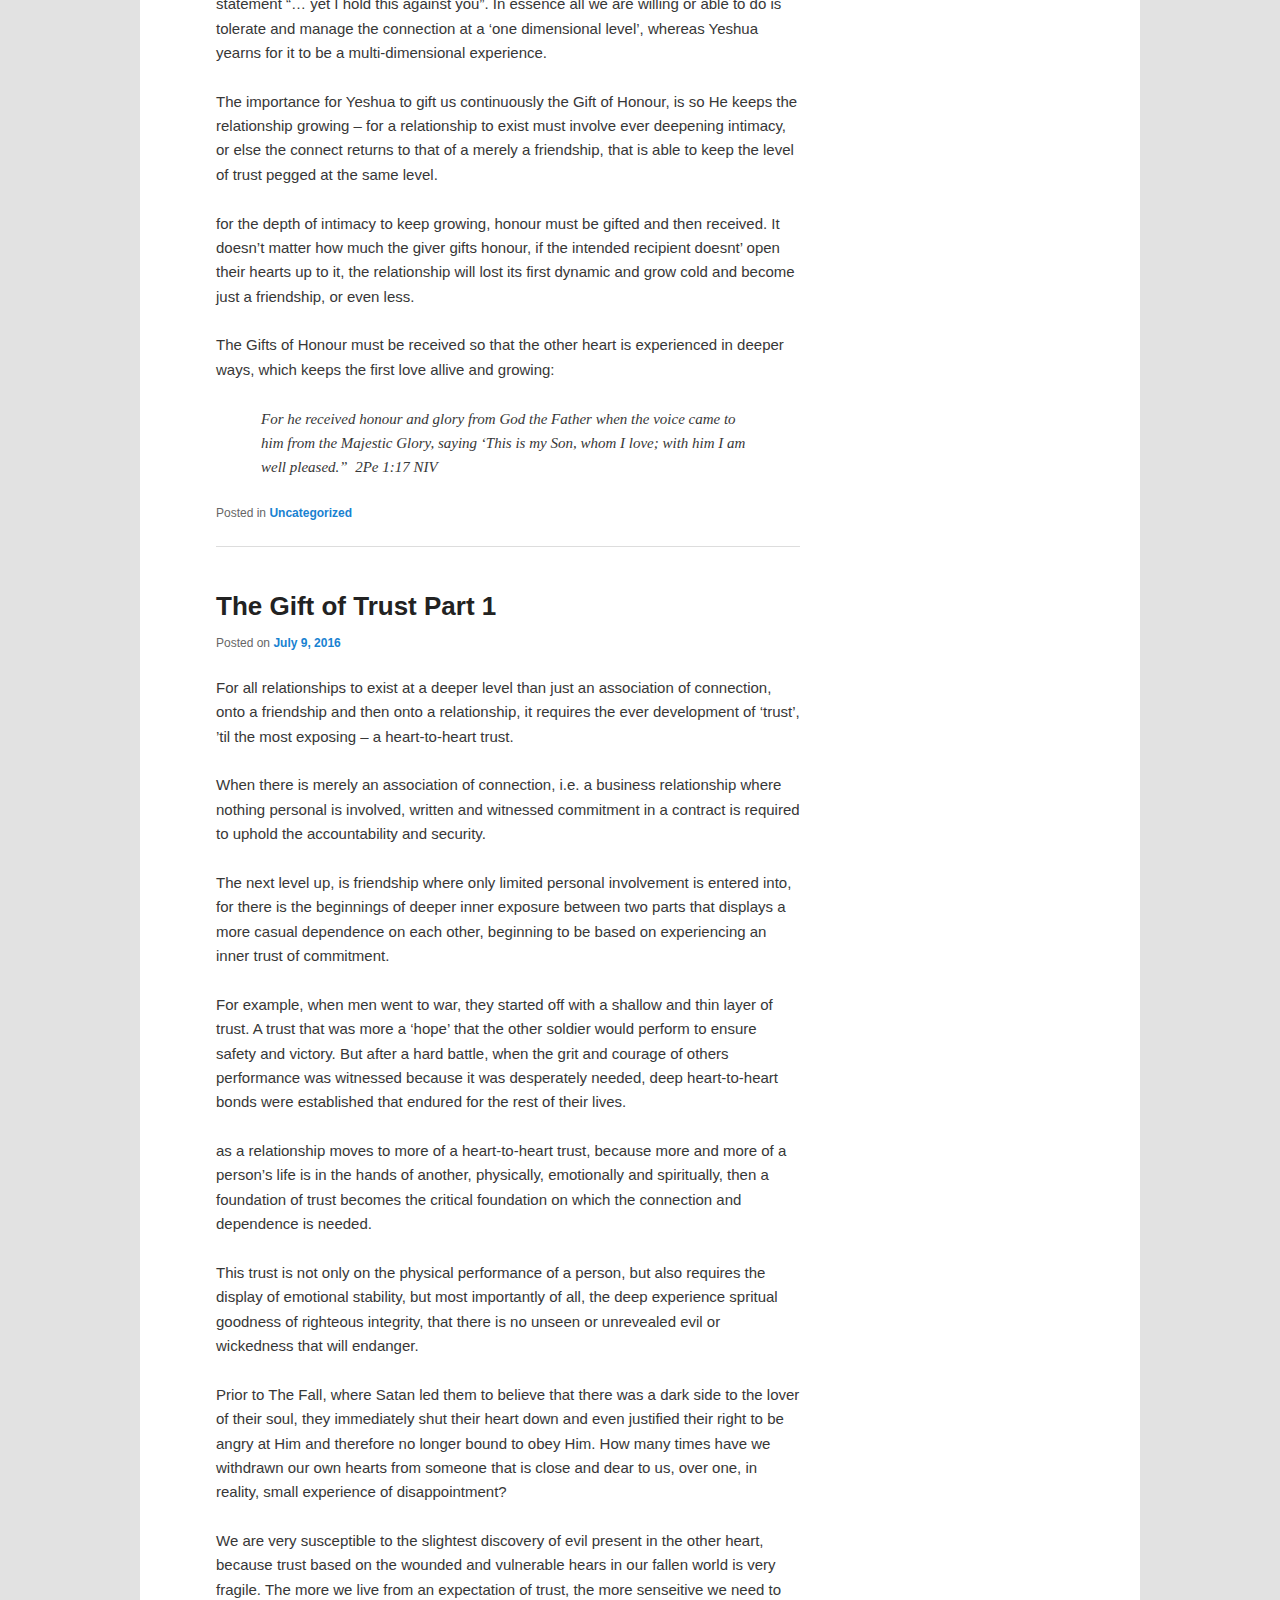
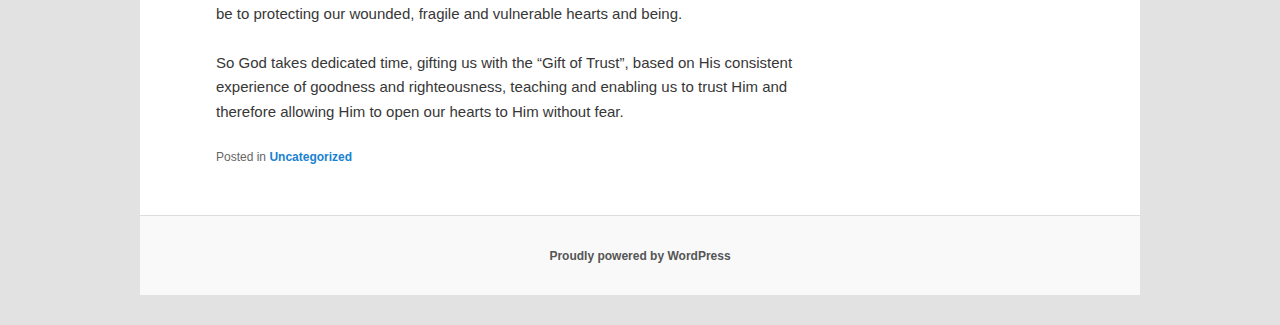
<file: category/uncategorized/index.html>
<!DOCTYPE html>
<!--[if IE 6]>
<html id="ie6" lang="en-NZ">
<![endif]-->
<!--[if IE 7]>
<html id="ie7" lang="en-NZ">
<![endif]-->
<!--[if IE 8]>
<html id="ie8" lang="en-NZ">
<![endif]-->
<!--[if !(IE 6) & !(IE 7) & !(IE 8)]><!-->
<html lang="en-NZ">
<!--<![endif]-->
<head>
<meta charset="UTF-8" />
<meta name="viewport" content="width=device-width" />
<title>Uncategorized | Oasis Life Recovery Ministry</title>
<link rel="profile" href="http://gmpg.org/xfn/11" />
<link rel="stylesheet" type="text/css" media="all" href="/wp-content/themes/twentyeleven/style.css" />
<link rel="pingback" href="/xmlrpc.php" />
<!--[if lt IE 9]>
<script src="https://www.olrm.org.nz/wp-content/themes/twentyeleven/js/html5.js" type="text/javascript"></script>
<![endif]-->
<link rel='dns-prefetch' href='//s.w.org' />
<link rel="alternate" type="application/rss+xml" title="Oasis Life Recovery Ministry &raquo; Feed" href="/feed/" />
<link rel="alternate" type="application/rss+xml" title="Oasis Life Recovery Ministry &raquo; Comments Feed" href="/comments/feed/" />
<link rel="alternate" type="application/rss+xml" title="Oasis Life Recovery Ministry &raquo; Uncategorized Category Feed" href="/category/uncategorized/feed/" />
		<script type="text/javascript">
			window._wpemojiSettings = {"baseUrl":"https:\/\/s.w.org\/images\/core\/emoji\/12.0.0-1\/72x72\/","ext":".png","svgUrl":"https:\/\/s.w.org\/images\/core\/emoji\/12.0.0-1\/svg\/","svgExt":".svg","source":{"concatemoji":"https:\/\/www.olrm.org.nz\/wp-includes\/js\/wp-emoji-release.min.js?ver=5.2"}};
			!function(a,b,c){function d(a,b){var c=String.fromCharCode;l.clearRect(0,0,k.width,k.height),l.fillText(c.apply(this,a),0,0);var d=k.toDataURL();l.clearRect(0,0,k.width,k.height),l.fillText(c.apply(this,b),0,0);var e=k.toDataURL();return d===e}function e(a){var b;if(!l||!l.fillText)return!1;switch(l.textBaseline="top",l.font="600 32px Arial",a){case"flag":return!(b=d([55356,56826,55356,56819],[55356,56826,8203,55356,56819]))&&(b=d([55356,57332,56128,56423,56128,56418,56128,56421,56128,56430,56128,56423,56128,56447],[55356,57332,8203,56128,56423,8203,56128,56418,8203,56128,56421,8203,56128,56430,8203,56128,56423,8203,56128,56447]),!b);case"emoji":return b=d([55357,56424,55356,57342,8205,55358,56605,8205,55357,56424,55356,57340],[55357,56424,55356,57342,8203,55358,56605,8203,55357,56424,55356,57340]),!b}return!1}function f(a){var c=b.createElement("script");c.src=a,c.defer=c.type="text/javascript",b.getElementsByTagName("head")[0].appendChild(c)}var g,h,i,j,k=b.createElement("canvas"),l=k.getContext&&k.getContext("2d");for(j=Array("flag","emoji"),c.supports={everything:!0,everythingExceptFlag:!0},i=0;i<j.length;i++)c.supports[j[i]]=e(j[i]),c.supports.everything=c.supports.everything&&c.supports[j[i]],"flag"!==j[i]&&(c.supports.everythingExceptFlag=c.supports.everythingExceptFlag&&c.supports[j[i]]);c.supports.everythingExceptFlag=c.supports.everythingExceptFlag&&!c.supports.flag,c.DOMReady=!1,c.readyCallback=function(){c.DOMReady=!0},c.supports.everything||(h=function(){c.readyCallback()},b.addEventListener?(b.addEventListener("DOMContentLoaded",h,!1),a.addEventListener("load",h,!1)):(a.attachEvent("onload",h),b.attachEvent("onreadystatechange",function(){"complete"===b.readyState&&c.readyCallback()})),g=c.source||{},g.concatemoji?f(g.concatemoji):g.wpemoji&&g.twemoji&&(f(g.twemoji),f(g.wpemoji)))}(window,document,window._wpemojiSettings);
		</script>
		<style type="text/css">
img.wp-smiley,
img.emoji {
	display: inline !important;
	border: none !important;
	box-shadow: none !important;
	height: 1em !important;
	width: 1em !important;
	margin: 0 .07em !important;
	vertical-align: -0.1em !important;
	background: none !important;
	padding: 0 !important;
}
</style>
	<link rel='stylesheet' id='wp-block-library-css'  href='/wp-includes/css/dist/block-library/style.min.css?ver=5.2' type='text/css' media='all' />
<link rel='stylesheet' id='wp-block-library-theme-css'  href='/wp-includes/css/dist/block-library/theme.min.css?ver=5.2' type='text/css' media='all' />
<link rel='stylesheet' id='twentyeleven-block-style-css'  href='/wp-content/themes/twentyeleven/blocks.css?ver=20181018' type='text/css' media='all' />
<link rel='https://api.w.org/' href='/wp-json/' />
<link rel="EditURI" type="application/rsd+xml" title="RSD" href="/xmlrpc.php?rsd" />
<link rel="wlwmanifest" type="application/wlwmanifest+xml" href="/wp-includes/wlwmanifest.xml" /> 
<meta name="generator" content="WordPress 5.2" />
		<style type="text/css">.recentcomments a{display:inline !important;padding:0 !important;margin:0 !important;}</style>
		</head>

<body class="archive category category-uncategorized category-1 wp-embed-responsive single-author two-column right-sidebar">
<div id="page" class="hfeed">
	<header id="branding" role="banner">
			<hgroup>
				<h1 id="site-title"><span><a href="/" rel="home">Oasis Life Recovery Ministry</a></span></h1>
				<h2 id="site-description">Administering the Healing Grace of Jesus Christ</h2>
			</hgroup>

						<a href="/">
									<img src="/wp-content/themes/twentyeleven/images/headers/hanoi.jpg" width="1000" height="288" alt="Oasis Life Recovery Ministry" />
							</a>
			
								<form method="get" id="searchform" action="/">
		<label for="s" class="assistive-text">Search</label>
		<input type="text" class="field" name="s" id="s" placeholder="Search" />
		<input type="submit" class="submit" name="submit" id="searchsubmit" value="Search" />
	</form>
			
			<nav id="access" role="navigation">
				<h3 class="assistive-text">Main menu</h3>
								<div class="skip-link"><a class="assistive-text" href="#content">Skip to primary content</a></div>
									<div class="skip-link"><a class="assistive-text" href="#secondary">Skip to secondary content</a></div>
												<div class="menu-menu-1-container"><ul id="menu-menu-1" class="menu"><li id="menu-item-96" class="menu-item menu-item-type-post_type menu-item-object-page menu-item-home menu-item-96"><a href="/">Home</a></li>
<li id="menu-item-101" class="menu-item menu-item-type-post_type menu-item-object-page menu-item-101"><a href="/about/">About</a></li>
<li id="menu-item-99" class="menu-item menu-item-type-post_type menu-item-object-page menu-item-99"><a href="/contact-us/">Contact Us</a></li>
<li id="menu-item-125" class="menu-item menu-item-type-post_type menu-item-object-page current_page_parent menu-item-125"><a href="/articles/">Articles</a></li>
</ul></div>			</nav><!-- #access -->
	</header><!-- #branding -->


	<div id="main">

		<section id="primary">
			<div id="content" role="main">

			
				<header class="page-header">
					<h1 class="page-title">Category Archives: <span>Uncategorized</span></h1>

									</header>

				
								
					
	<article id="post-46" class="post-46 post type-post status-publish format-standard hentry category-uncategorized">
		<header class="entry-header">
						<h1 class="entry-title"><a href="/the-gift-of-honour-part-1/" rel="bookmark">The Gift of Honour (Part 1)</a></h1>
			
						<div class="entry-meta">
				<span class="sep">Posted on </span><a href="/the-gift-of-honour-part-1/" title="8:18 pm" rel="bookmark"><time class="entry-date" datetime="2016-11-16T20:18:04+12:00">November 16, 2016</time></a><span class="by-author"> <span class="sep"> by </span> <span class="author vcard"><a class="url fn n" href="/author/rsavill/" title="View all posts by rsavill" rel="author">rsavill</a></span></span>			</div><!-- .entry-meta -->
			
					</header><!-- .entry-header -->

				<div class="entry-content">
			<p>As our Lord romances us deeper into allowing Him to establish His intimacy within our hearts, the greater the call is for Him to connect with us in greater purity and holiness.</p>
<p>Without this deepening exposure of Himself towards us in such fondness, softness, tenderness and patience, products of the gifts of trust and humbleness as it encourages and enables our hearts to be opened, it must be supported with Yeshua gifting the Gift of Honour. Our fragile and vulnerable trust is maintained and balanced by helping us to discover deeper aspects of his beauty and goodness that leads to a deeper connection with and increase of needed safety, security and stability.</p>
<p>Intimacy, therefore, must be an ever increasing process of gaining a richer knowledge of how much His heart is treasuring and valuing us, so that with increasing exposure between His and our heart, there is increasing experiences of safety. Safe, secure and stable intimacy is essential for us to experience the joy of his heart in ours, to celebrate a &#8220;love dance of life&#8221;.</p>
<blockquote><p>Live a life of love, just as Christ loved us and gave Himself up for us as a fragrant offering and sacrifice to God.  <span class="bible_reference">Eph 5:2 NIV</span></p></blockquote>
<blockquote><p>And so we know and rely on the love God has for us. God is love. Whoever lives in love lives in God, and God in Him.  <span class="bible_reference">1Jo 4:16 NIV</span></p></blockquote>
<p>The importance of His Gift of Honour, as Yeshua enables us, is that this is the experience that keeps alive the &#8220;First Love&#8221; with joy.</p>
<blockquote><p>Yet I hold this against you: You have forsaken your first love.  <span class="bible_reference">Rev 2:4 NIV</span></p></blockquote>
<p>Our &#8220;First Love&#8221; is that sweet joy of complete and safe abandonment to the beauty of the Saviour &#8211; Yeshua. The joy of relief from being rescued from under the uncertainty and worry of immaturity, because we were living from an incomplete and untrustworthy foundation of morality &#8211; Satan&#8217;s bitterness and evil.</p>
<p>When our entrance into salvation is limited to just an intellectual and legal process, our hearts are not positioned into being able to respond to and accept the essential gifts of love, for a relationship of true heart-to-heart intimacy. That is why we lost our first love and the flame diminishes and dies. The grief in Yeshua&#8217;s heart is expressed in this statement &#8220;&#8230; yet I hold this against you&#8221;. In essence all we are willing or able to do is tolerate and manage the connection at a &#8216;one dimensional level&#8217;, whereas Yeshua yearns for it to be a multi-dimensional experience.</p>
<p>The importance for Yeshua to gift us continuously the Gift of Honour, is so He keeps the relationship growing &#8211; for a relationship to exist must involve ever deepening intimacy, or else the connect returns to that of a merely a friendship, that is able to keep the level of trust pegged at the same level.</p>
<p>for the depth of intimacy to keep growing, honour must be gifted and then received. It doesn&#8217;t matter how much the giver gifts honour, if the intended recipient doesnt&#8217; open their hearts up to it, the relationship will lost its first dynamic and grow cold and become just a friendship, or even less.</p>
<p>The Gifts of Honour must be received so that the other heart is experienced in deeper ways, which keeps the first love allive and growing:</p>
<blockquote><p>For he received honour and glory from God the Father when the voice came to him from the Majestic Glory, saying &#8216;This is my Son, whom I love; with him I am well pleased.&#8221;  <span class="bible_reference">2Pe 1:17 NIV</span></p></blockquote>
					</div><!-- .entry-content -->
		
		<footer class="entry-meta">
												<span class="cat-links">
				<span class="entry-utility-prep entry-utility-prep-cat-links">Posted in</span> <a href="/category/uncategorized/" rel="category tag">Uncategorized</a>			</span>
															
			
					</footer><!-- .entry-meta -->
	</article><!-- #post-46 -->

				
					
	<article id="post-44" class="post-44 post type-post status-publish format-standard hentry category-uncategorized">
		<header class="entry-header">
						<h1 class="entry-title"><a href="/the-gift-of-trust-part-1/" rel="bookmark">The Gift of Trust Part 1</a></h1>
			
						<div class="entry-meta">
				<span class="sep">Posted on </span><a href="/the-gift-of-trust-part-1/" title="10:10 pm" rel="bookmark"><time class="entry-date" datetime="2016-07-09T22:10:30+12:00">July 9, 2016</time></a><span class="by-author"> <span class="sep"> by </span> <span class="author vcard"><a class="url fn n" href="/author/rsavill/" title="View all posts by rsavill" rel="author">rsavill</a></span></span>			</div><!-- .entry-meta -->
			
					</header><!-- .entry-header -->

				<div class="entry-content">
			<p>For all relationships to exist at a deeper level than just an association of connection, onto a friendship and then onto a relationship, it requires the ever development of &#8216;trust&#8217;, &#8217;til the most exposing &#8211; a heart-to-heart trust.</p>
<p>When there is merely an association of connection, i.e. a business relationship where nothing personal is involved, written and witnessed commitment in a contract is required to uphold the accountability and security.</p>
<p>The next level up, is friendship where only limited personal involvement is entered into, for there is the beginnings of deeper inner exposure between two parts that displays a more casual dependence on each other, beginning to be based on experiencing an inner trust of commitment.</p>
<p>For example, when men went to war, they started off with a shallow and thin layer of trust. A trust that was more a &#8216;hope&#8217; that the other soldier would perform to ensure safety and victory. But after a hard battle, when the grit and courage of others performance was witnessed because it was desperately needed, deep heart-to-heart bonds were established that endured for the rest of their lives.</p>
<p>as a relationship moves to more of a heart-to-heart trust, because more and more of a person&#8217;s life is in the hands of another, physically, emotionally and spiritually, then a foundation of trust becomes the critical foundation on which the connection and dependence is needed.</p>
<p>This trust is not only on the physical performance of a person, but also requires the display of emotional stability, but most importantly of all, the deep experience spritual goodness of righteous integrity, that there is no unseen or unrevealed evil or wickedness that will endanger.</p>
<p>Prior to The Fall, where Satan led them to believe that there was a dark side to the lover of their soul, they immediately shut their heart down and even justified their right to be angry at Him and therefore no longer bound to obey Him. How many times have we withdrawn our own hearts from someone that is close and dear to us, over one, in reality, small experience of disappointment?</p>
<p>We are very susceptible to the slightest discovery of evil present in the other heart, because trust based on the wounded and vulnerable hears in our fallen world is very fragile. The more we live from an expectation of trust, the more senseitive we need to be to protecting our wounded, fragile and vulnerable hearts and being.</p>
<p>So God takes dedicated time, gifting us with the &#8220;Gift of Trust&#8221;, based on His consistent experience of goodness and righteousness, teaching and enabling us to trust Him and therefore allowing Him to open our hearts to Him without fear.</p>
					</div><!-- .entry-content -->
		
		<footer class="entry-meta">
												<span class="cat-links">
				<span class="entry-utility-prep entry-utility-prep-cat-links">Posted in</span> <a href="/category/uncategorized/" rel="category tag">Uncategorized</a>			</span>
															
			
					</footer><!-- .entry-meta -->
	</article><!-- #post-44 -->

				
				
			
			</div><!-- #content -->
		</section><!-- #primary -->

		<div id="secondary" class="widget-area" role="complementary">
			<aside id="search-2" class="widget widget_search">	<form method="get" id="searchform" action="/">
		<label for="s" class="assistive-text">Search</label>
		<input type="text" class="field" name="s" id="s" placeholder="Search" />
		<input type="submit" class="submit" name="submit" id="searchsubmit" value="Search" />
	</form>
</aside>		<aside id="recent-posts-2" class="widget widget_recent_entries">		<h3 class="widget-title">Recent Posts</h3>		<ul>
											<li>
					<a href="/the-gift-of-honour-part-1/">The Gift of Honour (Part 1)</a>
									</li>
											<li>
					<a href="/the-gift-of-trust-part-1/">The Gift of Trust Part 1</a>
									</li>
					</ul>
		</aside><aside id="recent-comments-2" class="widget widget_recent_comments"><h3 class="widget-title">Recent Comments</h3><ul id="recentcomments"></ul></aside><aside id="archives-2" class="widget widget_archive"><h3 class="widget-title">Archives</h3>		<ul>
				<li><a href='/2016/11/'>November 2016</a></li>
	<li><a href='/2016/07/'>July 2016</a></li>
		</ul>
			</aside><aside id="categories-2" class="widget widget_categories"><h3 class="widget-title">Categories</h3>		<ul>
				<li class="cat-item cat-item-1 current-cat"><a href="/category/uncategorized/">Uncategorized</a>
</li>
		</ul>
			</aside><aside id="meta-2" class="widget widget_meta"><h3 class="widget-title">Meta</h3>			<ul>
			<li><a href="/wp-login.php?action=register">Register</a></li>			<li><a href="/wp-login.php">Log in</a></li>
			<li><a href="/feed/">Entries <abbr title="Really Simple Syndication">RSS</abbr></a></li>
			<li><a href="/comments/feed/">Comments <abbr title="Really Simple Syndication">RSS</abbr></a></li>
			<li><a href="https://wordpress.org/" title="Powered by WordPress, state-of-the-art semantic personal publishing platform.">WordPress.org</a></li>			</ul>
			</aside>		</div><!-- #secondary .widget-area -->

	</div><!-- #main -->

	<footer id="colophon" role="contentinfo">

			

			<div id="site-generator">
												<a href="https://wordpress.org/" class="imprint" title="Semantic Personal Publishing Platform">
					Proudly powered by WordPress				</a>
			</div>
	</footer><!-- #colophon -->
</div><!-- #page -->

<script type='text/javascript' src='/wp-includes/js/wp-embed.min.js?ver=5.2'></script>

</body>
</html>
<!--Generated by Endurance Page Cache-->
</file>
<file: wp-content/themes/twentyeleven/style.css>
/*
Theme Name: Twenty Eleven
Theme URI: https://wordpress.org/themes/twentyeleven/
Author: the WordPress team
Author URI: https://wordpress.org/
Description: The 2011 theme for WordPress is sophisticated, lightweight, and adaptable. Make it yours with a custom menu, header image, and background -- then go further with available theme options for light or dark color scheme, custom link colors, and three layout choices. Twenty Eleven comes equipped with a Showcase page template that transforms your front page into a showcase to show off your best content, widget support galore (sidebar, three footer areas, and a Showcase page widget area), and a custom "Ephemera" widget to display your Aside, Link, Quote, or Status posts. Included are styles for print and for the admin editor, support for featured images (as custom header images on posts and pages and as large images on featured "sticky" posts), and special styles for six different post formats.
Version: 3.0
License: GNU General Public License v2 or later
License URI: http://www.gnu.org/licenses/gpl-2.0.html
Tags: blog, one-column, two-columns, left-sidebar, right-sidebar, custom-background, custom-colors, custom-header, custom-menu, editor-style, featured-image-header, featured-images, flexible-header, footer-widgets, full-width-template, microformats, post-formats, rtl-language-support, sticky-post, theme-options, translation-ready
Text Domain: twentyeleven
*/

/* =Reset default browser CSS. Based on work by Eric Meyer.
-------------------------------------------------------------- */

html, body, div, span, applet, object, iframe,
h1, h2, h3, h4, h5, h6, p, blockquote, pre,
a, abbr, acronym, address, big, cite, code,
del, dfn, em, font, ins, kbd, q, s, samp,
small, strike, strong, sub, sup, tt, var,
dl, dt, dd, ol, ul, li,
fieldset, form, label, legend,
table, caption, tbody, tfoot, thead, tr, th, td {
	border: 0;
	font-family: inherit;
	font-size: 100%;
	font-style: inherit;
	font-weight: inherit;
	margin: 0;
	outline: 0;
	padding: 0;
	vertical-align: baseline;
}
:focus {/* remember to define focus styles! */
	outline: 0;
}
body {
	background: #fff;
	line-height: 1;
}
ol, ul {
	list-style: none;
}
table {/* tables still need 'cellspacing="0"' in the markup */
	border-collapse: separate;
	border-spacing: 0;
}
caption, th, td {
	font-weight: normal;
	text-align: left;
}
blockquote:before, blockquote:after,
q:before, q:after {
	content: "";
}
blockquote, q {
	quotes: "" "";
}
a img {
	border: 0;
}
article, aside, details, figcaption, figure,
footer, header, hgroup, menu, nav, section {
	display: block;
}


/* =Structure
----------------------------------------------- */

body {
	padding: 0 2em;
}
#page {
	margin: 2em auto;
	max-width: 1000px;
}
#branding hgroup {
	margin: 0 7.6%;
}
#access div {
	margin: 0 7.6%;
}
#primary {
	float: left;
	margin: 0 -26.4% 0 0;
	width: 100%;
}
#content {
	margin: 0 34% 0 7.6%;
	width: 58.4%;
}
#secondary {
	float: right;
	margin-right: 7.6%;
	width: 18.8%;
}

/* Singular */
.singular #primary {
	margin: 0;
}
.singular #content,
.left-sidebar.singular #content {
	margin: 0 7.6%;
	position: relative;
	width: auto;
}
.singular .entry-header,
.singular .entry-content,
.singular footer.entry-meta,
.singular #comments-title {
	margin: 0 auto;
	width: 68.9%;
}

/* Attachments */
.singular .image-attachment .entry-content {
	margin: 0 auto;
	width: auto;
}
.singular .image-attachment .entry-description {
	margin: 0 auto;
	width: 68.9%;
}

/* Showcase */
.page-template-showcase-php #primary,
.left-sidebar.page-template-showcase-php #primary {
	margin: 0;
}
.page-template-showcase-php #content,
.left-sidebar.page-template-showcase-php #content {
	margin: 0 7.6%;
	width: auto;
}
.page-template-showcase-php section.recent-posts {
	float: right;
	margin: 0 0 0 31%;
	width: 69%;
}
.page-template-showcase-php #main .widget-area {
	float: left;
	margin: 0 -22.15% 0 0;
	width: 22.15%;
}

/* error404 */
.error404 #primary {
	float: none;
	margin: 0;
}
.error404 #primary #content {
	margin: 0 7.6%;
	width: auto;
}

/* Alignment */
.alignleft {
	display: inline;
	float: left;
	margin-right: 1.625em;
}
.alignright {
	display: inline;
	float: right;
	margin-left: 1.625em;
}
.aligncenter {
	clear: both;
	display: block;
	margin-left: auto;
	margin-right: auto;
}

/* Right Content */
.left-sidebar #primary {
	float: right;
	margin: 0 0 0 -26.4%;
	width: 100%;
}
.left-sidebar #content {
	margin: 0 7.6% 0 34%;
	width: 58.4%;
}
.left-sidebar #secondary {
	float: left;
	margin-left: 7.6%;
	margin-right: 0;
	width: 18.8%;
}

/* One column */
.one-column #page {
	max-width: 690px;
}
.one-column #content {
	margin: 0 7.6%;
	width: auto;
}
.one-column #nav-below {
	border-bottom: 1px solid #ddd;
	margin-bottom: 1.625em;
}
.one-column #secondary {
	float: none;
	margin: 0 7.6%;
	width: auto;
}
/* Simplify the showcase template */
.one-column .page-template-showcase-php section.recent-posts {
	float: none;
	margin: 0;
	width: 100%;
}
.one-column .page-template-showcase-php #main .widget-area {
	float: none;
	margin: 0;
	width: auto;
}
.one-column .page-template-showcase-php .other-recent-posts {
	border-bottom: 1px solid #ddd;
}
/* Simplify the showcase template when small feature */
.one-column section.featured-post .attachment-small-feature {
	border: none;
	display: block;
	height: auto;
	max-width: 60%;
	position: static;
}
.one-column article.feature-image.small {
	margin: 0 0 1.625em;
	padding: 0;
}
.one-column article.feature-image.small .entry-title {
	font-size: 20px;
	line-height: 1.3em;
}
.one-column article.feature-image.small .entry-summary {
	height: 150px;
	overflow: hidden;
	padding: 0;
	text-overflow: ellipsis;
}
.one-column article.feature-image.small .entry-summary a {
	left: -9%;
}
/* Remove the margin on singular articles */
.one-column.singular .entry-header,
.one-column.singular .entry-content,
.one-column.singular footer.entry-meta,
.one-column.singular #comments-title {
	width: 100%;
}
/* Simplify the pullquotes and pull styles */
.one-column.singular blockquote.pull {
	margin: 0 0 1.625em;
}
.one-column.singular .pull.alignleft {
	margin: 0 1.625em 0 0;
}
.one-column.singular .pull.alignright {
	margin: 0 0 0 1.625em;
}
.one-column.singular .entry-meta .edit-link a {
	position: absolute;
	left: 0;
	top: 40px;
}
.one-column.singular #author-info {
	margin: 2.2em -8.8% 0;
	padding: 20px 8.8%;
}
/* Make sure we have room for our comment avatars */
.one-column .commentlist > li.comment {
	margin-left: 102px;
	width: auto;
}
/* Make sure the logo and search form don't collide */
.one-column #branding #searchform {
	right: 40px;
	top: 4em;
}
/* Talking avatars take up too much room at this size */
.one-column .commentlist > li.comment {
	margin-left: 0;
}
.one-column .commentlist > li.comment .comment-meta,
.one-column .commentlist > li.comment .comment-content {
	margin-right: 85px;
}
.one-column .commentlist .avatar {
	background: transparent;
	display: block;
	padding: 0;
	top: 1.625em;
	left: auto;
	right: 1.625em;
}
.one-column .commentlist .children .avatar {
	background: none;
	padding: 0;
	position: absolute;
	top: 2.2em;
	left: 2.2em;
}
.one-column #respond {
	width: auto;
}


/* =Global
----------------------------------------------- */

body, input, textarea {
	color: #373737;
	font: 15px "Helvetica Neue", Helvetica, Arial, sans-serif;
	font-weight: 300;
	line-height: 1.625;
}
body {
	background: #e2e2e2;
}
#page {
	background: #fff;
}

/* Headings */
h1,h2,h3,h4,h5,h6 {
	clear: both;
}
hr {
	background-color: #ccc;
	border: 0;
	height: 1px;
	margin-bottom: 1.625em;
}

/* Text elements */
p {
	margin-bottom: 1.625em;
}
ul, ol {
	margin: 0 0 1.625em 2.5em;
}
ul {
	list-style: square;
}
ol {
	list-style-type: decimal;
}
ol ol {
	list-style: upper-alpha;
}
ol ol ol {
	list-style: lower-roman;
}
ol ol ol ol {
	list-style: lower-alpha;
}
ul ul, ol ol, ul ol, ol ul {
	margin-bottom: 0;
}
dl {
	margin: 0 1.625em;
}
dt {
	font-weight: bold;
}
dd {
	margin-bottom: 1.625em;
}
strong {
	font-weight: bold;
}
cite, em, i {
	font-style: italic;
}
blockquote {
	font-family: Georgia, "Bitstream Charter", serif;
	font-style: italic;
	font-weight: normal;
	margin: 0 3em;
}
blockquote em, blockquote i, blockquote cite {
	font-style: normal;
}
blockquote cite {
	color: #666;
	font: 12px "Helvetica Neue", Helvetica, Arial, sans-serif;
	font-weight: 300;
	letter-spacing: 0.05em;
	text-transform: uppercase;
}
pre {
	background: #f4f4f4;
	font: 13px "Courier 10 Pitch", Courier, monospace;
	line-height: 1.5;
	margin-bottom: 1.625em;
	overflow: auto;
	padding: 0.75em 1.625em;
}
code, kbd, samp, var {
	font: 13px Monaco, Consolas, "Andale Mono", "DejaVu Sans Mono", monospace;
}
abbr, acronym, dfn {
	border-bottom: 1px dotted #666;
	cursor: help;
}
address {
	display: block;
	margin: 0 0 1.625em;
}
ins {
	background: #fff9c0;
	text-decoration: none;
}
sup,
sub {
	font-size: 10px;
	height: 0;
	line-height: 1;
	position: relative;
	vertical-align: baseline;
}
sup {
	bottom: 1ex;
}
sub {
	top: .5ex;
}
small {
	font-size: smaller;
}

/* Forms */
input[type=text],
input[type=password],
input[type=email],
input[type=url],
input[type=number],
textarea {
	background: #fafafa;
	-moz-box-shadow: inset 0 1px 1px rgba(0,0,0,0.1);
	-webkit-box-shadow: inset 0 1px 1px rgba(0,0,0,0.1);
	box-shadow: inset 0 1px 1px rgba(0,0,0,0.1);
	border: 1px solid #ddd;
	color: #888;
}
input[type=text]:focus,
input[type=password]:focus,
input[type=email]:focus,
input[type=url]:focus,
input[type=number]:focus,
textarea:focus {
	color: #373737;
}
textarea {
	padding-left: 3px;
	width: 98%;
}
input[type=text],
input[type=password],
input[type=email],
input[type=url],
input[type=number] {
	padding: 3px;
}
input#s {
	background: url(/wp-content/themes/twentyeleven/images/search.png) no-repeat 5px 6px;
	-moz-border-radius: 2px;
	border-radius: 2px;
	font-size: 14px;
	height: 22px;
	line-height: 1.2em;
	padding: 4px 10px 4px 28px;
}
input#searchsubmit {
	display: none;
}

/* Links */
a {
	color: #1982d1;
	text-decoration: none;
}
a:focus,
a:active,
a:hover {
	text-decoration: underline;
}

/* Assistive text */
.assistive-text,
.screen-reader-text {
	position: absolute !important;
	clip: rect(1px 1px 1px 1px); /* IE6, IE7 */
	clip: rect(1px, 1px, 1px, 1px);
	overflow: hidden;
	height: 1px;
	width: 1px;
}
#access a.assistive-text:focus,
.screen-reader-text:hover,
.screen-reader-text:active,
.screen-reader-text:focus {
	background: #eee;
	border-bottom: 1px solid #ddd;
	color: #1982d1;
	clip: auto !important;
	font-size: 12px;
	height: auto;
	position: absolute;
	text-decoration: underline;
	top: 0;
	left: 7.6%;
	width: auto;
}


/* =Header
----------------------------------------------- */

#branding {
	border-top: 2px solid #bbb;
	padding-bottom: 10px;
	position: relative;
	z-index: 9999;
}
#site-title {
	margin-right: 270px;
	padding: 3.65625em 0 0;
}
#site-title a {
	color: #111;
	font-size: 30px;
	font-weight: bold;
	line-height: 36px;
	text-decoration: none;
}
#site-title a:hover,
#site-title a:focus,
#site-title a:active {
	color: #1982d1;
}
#site-description {
	color: #7a7a7a;
	font-size: 14px;
	margin: 0 270px 3.65625em 0;
}
#branding img {
	height: auto;
	display: block;
	width: 100%;
}


/* =Menu
-------------------------------------------------------------- */

#access {
	background: #222; /* Show a solid color for older browsers */
	background: -moz-linear-gradient(#252525, #0a0a0a);
	background: -o-linear-gradient(#252525, #0a0a0a);
	background: -webkit-gradient(linear, 0% 0%, 0% 100%, from(#252525), to(#0a0a0a)); /* older webkit syntax */
	background: -webkit-linear-gradient(#252525, #0a0a0a);
	-webkit-box-shadow: rgba(0, 0, 0, 0.4) 0px 1px 2px;
	-moz-box-shadow: rgba(0, 0, 0, 0.4) 0px 1px 2px;
	box-shadow: rgba(0, 0, 0, 0.4) 0px 1px 2px;
	clear: both;
	display: block;
	float: left;
	margin: 0 auto 6px;
	width: 100%;
}
#access ul {
	font-size: 13px;
	list-style: none;
	margin: 0 0 0 -0.8125em;
	padding-left: 0;
}
#access li {
	float: left;
	position: relative;
}
#access a {
	color: #eee;
	display: block;
	line-height: 3.333em;
	padding: 0 1.2125em;
	text-decoration: none;
}
#access ul ul {
	-moz-box-shadow: 0 3px 3px rgba(0,0,0,0.2);
	-webkit-box-shadow: 0 3px 3px rgba(0,0,0,0.2);
	box-shadow: 0 3px 3px rgba(0,0,0,0.2);
	display: none;
	float: left;
	margin: 0;
	position: absolute;
	top: 3.333em;
	left: 0;
	width: 188px;
	z-index: 99999;
}
#access ul ul ul {
	left: 100%;
	top: 0;
}
#access ul ul a {
	background: #f9f9f9;
	border-bottom: 1px dotted #ddd;
	color: #444;
	font-size: 13px;
	font-weight: normal;
	height: auto;
	line-height: 1.4em;
	padding: 10px 10px;
	width: 168px;
}
#access li:hover > a,
#access ul ul :hover > a,
#access a:focus {
	background: #efefef;
}
#access li:hover > a,
#access a:focus {
	background: #f9f9f9; /* Show a solid color for older browsers */
	background: -moz-linear-gradient(#f9f9f9, #e5e5e5);
	background: -o-linear-gradient(#f9f9f9, #e5e5e5);
	background: -webkit-gradient(linear, 0% 0%, 0% 100%, from(#f9f9f9), to(#e5e5e5)); /* Older webkit syntax */
	background: -webkit-linear-gradient(#f9f9f9, #e5e5e5);
	color: #373737;
}
#access ul li:hover > ul {
	display: block;
}
#access .current-menu-item > a,
#access .current-menu-ancestor > a,
#access .current_page_item > a,
#access .current_page_ancestor > a {
	font-weight: bold;
}

/* Search Form */
#branding #searchform {
	position: absolute;
	top: 3.8em;
	right: 7.6%;
	text-align: right;
}
#branding #searchform div {
	margin: 0;
}
#branding #s {
	float: right;
	-webkit-transition-duration: 400ms;
	-webkit-transition-property: width, background;
	-webkit-transition-timing-function: ease;
	-moz-transition-duration: 400ms;
	-moz-transition-property: width, background;
	-moz-transition-timing-function: ease;
	-o-transition-duration: 400ms;
	-o-transition-property: width, background;
	-o-transition-timing-function: ease;
	width: 72px;
}
#branding #s:focus {
	background-color: #f9f9f9;
	width: 196px;
}
#branding #searchsubmit {
	display: none;
}
#branding .only-search #searchform {
	top: 5px;
	z-index: 1;
}
#branding .only-search #s {
	background-color: #666;
	border-color: #000;
	color: #222;
}
#branding .only-search #s,
#branding .only-search #s:focus {
	width: 85%;
}
#branding .only-search #s:focus {
	background-color: #bbb;
}
#branding .with-image #searchform {
	top: auto;
	bottom: -27px;
	max-width: 195px;
}
#branding .only-search + #access div {
	padding-right: 205px;
}


/* =Content
----------------------------------------------- */

#main {
	clear: both;
	padding: 1.625em 0 0;
}
.page-title {
	color: #666;
	font-size: 10px;
	font-weight: 500;
	letter-spacing: 0.1em;
	line-height: 2.6em;
	margin: 0 0 2.6em;
	text-transform: uppercase;
}
.page-title a {
	font-size: 12px;
	font-weight: bold;
	letter-spacing: 0;
	text-transform: none;
}
.hentry,
.no-results {
	border-bottom: 1px solid #ddd;
	margin: 0 0 1.625em;
	padding: 0 0 1.625em;
	position: relative;
}
.hentry:last-child,
.no-results {
	border-bottom: none;
}
.blog .sticky .entry-header .entry-meta {
	clip: rect(1px 1px 1px 1px); /* IE6, IE7 */
	clip: rect(1px, 1px, 1px, 1px);
	position: absolute !important;
}
.entry-title,
.entry-header .entry-meta {
	padding-right: 76px;
}
.entry-title {
	clear: both;
	color: #222;
	font-size: 26px;
	font-weight: bold;
	line-height: 1.5em;
	padding-bottom: .3em;
	padding-top: 15px;
}
.entry-title,
.entry-title a {
	color: #222;
	text-decoration: none;
}
.entry-title a:hover,
.entry-title a:focus,
.entry-title a:active {
	color: #1982d1;
}
.entry-meta {
	color: #666;
	clear: both;
	font-size: 12px;
	line-height: 18px;
}
.entry-meta a {
	font-weight: bold;
}
.single-author .entry-meta .by-author {
	display: none;
}
.entry-content,
.entry-summary {
	padding: 1.625em 0 0;
}
.entry-content .more-link {
	white-space: nowrap;
}
.entry-content h1,
.entry-content h2,
.comment-content h1,
.comment-content h2 {
	color: #000;
	font-weight: bold;
	margin: 0 0 .8125em;
}
.entry-content h3,
.comment-content h3 {
	font-size: 10px;
	letter-spacing: 0.1em;
	line-height: 2.6em;
	text-transform: uppercase;
}
.entry-content table,
.comment-content table {
	border-bottom: 1px solid #ddd;
	margin: 0 0 1.625em;
	width: 100%;
}
.entry-content th,
.comment-content th {
	color: #666;
	font-size: 10px;
	font-weight: 500;
	letter-spacing: 0.1em;
	line-height: 2.6em;
	text-transform: uppercase;
}
.entry-content td,
.comment-content td {
	border-top: 1px solid #ddd;
	padding: 6px 10px 6px 0;
}
.entry-content #s {
	width: 75%;
}
.comment-content ul,
.comment-content ol {
	margin-bottom: 1.625em;
}
.comment-content ul ul,
.comment-content ol ol,
.comment-content ul ol,
.comment-content ol ul {
	margin-bottom: 0;
}
dl.gallery-item {
	margin: 0;
}
.page-link {
	clear: both;
	display: block;
	margin: 0 0 1.625em;
}
.page-link a {
	background: #eee;
	color: #373737;
	margin: 0;
	padding: 2px 3px;
	text-decoration: none;
}
.page-link a:hover {
	background: #888;
	color: #fff;
	font-weight: bold;
}
.page-link span {
	margin-right: 6px;
}
.entry-meta .edit-link a,
.commentlist .edit-link a {
	background: #eee;
	-moz-border-radius: 3px;
	border-radius: 3px;
	color: #666;
	float: right;
	font-size: 12px;
	line-height: 1.5em;
	font-weight: 300;
	text-decoration: none;
	padding: 0 8px;
}
.entry-meta .edit-link a:hover,
.commentlist .edit-link a:hover {
	background: #888;
	color: #fff;
}
.entry-content .edit-link {
	clear: both;
	display: block;
}

/* Images */
.entry-content img,
.comment-content img,
.widget img {
	max-width: 100%; /* Fluid images for posts, comments, and widgets */
}
img[class*="align"],
img[class*="wp-image-"],
img[class*="attachment-"] {
	height: auto; /* Make sure images with WordPress-added height and width attributes are scaled correctly */
}
img.size-full,
img.size-large {
	max-width: 97.5%;
	width: auto; /* Prevent stretching of full-size and large-size images with height and width attributes in IE8 */
	height: auto; /* Make sure images with WordPress-added height and width attributes are scaled correctly */
}
.entry-content img.wp-smiley {
	border: none;
	margin-bottom: 0;
	margin-top: 0;
	padding: 0;
}
img.alignleft,
img.alignright,
img.aligncenter {
	margin-bottom: 1.625em;
}
p img,
.wp-caption {
	margin-top: 0.4em;
}
.wp-caption {
	background: #eee;
	margin-bottom: 1.625em;
	max-width: 96%;
	max-width: calc( 100% - 18px );
	padding: 9px;
}
.wp-caption img {
	display: block;
	max-width: 98%;
	max-width: calc( 100% - 14px );
}
.wp-caption .wp-caption-text,
.gallery-caption {
	color: #666;
	font-family: Georgia, serif;
	font-size: 12px;
}
.wp-caption .wp-caption-text {
	margin-bottom: 0.6em;
	padding: 10px 0 5px 40px;
	position: relative;
}
.wp-caption .wp-caption-text:before {
	color: #666;
	content: '\2014';
	font-size: 14px;
	font-style: normal;
	font-weight: bold;
	margin-right: 5px;
	position: absolute;
	left: 10px;
	top: 7px;
}
#content .gallery {
	margin: 0 auto 1.625em;
}
#content .gallery a img {
	border: none;
}
img#wpstats {
	display: block;
	margin: 0 auto 1.625em;
}
#content .gallery-columns-4 .gallery-item {
	width: 23%;
	padding-right: 2%;
}
#content .gallery-columns-4 .gallery-item img {
	width: 100%;
	height: auto;
}

/* Image borders */
img[class*="align"],
img[class*="wp-image-"],
#content .gallery .gallery-icon img {/* Add fancy borders to all WordPress-added images but not things like badges and icons and the like */
	border: 1px solid #ddd;
	padding: 6px;
	max-width: 97.5%;
	max-width: calc( 100% - 14px );
}
.wp-caption img {
	border-color: #eee;
}
a:focus img[class*="align"],
a:hover img[class*="align"],
a:active img[class*="align"],
a:focus img[class*="wp-image-"],
a:hover img[class*="wp-image-"],
a:active img[class*="wp-image-"],
#content .gallery .gallery-icon a:focus img,
#content .gallery .gallery-icon a:hover img,
#content .gallery .gallery-icon a:active img {/* Add some useful style to those fancy borders for linked images ... */
	background: #eee;
	border-color: #bbb;
}
.wp-caption a:focus img,
.wp-caption a:active img,
.wp-caption a:hover img {/* ... including captioned images! */
	background: #fff;
	border-color: #ddd;
}

/* Make sure videos and embeds fit their containers */
embed,
iframe,
object {
	max-width: 100%;
}
.entry-content .twitter-tweet-rendered {
	max-width: 100% !important; /* Override the Twitter embed fixed width */
}

/* Password Protected Posts */
.post-password-required .entry-header .comments-link {
	margin: 1.625em 0 0;
}
.post-password-required input[type=password] {
	margin: 0.8125em 0;
}
.post-password-required input[type=password]:focus {
	background: #f7f7f7;
}

/* Author Info */
#author-info {
	font-size: 12px;
	overflow: hidden;
}
.singular #author-info {
	background: #f9f9f9;
	border-top: 1px solid #ddd;
	border-bottom: 1px solid #ddd;
	margin: 2.2em -35.6% 0 -35.4%;
	padding: 20px 35.4%;
}
.archive #author-info {
	border-bottom: 1px solid #ddd;
	margin: 0 0 2.2em;
	padding: 0 0 2.2em;
}
#author-avatar {
	float: left;
	margin-right: -78px;
}
#author-avatar img {
	background: #fff;
	-moz-border-radius: 3px;
	border-radius: 3px;
	-webkit-box-shadow: 0 1px 2px #bbb;
	-moz-box-shadow: 0 1px 2px #bbb;
	box-shadow: 0 1px 2px #bbb;
	padding: 3px;
}
#author-description {
	float: left;
	margin-left: 108px;
}
#author-description h2 {
	color: #000;
	font-size: 15px;
	font-weight: bold;
	margin: 5px 0 10px;
}

/* Comments link */
.entry-header .comments-link a {
	background: #eee url(/wp-content/themes/twentyeleven/images/comment-bubble.png) no-repeat;
	color: #666;
	font-size: 13px;
	font-weight: normal;
	line-height: 35px;
	overflow: hidden;
	padding: 0 0 0;
	position: absolute;
	top: 1.5em;
	right: 0;
	text-align: center;
	text-decoration: none;
	width: 43px;
	height: 36px;
}
.entry-header .comments-link a:hover,
.entry-header .comments-link a:focus,
.entry-header .comments-link a:active {
	background-color: #1982d1;
	color: #fff;
	color: rgba(255,255,255,0.8);
}
.entry-header .comments-link .leave-reply {
	visibility: hidden;
}

/*
Post Formats Headings
To hide the headings, display: none the ".entry-header .entry-format" selector,
and remove the padding rules below.
*/
.entry-header .entry-format {
	color: #666;
	font-size: 10px;
	font-weight: 500;
	letter-spacing: 0.1em;
	line-height: 2.6em;
	position: absolute;
	text-transform: uppercase;
	top: -5px;
}
.entry-header hgroup .entry-title {
	padding-top: 15px;
}
article.format-aside .entry-content,
article.format-link .entry-content,
article.format-status .entry-content {
	padding: 20px 0 0;
}
article.format-status .entry-content {
	min-height: 65px;
}
.recent-posts .entry-header .entry-format {
	display: none;
}
.recent-posts .entry-header hgroup .entry-title {
	padding-top: 0;
}

/* Singular content styles for Posts and Pages */
.singular .hentry {
	border-bottom: none;
	padding: 4.875em 0 0;
	position: relative;
}
.singular.page .hentry {
	padding: 3.5em 0 0;
}
.singular .entry-title {
	color: #000;
	font-size: 36px;
	font-weight: bold;
	line-height: 48px;
}
.singular .entry-title,
.singular .entry-header .entry-meta {
	padding-right: 0;
}
.singular .entry-header .entry-meta {
	position: absolute;
	top: 0;
	left: 0;
}
blockquote.pull {
	font-size: 21px;
	font-weight: bold;
	line-height: 1.6125em;
	margin: 0 0 1.625em;
	text-align: center;
}
.singular blockquote.pull {
	margin: 0 -22.25% 1.625em;
}
.pull.alignleft {
	margin: 0 1.625em 0 0;
	text-align: right;
}
.singular .pull.alignleft {
	margin: 0 1.625em 0 -22.25%;
}
.pull.alignright {
	margin: 0 0 0 1.625em;
	text-align: left;
}
blockquote.pull.alignleft,
blockquote.pull.alignright {
	width: 33%;
}
.singular .pull.alignright {
	margin: 0 -22.25% 0 1.625em;
}
.singular blockquote.pull.alignleft,
.singular blockquote.pull.alignright {
	width: 33%;
}
.singular .entry-meta .edit-link a {
	bottom: auto;
	left: 50px;
	position: absolute;
	right: auto;
	top: 80px;
}


/* =Aside
----------------------------------------------- */

.format-aside .entry-title,
.format-aside .entry-header .comments-link {
	display: none;
}
.singular .format-aside .entry-title {
	display: block;
}
.format-aside .entry-content {
	padding: 0;
}
.singular .format-aside .entry-content {
	padding: 1.625em 0 0;
}


/* =Link
----------------------------------------------- */

.format-link .entry-title,
.format-link .entry-header .comments-link {
	display: none;
}
.singular .format-link .entry-title {
	display: block;
}
.format-link .entry-content {
	padding: 0;
}
.singular .format-link .entry-content {
	padding: 1.625em 0 0;
}


/* =Gallery
----------------------------------------------- */

.format-gallery .gallery-thumb {
	float: left;
	display: block;
	margin: .375em 1.625em 0 0;
	max-width: 100%;
}


/* =Status
----------------------------------------------- */

.format-status .entry-title,
.format-status .entry-header .comments-link {
	display: none;
}
.singular .format-status .entry-title {
	display: block;
}
.format-status .entry-content {
	padding: 0;
}
.singular .format-status .entry-content {
	padding: 1.625em 0 0;
}
.format-status img.avatar {
	-moz-border-radius: 3px;
	border-radius: 3px;
	-webkit-box-shadow: 0 1px 2px #ccc;
	-moz-box-shadow: 0 1px 2px #ccc;
	box-shadow: 0 1px 2px #ccc;
	float: left;
	margin: 4px 10px 2px 0;
	padding: 0;
}

/* =Standard
----------------------------------------------- */

.format-standard .wp-video,
.format-standard .wp-audio-shortcode,
.format-audio .wp-audio-shortcode,
.format-standard .video-player {
	margin-bottom: 24px;
}

/* =Quote
----------------------------------------------- */

.format-quote blockquote {
	color: #555;
	font-size: 17px;
	margin: 0;
}


/* =Image
----------------------------------------------- */

.indexed.format-image .entry-header {
	min-height: 61px; /* Prevent the comment icon from colliding with the image when there is no title */
}
.indexed.format-image .entry-content {
	padding-top: 0.5em;
}
.indexed.format-image .entry-content p {
	margin: 1em 0;
}
.indexed.format-image .entry-content p:first-child,
.indexed.format-image .entry-content p:first-child a,
.indexed.format-image .entry-content p:first-child img {
	display: block;
	margin: 0;
}
.indexed.format-image .entry-content .wp-caption .wp-caption-text {
	margin: 0;
	padding-bottom: 1em;
}
.indexed.format-image footer.entry-meta {
	background: #ddd;
	overflow: hidden;
	padding: 4%;
	max-width: 96%;
}
.indexed.format-image div.entry-meta {
	display: inline-block;
	float: left;
	width: 35%;
}
.indexed.format-image div.entry-meta + div.entry-meta {
	float: none;
	width: 65%;
}
.indexed.format-image .entry-meta span.cat-links,
.indexed.format-image .entry-meta span.tag-links,
.indexed.format-image .entry-meta span.comments-link {
	display: block;
}
.indexed.format-image footer.entry-meta a {
	color: #444;
}
.indexed.format-image footer.entry-meta a:hover {
	color: #fff;
}
#content .indexed.format-image img {
	border: none;
	max-width: 100%;
	padding: 0;
}
.indexed.format-image .wp-caption {
	background: #111;
	margin-bottom: 0;
	max-width: 96%;
	padding: 2% 2% 0;
}
.indexed.format-image .wp-caption .wp-caption-text {
	color: #ddd;
}
.indexed.format-image .wp-caption .wp-caption-text:before {
	color: #444;
}
.indexed.format-image a:hover img {
	opacity: 0.8;
}


/* =error404
----------------------------------------------- */

.error404 #main #searchform {
	background: #f9f9f9;
	border: 1px solid #ddd;
	border-width: 1px 0;
	margin: 0 -8.9% 1.625em;
	overflow: hidden;
	padding: 1.625em 8.9%;
}
.error404 #main #s {
	width: 95%;
}
.error404 #main .widget {
	clear: none;
	float: left;
	margin-right: 3.7%;
	width: 30.85%;
}
.error404 #main .widget_archive {
	margin-right: 0;
}
.error404 #main .widget_tag_cloud {
	float: none;
	margin-right: 0;
	width: 100%;
}
.error404 .widgettitle {
	font-size: 10px;
	letter-spacing: 0.1em;
	line-height: 2.6em;
	text-transform: uppercase;
}


/* =Showcase
----------------------------------------------- */

h1.showcase-heading {
	color: #666;
	font-size: 10px;
	font-weight: 500;
	letter-spacing: 0.1em;
	line-height: 2.6em;
	text-transform: uppercase;
}

/* Intro */
article.intro {
	background: #f9f9f9;
	border-bottom: none;
	margin: -1.855em -8.9% 1.625em;
	padding: 0 8.9%;
}
article.intro .entry-title {
	display: none;
}
article.intro .entry-content {
	color: #111;
	font-size: 16px;
	padding: 1.625em 0 0.625em;
}
article.intro .edit-link a {
	background: #aaa;
	-moz-border-radius: 3px;
	border-radius: 3px;
	color: #fff;
	font-size: 12px;
	padding: 0 8px;
	position: absolute;
	top: 30px;
	right: 20px;
	text-decoration: none;
}
article.intro .edit-link a:hover,
article.intro .edit-link a:focus,
article.intro .edit-link a:active {
	background: #777;
}

/* Featured post */
section.featured-post {
	float: left;
	margin: -1.625em -8.9% 1.625em;
	padding: 1.625em 8.9% 0;
	position: relative;
	width: 100%;
}
section.featured-post .hentry {
	border: none;
	color: #666;
	margin: 0;
}
section.featured-post .entry-meta {
	clip: rect(1px 1px 1px 1px); /* IE6, IE7 */
	clip: rect(1px, 1px, 1px, 1px);
	position: absolute !important;
}

/* Small featured post */
section.featured-post .attachment-small-feature {
	float: right;
	height: auto;
	margin: 0 -8.9% 1.625em 0;
	max-width: 59%;
	position: relative;
	right: -15px;
}
section.featured-post.small {
	padding-top: 0;
}
section.featured-post .attachment-small-feature:hover,
section.featured-post .attachment-small-feature:focus,
section.featured-post .attachment-small-feature:active {
	opacity: .8;
}
article.feature-image.small {
	float: left;
	margin: 0 0 1.625em;
	width: 45%;
}
article.feature-image.small .entry-title {
	line-height: 1.2em;
}
article.feature-image.small .entry-summary {
	color: #555;
	font-size: 13px;
}
article.feature-image.small .entry-summary p a {
	background: #222;
	color: #eee;
	display: block;
	left: -23.8%;
	padding: 9px 26px 9px 85px;
	position: relative;
	text-decoration: none;
	top: 20px;
	width: 180px;
	z-index: 1;
}
article.feature-image.small .entry-summary p a:hover {
	background: #1982d1;
	color: #eee;
	color: rgba(255,255,255,0.8);
}

/* Large featured post */
section.feature-image.large {
	border: none;
	max-height: 288px;
	padding: 0;
	width: 100%;
}
section.feature-image.large .showcase-heading {
	display: none;
}
section.feature-image.large .hentry {
	border-bottom: none;
	left: 9%;
	margin: 1.625em 9% 0 0;
	position: absolute;
	top: 0;
}
article.feature-image.large .entry-title a {
	background: #222;
	background: rgba(0,0,0,0.8);
	-moz-border-radius: 3px;
	border-radius: 3px;
	color: #fff;
	display: inline-block;
	font-weight: 300;
	padding: .2em 20px;
}
section.feature-image.large:hover .entry-title a,
section.feature-image.large .entry-title:hover a {
	background: #eee;
	background: rgba(255,255,255,0.8);
	color: #222;
}
article.feature-image.large .entry-summary {
	display: none;
}
section.feature-image.large img {
	display: block;
	height: auto;
	max-width: 117.9%;
	padding: 0 0 6px;
}

/* Featured Slider */
.featured-posts {
	border-bottom: 1px solid #ddd;
	display: block;
	height: 328px;
	margin: 1.625em -8.9% 20px;
	max-width: 1000px;
	padding: 0;
	position: relative;
	overflow: hidden;
}
.featured-posts .showcase-heading {
	padding-left: 8.9%;
}
.featured-posts section.featured-post {
	background: #fff;
	height: 288px;
	left: 0;
	margin: 0;
	position: absolute;
	top: 30px;
	width: auto;
}
.featured-posts section.featured-post.large {
	max-width: 100%;
	overflow: hidden;
}
.featured-posts section.featured-post {
	-webkit-transition-duration: 200ms;
	-webkit-transition-property: opacity, visibility;
	-webkit-transition-timing-function: ease;
	-moz-transition-duration: 200ms;
	-moz-transition-property: opacity, visibility;
	-moz-transition-timing-function: ease;
}
.featured-posts section.featured-post {
	opacity: 0;
	visibility: hidden;
}
.featured-posts #featured-post-1 {
	opacity: 1;
	visibility: visible;
}
.featured-post .feature-text:after,
.featured-post .feature-image.small:after {
	content: ' ';
	background: -moz-linear-gradient(top, rgba(255,255,255,0) 0%, rgba(255,255,255,1) 100%); /* FF3.6+ */
	background: -webkit-gradient(linear, left top, left bottom, color-stop(0%,rgba(255,255,255,0)), color-stop(100%,rgba(255,255,255,1))); /* Chrome,Safari4+ */
	background: -webkit-linear-gradient(top, rgba(255,255,255,0) 0%,rgba(255,255,255,1) 100%); /* Chrome10+,Safari5.1+ */
	background: -o-linear-gradient(top, rgba(255,255,255,0) 0%,rgba(255,255,255,1) 100%); /* Opera11.10+ */
	background: -ms-linear-gradient(top, rgba(255,255,255,0) 0%,rgba(255,255,255,1) 100%); /* IE10+ */
	filter: progid:DXImageTransform.Microsoft.gradient( startColorstr='#00ffffff', endColorstr='#ffffff',GradientType=0 ); /* IE6-9 */
	background: linear-gradient(top, rgba(255,255,255,0) 0%,rgba(255,255,255,1) 100%); /* W3C */
	width: 100%;
	height: 45px;
	position: absolute;
	top: 230px;
}
.featured-post .feature-image.small:after {
	top: 253px;
}
#content .feature-slider {
	top: 5px;
	right: 8.9%;
	overflow: visible;
	position: absolute;
}
.feature-slider ul {
	list-style-type: none;
	margin: 0;
}
.feature-slider li {
	float: left;
	margin: 0 6px;
}
.feature-slider a {
	background: #3c3c3c;
	background: rgba(60,60,60,0.9);
	-moz-border-radius: 12px;
	border-radius: 12px;
	-webkit-box-shadow: inset 1px 1px 5px rgba(0,0,0,0.5), inset 0 0 2px rgba(255,255,255,0.5);
	-moz-box-shadow: inset 1px 1px 5px rgba(0,0,0,0.5), inset 0 0 2px rgba(255,255,255,0.5);
	box-shadow: inset 1px 1px 5px rgba(0,0,0,0.5), inset 0 0 2px rgba(255,255,255,0.5);
	display: block;
	width: 14px;
	height: 14px;
}
.feature-slider a.active {
	background: #1982d1;
	-webkit-box-shadow: inset 1px 1px 5px rgba(0,0,0,0.4), inset 0 0 2px rgba(255,255,255,0.8);
	-moz-box-shadow: inset 1px 1px 5px rgba(0,0,0,0.4), inset 0 0 2px rgba(255,255,255,0.8);
	box-shadow: inset 1px 1px 5px rgba(0,0,0,0.4), inset 0 0 2px rgba(255,255,255,0.8);
	cursor: default;
	opacity: 0.5;
}

/* Recent Posts */
section.recent-posts {
	padding: 0 0 1.625em;
}
section.recent-posts .hentry {
	border: none;
	margin: 0;
}
section.recent-posts .other-recent-posts {
	border-bottom: 1px solid #ddd;
	list-style: none;
	margin: 0;
}
section.recent-posts .other-recent-posts li {
	padding: 0.3125em 0;
	position: relative;
}
section.recent-posts .other-recent-posts .entry-title {
	border-top: 1px solid #ddd;
	font-size: 17px;
}
section.recent-posts .other-recent-posts a[rel="bookmark"] {
	color: #373737;
	float: left;
	max-width: 84%;
}
section.recent-posts .other-recent-posts a[rel="bookmark"]:after {
	content: '-';
	color: transparent;
	font-size: 11px;
}
section.recent-posts .other-recent-posts a[rel="bookmark"]:hover {
}
section.recent-posts .other-recent-posts .comments-link a,
section.recent-posts .other-recent-posts .comments-link > span {
	border-bottom: 2px solid #999;
	bottom: -2px;
	color: #444;
	display: block;
	font-size: 10px;
	font-weight: 500;
	line-height: 2.76333em;
	padding: 0.3125em 0 0.3125em 1em;
	position: absolute;
	right: 0;
	text-align: right;
	text-transform: uppercase;
	z-index: 1;
}
section.recent-posts .other-recent-posts .comments-link > span {
	border-color: #bbb;
	color: #888;
}
section.recent-posts .other-recent-posts .comments-link a:hover {
	color: #1982d1;
	border-color: #1982d1;
}
section.recent-posts .other-recent-posts li:after {
	clear: both;
	content: '.';
	display: block;
	height: 0;
	visibility: hidden;
}


/* =Attachments
----------------------------------------------- */

.image-attachment div.attachment {
	background: #f9f9f9;
	border: 1px solid #ddd;
	border-width: 1px 0;
	margin: 0 -8.9% 1.625em;
	overflow: hidden;
	padding: 1.625em 1.625em 0;
	text-align: center;
}
.image-attachment div.attachment img {
	display: block;
	height: auto;
	margin: 0 auto 1.625em;
	max-width: 100%;
}
.image-attachment div.attachment a img {
	border-color: #f9f9f9;
}
.image-attachment div.attachment a:focus img,
.image-attachment div.attachment a:hover img,
.image-attachment div.attachment a:active img {
	border-color: #ddd;
	background: #fff;
}
.image-attachment .entry-caption p {
	font-size: 10px;
	letter-spacing: 0.1em;
	line-height: 2.6em;
	margin: 0 0 2.6em;
	text-transform: uppercase;
}

/* =Media
-------------------------------------------------------------- */

audio,
video {
	display: inline-block;
	max-width: 100%;
}

.attachment .entry-content .mejs-container {
	margin-bottom: 24px;
}

/* =Navigation
-------------------------------------------------------------- */

#content nav {
	clear: both;
	overflow: hidden;
	padding: 0 0 1.625em;
}
#content nav a {
	font-size: 12px;
	font-weight: bold;
	line-height: 2.2em;
}
#nav-above {
	padding: 0 0 1.625em;
}
#nav-above {
	display: none;
}
.paged #nav-above {
	display: block;
}
.nav-previous {
	float: left;
	width: 50%;
}
.nav-next {
	float: right;
	text-align: right;
	width: 50%;
}
#content nav .meta-nav {
	font-weight: normal;
}

/* Singular navigation */
#nav-single {
	float: right;
	position: relative;
	top: -0.3em;
	text-align: right;
	z-index: 1;
}
#nav-single .nav-previous,
#nav-single .nav-next {
	width: auto;
}
#nav-single .nav-next {
	padding-left: .5em;
}
#nav-single .nav-previous {
	padding-right: .5em;
}


/* =Widgets
----------------------------------------------- */

.widget-area {
	font-size: 12px;
}
.widget {
	word-wrap: break-word;
	-webkit-hyphens: auto;
	-moz-hyphens: auto;
	hyphens: auto;
	clear: both;
	margin: 0 0 2.2em;
}
.widget-title {
	color: #666;
	font-size: 10px;
	font-weight: 500;
	letter-spacing: 0.1em;
	line-height: 2.6em;
	text-transform: uppercase;
}
.widget ul {
	font-size: 15px;
	margin: 0;
}
.widget ul ul {
	margin-left: 1.5em;
}
.widget ul li {
	color: #777;
	font-size: 13px;
}
.widget a {
	font-weight: bold;
	text-decoration: none;
}
.widget a:hover,
.widget a:focus,
.widget a:active {
	text-decoration: underline;
}

/* Search Widget */
.widget_search form {
	margin: 0 0 1.625em;
}
.widget_search #s {
	width: 77%;
}
.widget_search #searchsubmit {
	background: #ddd;
	border: 1px solid #ccc;
	-webkit-box-shadow: inset 0px -1px 1px rgba(0, 0, 0, 0.09);
	-moz-box-shadow: inset 0px -1px 1px rgba(0, 0, 0, 0.09);
	box-shadow: inset 0px -1px 1px rgba(0, 0, 0, 0.09);
	color: #888;
	font-size: 13px;
	line-height: 25px;
	position: relative;
	top: -2px;
}
.widget_search #searchsubmit:active {
	background: #1982d1;
	border-color: #0861a5;
	-webkit-box-shadow: inset 0px 1px 1px rgba(0, 0, 0, 0.1);
	-moz-box-shadow: inset 0px 1px 1px rgba(0, 0, 0, 0.1);
	box-shadow: inset 0px 1px 1px rgba(0, 0, 0, 0.1);
	color: #bfddf3;
}

/* Ephemera Widget */
section.ephemera ol,
.widget_twentyeleven_ephemera ol {
	list-style: square;
	margin: 5px 0 0;
}
.widget_twentyeleven_ephemera .widget-entry-title {
	font-size: 15px;
	font-weight: bold;
	padding: 0;
}
.widget_twentyeleven_ephemera .comments-link a,
.widget_twentyeleven_ephemera .comments-link > span {
	color: #666;
	display: block;
	font-size: 10px;
	font-weight: 500;
	line-height: 2.76333em;
	text-transform: uppercase;
}
section.ephemera .entry-title .comments-link a:hover,
.widget_twentyeleven_ephemera .entry-title .comments-link a:hover {
}
section.ephemera .entry-title a span {
	color: #29628d;
}

/* Twitter */
.widget_twitter li {
	list-style-type: none;
	margin-bottom: 14px;
}
.widget_twitter .timesince {
	display: block;
	font-size: 11px;
	margin-right: -10px;
	text-align: right;
}

/* Widget Image */
.widget_image img,
.widget_media_image img {
	border: 0;
	padding: 0;
	height: auto;
	max-width: 100%;
}
@media (min-width: 1024px) {
	.widget_media_image .size-thumbnail {
		padding: 6px;
	}
}

/* Calendar Widget */
.widget_calendar #wp-calendar {
	color: #555;
	width: 95%;
	text-align: center;
}
.widget_calendar #wp-calendar caption,
.widget_calendar #wp-calendar td,
.widget_calendar #wp-calendar th {
	text-align: center;
}
.widget_calendar #wp-calendar caption {
	font-size: 11px;
	font-weight: 500;
	padding: 5px 0 3px 0;
	text-transform: uppercase;
}
.widget_calendar #wp-calendar th {
	background: #f4f4f4;
	border-top: 1px solid #ccc;
	border-bottom: 1px solid #ccc;
	font-weight: bold;
}
.widget_calendar #wp-calendar tfoot td {
	background: #f4f4f4;
	border-top: 1px solid #ccc;
	border-bottom: 1px solid #ccc;
}

/* Text Widget */
.widget_text ul,
.widget_text ol {
	margin: 0 0 1.625em 2.5em;
}
.widget_text ul ul,
.widget_text ol ol,
.widget_text ul ol,
.widget_text ol ul {
	margin-bottom: 0;
}

/* Tag Cloud Widget */
.tagcloud ul {
	list-style-type: none;
}

.tagcloud ul li {
	display: inline-block;
}

/* Helps galleries in widget areas look presentable in most cases. */
#page .widget-area .gallery-columns-2 img,
#page .widget-area .gallery-columns-3 img,
#page .widget-area .gallery-columns-4 img,
#page .widget-area .gallery-columns-5 img,
#page .widget-area .gallery-columns-6 img,
#page .widget-area .gallery-columns-7 img,
#page .widget-area .gallery-columns-8 img,
#page .widget-area .gallery-columns-9 img {
	border: none;
	max-width: 90%;
	width: auto;
}

/* =Comments
----------------------------------------------- */

#comments-title {
	color: #666;
	font-size: 10px;
	font-weight: 500;
	line-height: 2.6em;
	padding: 0 0 2.6em;
	text-transform: uppercase;
}
.nopassword,
.nocomments {
	color: #aaa;
	font-size: 24px;
	font-weight: 100;
	margin: 26px 0;
	text-align: center;
}
.commentlist {
	list-style: none;
	margin: 0 auto;
	width: 68.9%;
}
.content .commentlist,
.page-template-sidebar-page-php .commentlist {
	width: 100%; /* reset the width for the one-column and sidebar page layout */
}
.commentlist > li.comment {
	background: #f6f6f6;
	border: 1px solid #ddd;
	-moz-border-radius: 3px;
	border-radius: 3px;
	margin: 0 0 1.625em;
	padding: 1.625em;
	position: relative;
}
.commentlist .pingback {
	margin: 0 0 1.625em;
	padding: 0 1.625em;
}
.commentlist .children {
	list-style: none;
	margin: 0;
}
.commentlist .children li.comment {
	background: #fff;
	border-left: 1px solid #ddd;
	-moz-border-radius: 0 3px 3px 0;
	border-radius: 0 3px 3px 0;
	margin: 1.625em 0 0;
	padding: 1.625em;
	position: relative;
}
.commentlist .children li.comment .fn {
	display: block;
}
.comment-meta .fn {
	font-style: normal;
}
.comment-meta {
	color: #666;
	font-size: 12px;
	line-height: 2.2em;
}
.commentlist .children li.comment .comment-meta {
	line-height: 1.625em;
	margin-left: 50px;
}
.commentlist .children li.comment .comment-content {
	margin: 1.625em 0 0;
	word-wrap: break-word;
	-webkit-hyphens: auto;
	-moz-hyphens: auto;
	hyphens: auto;
}
.comment-meta a {
	font-weight: bold;
}
.comment-meta a:focus,
.comment-meta a:active,
.comment-meta a:hover {
}
.commentlist .avatar {
	-moz-border-radius: 3px;
	border-radius: 3px;
	-webkit-box-shadow: 0 1px 2px #ccc;
	-moz-box-shadow: 0 1px 2px #ccc;
	box-shadow: 0 1px 2px #ccc;
	left: -102px;
	padding: 0;
	position: absolute;
	top: 0;
}
.commentlist > li:before {
	content: url(/wp-content/themes/twentyeleven/images/comment-arrow.png);
	left: -21px;
	position: absolute;
}
.commentlist > li.pingback:before {
	content: '';
}
.commentlist .children .avatar {
	background: none;
	-webkit-box-shadow: none;
	-moz-box-shadow: none;
	box-shadow: none;
	left: 2.2em;
	padding: 0;
	top: 2.2em;
}
a.comment-reply-link {
	background: #eee;
	-moz-border-radius: 3px;
	border-radius: 3px;
	color: #666;
	display: inline-block;
	font-size: 12px;
	padding: 0 8px;
	text-decoration: none;
}
a.comment-reply-link:hover,
a.comment-reply-link:focus,
a.comment-reply-link:active {
	background: #888;
	color: #fff;
}
a.comment-reply-link > span {
	display: inline-block;
	position: relative;
	top: -1px;
}

/* Post author highlighting */
.commentlist > li.bypostauthor {
	background: #ddd;
	border-color: #d3d3d3;
}
.commentlist > li.bypostauthor .comment-meta {
	color: #575757;
}
.commentlist > li.bypostauthor .comment-meta a:focus,
.commentlist > li.bypostauthor .comment-meta a:active,
.commentlist > li.bypostauthor .comment-meta a:hover {
}
.commentlist > li.bypostauthor:before {
	content: url(/wp-content/themes/twentyeleven/images/comment-arrow-bypostauthor.png);
}

/* Post Author threaded comments */
.commentlist .children > li.bypostauthor {
	background: #ddd;
	border-color: #d3d3d3;
}

/* sidebar-page.php comments */
/* Make sure we have room for our comment avatars */
.page-template-sidebar-page-php .commentlist > li.comment,
.page-template-sidebar-page-php.commentlist .pingback {
	margin-left: 102px;
	width: auto;
}
/* And a full-width comment form */
.page-template-sidebar-page-php #respond {
	width: auto;
}

/* Comment Form */
#respond {
	background: #ddd;
	border: 1px solid #d3d3d3;
	-moz-border-radius: 3px;
	border-radius: 3px;
	margin: 0 auto 1.625em;
	padding: 1.625em;
	position: relative;
	width: 68.9%;
}
#respond input[type="text"],
#respond textarea {
	background: #fff;
	border: 4px solid #eee;
	-moz-border-radius: 5px;
	border-radius: 5px;
	-webkit-box-shadow: inset 0 1px 3px rgba(204,204,204,0.95);
	-moz-box-shadow: inset 0 1px 3px rgba(204,204,204,0.95);
	box-shadow: inset 0 1px 3px rgba(204,204,204,0.95);
	position: relative;
	padding: 10px;
	text-indent: 80px;
}
#respond .comment-form-author,
#respond .comment-form-email,
#respond .comment-form-url,
#respond .comment-form-comment {
	position: relative;
}
#respond .comment-form-author label,
#respond .comment-form-email label,
#respond .comment-form-url label,
#respond .comment-form-comment label {
	background: #eee;
	-webkit-box-shadow: 1px 2px 2px rgba(204,204,204,0.8);
	-moz-box-shadow: 1px 2px 2px rgba(204,204,204,0.8);
	box-shadow: 1px 2px 2px rgba(204,204,204,0.8);
	color: #555;
	display: inline-block;
	font-size: 13px;
	left: 4px;
	min-width: 60px;
	padding: 4px 10px;
	position: relative;
	top: 40px;
	z-index: 1;
}
#respond input[type="text"]:focus,
#respond textarea:focus {
	text-indent: 0;
	z-index: 1;
}
#respond textarea {
	resize: vertical;
	width: 95%;
}
#respond .comment-form-author .required,
#respond .comment-form-email .required {
	color: #bd3500;
	font-size: 22px;
	font-weight: bold;
	left: 75%;
	position: absolute;
	z-index: 1;
}
#respond .comment-notes,
#respond .logged-in-as {
	font-size: 13px;
}
#respond p {
	margin: 10px 0;
}
#respond .form-submit {
	float: right;
	margin: -20px 0 10px;
}
#respond input#submit {
	background: #222;
	border: none;
	-moz-border-radius: 3px;
	border-radius: 3px;
	-webkit-box-shadow: 0px 1px 2px rgba(0,0,0,0.3);
	-moz-box-shadow: 0px 1px 2px rgba(0,0,0,0.3);
	box-shadow: 0px 1px 2px rgba(0,0,0,0.3);
	color: #eee;
	cursor: pointer;
	font-size: 15px;
	margin: 20px 0;
	padding: 5px 42px 5px 22px;
	position: relative;
	left: 30px;
	text-shadow: 0 -1px 0 rgba(0,0,0,0.3);
}
#respond input#submit:active {
	background: #1982d1;
	color: #bfddf3;
}
#respond #cancel-comment-reply-link {
	color: #666;
	margin-left: 10px;
	text-decoration: none;
}
#respond .logged-in-as a:hover,
#respond #cancel-comment-reply-link:hover {
	text-decoration: underline;
}
.commentlist #respond {
	margin: 1.625em 0 0;
	width: auto;
}
#reply-title {
	color: #373737;
	font-size: 24px;
	font-weight: bold;
	line-height: 30px;
}
#cancel-comment-reply-link {
	color: #888;
	display: block;
	font-size: 10px;
	font-weight: normal;
	line-height: 2.2em;
	letter-spacing: 0.05em;
	position: absolute;
	right: 1.625em;
	text-decoration: none;
	text-transform: uppercase;
	top: 1.1em;
}
#cancel-comment-reply-link:focus,
#cancel-comment-reply-link:active,
#cancel-comment-reply-link:hover {
	color: #ff4b33;
}
#respond label {
	line-height: 2.2em;
}
#respond input[type=text] {
	display: block;
	height: 24px;
	width: 75%;
}
#respond p {
	font-size: 12px;
}
#respond #wp-comment-cookies-consent {
	margin: 0 10px 0 0;
}
p.comment-form-comment {
	margin: 0;
}
.form-allowed-tags {
	display: none;
}


/* =Footer
----------------------------------------------- */

#colophon {
	clear: both;
}
#supplementary {
	border-top: 1px solid #ddd;
	padding: 1.625em 7.6%;
	overflow: hidden;
}

/* Two Footer Widget Areas */
#supplementary.two .widget-area {
	float: left;
	margin-right: 3.7%;
	width: 48.1%;
}
#supplementary.two .widget-area + .widget-area {
	margin-right: 0;
}

/* Three Footer Widget Areas */
#supplementary.three .widget-area {
	float: left;
	margin-right: 3.7%;
	width: 30.85%;
}
#supplementary.three .widget-area + .widget-area + .widget-area {
	margin-right: 0;
}

/* Site Generator Line */
#site-generator {
	background: #f9f9f9;
	border-top: 1px solid #ddd;
	color: #666;
	font-size: 12px;
	line-height: 2.2em;
	padding: 2.2em 0.5em;
	text-align: center;
}
#site-generator a {
	color: #555;
	font-weight: bold;
}
#site-generator span[role=separator] {
	padding: 0 0.25em 0 0.5em
}
#site-generator span[role=separator]::before {
	content: '\007c';
}


/* =Responsive Structure
----------------------------------------------- */

/* Does the same thing as <meta name="viewport" content="width=device-width">,
 * but in the future W3C standard way. -ms- prefix is required for IE10+ to
 * render responsive styling in Windows 8 "snapped" views; IE10+ does not honor
 * the meta tag. See https://core.trac.wordpress.org/ticket/25888.
 */
@-ms-viewport {
	width: device-width;
}
@viewport {
	width: device-width;
}

@media (max-width: 800px) {
	/* Simplify the basic layout */
	#main #content {
		margin: 0 7.6%;
		width: auto;
	}
	#nav-below {
		border-bottom: 1px solid #ddd;
		margin-bottom: 1.625em;
	}
	#main #secondary {
		float: none;
		margin: 0 7.6%;
		width: auto;
	}
	/* Simplify the showcase template */
	.page-template-showcase-php .featured-posts {
		min-height: 280px;
	}
	.featured-posts section.featured-post {
		height: auto;
	}
	.page-template-showcase-php section.recent-posts {
		float: none;
		margin: 0;
		width: 100%;
	}
	.page-template-showcase-php #main .widget-area {
		float: none;
		margin: 0;
		width: auto;
	}
	.page-template-showcase-php .other-recent-posts {
		border-bottom: 1px solid #ddd;
	}
	/* Simplify the showcase template when small feature */
	section.featured-post .attachment-small-feature,
	.one-column section.featured-post .attachment-small-feature {
		border: none;
		display: block;
		float: left;
		height: auto;
		margin: 0.625em auto 1.025em;
		max-width: 30%;
		position: static;
	}
	article.feature-image.small {
		float: right;
		margin: 0 0 1.625em;
		width: 64%;
	}
	.one-column article.feature-image.small .entry-summary {
		height: auto;
	}
	article.feature-image.small .entry-summary p a {
		left: 0;
		padding-left: 20px;
		padding-right: 20px;
		width: auto;
	}
	/* Remove the margin on singular articles */
	.singular .entry-header,
	.singular .entry-content,
	.singular footer.entry-meta,
	.singular #comments-title {
		width: 100%;
	}
	/* Simplify the pullquotes and pull styles */
	.singular blockquote.pull {
		margin: 0 0 1.625em;
	}
	.singular .pull.alignleft {
		margin: 0 1.625em 0 0;
	}
	.singular .pull.alignright {
		margin: 0 0 0 1.625em;
	}
	.singular .entry-meta .edit-link a {
		left: 0;
		position: absolute;
		top: 40px;
	}
	.singular #author-info {
		margin: 2.2em -8.8% 0;
		padding: 20px 8.8%;
	}
	/* Make sure we have room for our comment avatars */
	.commentlist {
		width: 100%;
	}
	.commentlist > li.comment,
	.commentlist .pingback {
		margin-left: 102px;
		width: auto;
	}
	/* And a full-width comment form */
	#respond {
		width: auto;
	}
	/* No need to float footer widgets at this size */
	#colophon #supplementary .widget-area {
		float: none;
		margin-right: 0;
		width: auto;
	}
	/* No need to float 404 widgets at this size */
	.error404 #main .widget {
		float: none;
		margin-right: 0;
		width: auto;
	}
}
@media (max-width: 650px) {
	/* @media (max-width: 650px) Reduce font-sizes for better readability on smaller devices */
	body, input, textarea {
		font-size: 13px;
	}
	#site-title a {
		font-size: 24px;
	}
	#site-description {
		font-size: 12px;
	}
	#access ul {
		font-size: 12px;
	}
	#branding .only-search + #access div {
		padding-right: 0;
	}
	article.intro .entry-content {
		font-size: 12px;
	}
	.entry-title {
		font-size: 21px;
	}
	.featured-post .entry-title {
		font-size: 14px;
	}
	.singular .entry-title {
		font-size: 28px;
	}
	.entry-meta {
		font-size: 12px;
	}
	blockquote {
		margin: 0;
	}
	blockquote.pull {
		font-size: 17px;
	}
	/* Reposition the site title and description slightly */
	#site-title {
		padding: 5.30625em 0 0;
	}
	#site-title,
	#site-description {
		margin-right: 0;
	}
	/* Make sure the logo and search form don't collide */
	#branding #searchform {
		top: 1.625em !important;
	}
	/* Floated content doesn't work well at this size */
	.alignleft,
	.alignright {
		display: block;
		float: none;
		margin-left: 0;
		margin-right: 0;
	}
	/* Make sure the post-post navigation doesn't collide with anything */
	#nav-single {
		display: block;
		position: static;
	}
	.singular .hentry {
		padding: 1.625em 0 0;
	}
	.singular.page .hentry {
		padding: 1.625em 0 0;
	}
	.singular .entry-header .entry-meta,
	.singular .entry-header .entry-format,
	.singular .entry-meta .edit-link a {
		position: static;
	}
	/* Talking avatars take up too much room at this size */
	.commentlist > li.comment,
	.commentlist > li.pingback {
		margin-left: 0 !important;
	}
	.commentlist .avatar {
		background: transparent;
		display: block;
		padding: 0;
		position: static;
	}
	.commentlist .children .avatar {
		background: none;
		left: 2.2em;
		padding: 0;
		position: absolute;
		top: 2.2em;
	}
	/* Use the available space in the smaller comment form */
	#respond input[type="text"] {
		width: 95%;
	}
	#respond .comment-form-author .required,
	#respond .comment-form-email .required {
		left: 95%;
	}
	#content .gallery-columns-3 .gallery-item {
		width: 31%;
		padding-right: 2%;
	}
	#content .gallery-columns-3 .gallery-item img {
		width: 100%;
		height: auto;
	}
}
@media (max-width: 450px) {
	#content .gallery-columns-2 .gallery-item {
		width: 45%;
		padding-right: 4%;
	}
	#content .gallery-columns-2 .gallery-item img {
		width: 100%;
		height: auto;
	}
}
@media only screen and (min-device-width: 320px) and (max-device-width: 480px) {
	body {
		padding: 0;
	}
	#page {
		margin-top: 0;
	}
	#branding {
		border-top: none;
	}
}


/* =Print
----------------------------------------------- */

@media print {
	body {
		background: none !important;
		font-size: 10pt;
	}
	footer.entry-meta a[rel=bookmark]:link:after,
	footer.entry-meta a[rel=bookmark]:visited:after {
		content: " [" attr(href) "] "; /* Show URLs */
	}
	#page {
		clear: both !important;
		display: block !important;
		float: none !important;
		max-width: 100%;
		position: relative !important;
	}
	#branding {
		border-top: none !important;
		padding: 0;
	}
	#branding hgroup {
		margin: 0;
	}
	#site-title a {
		font-size: 21pt;
	}
	#site-description {
		font-size: 10pt;
	}
	#branding #searchform {
		display: none;
	}
	#branding img {
		display: none;
	}
	#access {
		display: none;
	}
	#main {
		border-top: none;
		box-shadow: none;
	}
	#primary {
		float: left;
		margin: 0;
		width: 100%;
	}
	#content {
		margin: 0;
		width: auto;
	}
	.singular #content {
		margin: 0;
		width: 100%;
	}
	.singular .entry-header .entry-meta {
		position: static;
	}
	.entry-meta .edit-link a {
		display: none;
	}
	#content nav {
		display: none;
	}
	.singular .entry-header,
	.singular .entry-content,
	.singular footer.entry-meta,
	.singular #comments-title {
		margin: 0;
		width: 100%;
	}
	.singular .hentry {
		padding: 0;
	}
	.entry-title,
	.singular .entry-title {
		font-size: 21pt;
	}
	.entry-meta {
		font-size: 10pt;
	}
	.entry-header .comments-link {
		display: none;
	}
	.page-link {
		display: none;
	}
	.singular #author-info {
		background: none;
		border-bottom: none;
		border-top: none;
		margin: 2.2em 0 0;
		padding: 0;
	}
	#respond {
		display: none;
	}
	.widget-area {
		display: none;
	}
	#colophon {
		display: none;
	}

	/* Comments */
	.commentlist > li.comment {
		background: none;
		border: 1px solid #ddd;
		-moz-border-radius: 3px 3px 3px 3px;
		border-radius: 3px 3px 3px 3px;
		margin: 0 auto 1.625em;
		padding: 1.625em;
		position: relative;
		width: auto;
	}
	.commentlist .avatar {
		height: 39px;
		left: 2.2em;
		top: 2.2em;
		width: 39px;
	}
	.commentlist li.comment .comment-meta {
		line-height: 1.625em;
		margin-left: 50px;
	}
	.commentlist li.comment .fn {
		display: block;
	}
	.commentlist li.comment .comment-content {
		margin: 1.625em 0 0;
	}
	.commentlist .comment-edit-link {
		display: none;
	}
	.commentlist > li::before,
	.commentlist > li.bypostauthor::before {
		content: '';
	}
	.commentlist .reply {
		display: none;
	}

	/* Post author highlighting */
	.commentlist > li.bypostauthor {
		color: #444;
	}
	.commentlist > li.bypostauthor .comment-meta {
		color: #666;
	}
	.commentlist > li.bypostauthor:before {
		content: none;
	}

	/* Post Author threaded comments */
	.commentlist .children > li.bypostauthor {
		background: #fff;
		border-color: #ddd;
	}
	.commentlist .children > li.bypostauthor > article,
	.commentlist .children > li.bypostauthor > article .comment-meta {
		color: #666;
	}
}


/* =IE7
----------------------------------------------- */

#ie7 article.intro {
	margin-left: -7.6%;
	margin-right: -7.6%;
	padding-left: -7.6%;
	padding-right: -7.6%;
	max-width: 1000px;
}
#ie7 .featured-posts {
	margin: 0 -7.6%;
}
#ie7 .featured-post {
	margin-left: 0;
	margin-right: 0;
	max-width: 100%;
}
#ie7 section.recent-posts {
	margin-right: 7.6%;
}


/* =IE8
----------------------------------------------- */

#ie8 section.feature-image.large img {
	width: auto;
}
#ie8 section.featured-post .attachment-small-feature {
	max-width: none;
}
</file>
<file: wp-content/themes/twentyeleven/blocks.css>
/*
Theme Name: Twenty Eleven
Description: Used to style blocks.
*/

/*--------------------------------------------------------------
>>> TABLE OF CONTENTS:
----------------------------------------------------------------
1.0 General Block Styles
2.0 Blocks - Common Blocks
3.0 Blocks - Formatting
4.0 Blocks - Layout Elements
5.0 Blocks - Widgets
6.0 Blocks - Colors
--------------------------------------------------------------*/

/*--------------------------------------------------------------
1.0 General Block Styles
--------------------------------------------------------------*/

figure[class^="wp-block-"] {
	margin-left: 0;
	margin-right: 0;
}

/* Captions */

[class^="wp-block-"] figcaption {
	font-family: Georgia, serif;
	font-size: 12px;
}

[class^="wp-block-"]:not(.wp-block-gallery) figcaption {
	color: #666;
	margin-bottom: 1.625em;
	max-width: 96%;
	max-width: calc( 100% - 18px );
	padding: 3px 0 5px 40px;
	position: relative;
	text-align: left;
}

[class^="wp-block-"]:not(.wp-block-gallery) figcaption:before {
	color: #666;
	content: '\2014';
	font-size: 14px;
	font-style: normal;
	font-weight: bold;
	margin-right: 5px;
	position: absolute;
	left: 10px;
	top: 0;
}

.rtl [class^="wp-block-"]:not(.wp-block-gallery) figcaption {
	padding-left: 0;
	padding-right: 40px;
	text-align: right;
}

.rtl [class^="wp-block-"]:not(.wp-block-gallery) figcaption:before {
	left: 0;
	margin-left: 5px;
	margin-right: 0;
	right: 10px;
}

/*--------------------------------------------------------------
2.0 Blocks - Common Blocks
--------------------------------------------------------------*/

/* Paragraph */

p.has-drop-cap:not(:focus)::first-letter {
	font-size: 5em;
	margin-top: 0.1em;
}

/* Gallery */

.wp-block-gallery {
	margin: 0 0 1.625em;
}

.wp-block-gallery .blocks-gallery-item figcaption {
	margin-bottom: 0;
	padding-left: 0;
	padding-right: 0;
}

.wp-block-gallery .blocks-gallery-item img {
	border: 0;
	padding: 0;
}

/* Quote */

.wp-block-quote {
	margin: 0 3em;
}

.wp-block-quote:not(.is-large):not(.is-style-large) {
	border: 0;
	padding-left: 0;
	padding-right: 0;
}

.wp-block-quote.is-large p,
.wp-block-quote.is-style-large p {
	font-size: 20px;
}

.wp-block-quote cite {
	color: #666;
	font: 12px "Helvetica Neue", Helvetica, Arial, sans-serif;
	font-weight: 300;
	letter-spacing: 0.05em;
	text-transform: uppercase;
}

.wp-block-quote.is-large cite,
.wp-block-quote.is-style-large cite {
	font-size: 16px;
}

/* Audio */

.wp-block-audio audio {
	display: block;
	width: 100%;
}

/* Cover */

.wp-block-cover-image.aligncenter,
.wp-block-cover.aligncenter {
	clear: both;
	display: flex;
}

.wp-block-cover-image.alignleft,
.wp-block-cover.alignleft {
	margin-right: 1.625em;
}

.wp-block-cover-image.alignright,
.wp-block-cover.alignright {
	margin-left: 1.625em;
}

/* File */

.wp-block-file .wp-block-file__button {
	background: #222;
	border: none;
	-moz-border-radius: 3px;
	border-radius: 3px;
	-webkit-box-shadow: 0px 1px 2px rgba(0,0,0,0.3);
	-moz-box-shadow: 0px 1px 2px rgba(0,0,0,0.3);
	box-shadow: 0px 1px 2px rgba(0,0,0,0.3);
	color: #eee;
	cursor: pointer;
	font-size: 15px;
	padding: 5px 22px;
	text-shadow: 0 -1px 0 rgba(0,0,0,0.3);
}

.wp-block-file .wp-block-file__button:active {
	background: #1982d1;
	color: #bfddf3;
}

.rtl .wp-block-file * + .wp-block-file__button {
	margin-left: 0.75em;
	margin-right: 0;
}

/*--------------------------------------------------------------
3.0 Blocks - Formatting
--------------------------------------------------------------*/

/* Code */

.wp-block-code {
	background-color: transparent;
	border: 0;
	padding: 0;
}

/* Pullquote */

.wp-block-pullquote__citation,
.wp-block-pullquote cite,
.wp-block-pullquote footer {
	color: #141412;
}

.wp-block-pullquote.alignleft {
	margin-right: 1.625em;
}

.wp-block-pullquote.alignright {
	margin-left: 1.625em;
}

/* Table */

.wp-block-table {
	border-bottom: 1px solid #ddd;
	border-collapse: collapse;
	border-spacing: 0;
	width: 100%;
}

.wp-block-table th {
	border: 0;
	font-weight: bold;
	padding: 6px 10px 6px 0;
	text-transform: uppercase;
}

.wp-block-table td {
	border: 0;
	border-top: 1px solid #ddd;
	padding: 6px 10px 6px 0;
}

/*--------------------------------------------------------------
4.0 Blocks - Layout Elements
--------------------------------------------------------------*/

/* Buttons */

.wp-block-button .wp-block-button__link {
	border: none;
	-moz-border-radius: 3px;
	border-radius: 3px;
	-webkit-box-shadow: 0px 1px 2px rgba(0,0,0,0.3);
	-moz-box-shadow: 0px 1px 2px rgba(0,0,0,0.3);
	box-shadow: 0px 1px 2px rgba(0,0,0,0.3);
	cursor: pointer;
	font-size: 15px;
	margin: 20px 0;
	padding: 5px 22px;
	text-shadow: 0 -1px 0 rgba(0,0,0,0.3);
}

.wp-block-button__link {
	background: #222;
	color: #eee;
}

.wp-block-button__link:active {
	background: #1982d1;
	color: #bfddf3;
}

/* Separator */

.wp-block-separator {
	border: 0;
	max-width: 100px;
}

.wp-block-separator.is-style-wide {
	max-width: 100%;
}

/* Media & Text */

.wp-block-media-text {
	margin-bottom: 1.625em;
}

.wp-block-media-text *:last-child {
	margin-bottom: 0;
}

/*--------------------------------------------------------------
5.0 Blocks - Widgets
--------------------------------------------------------------*/

/* Archives, Categories & Latest Posts */

.wp-block-archives.aligncenter,
.wp-block-categories.aligncenter,
.wp-block-latest-posts.aligncenter {
	list-style-position: inside;
	margin-left: 2.5em;
	text-align: center;
}

.rtl .wp-block-archives.aligncenter,
.rtl .wp-block-categories.aligncenter,
.rtl .wp-block-latest-posts.aligncenter {
	margin-left: 0;
	margin-right: 2.5em;
}

/* Latest Comments */

.wp-block-latest-comments {
	margin: 0;
	padding: 0;
}

.wp-block-latest-comments .avatar,
.wp-block-latest-comments__comment-avatar {
	-moz-border-radius: 3px;
	border-radius: 3px;
	-webkit-box-shadow: 0 1px 2px #ccc;
	-moz-box-shadow: 0 1px 2px #ccc;
	box-shadow: 0 1px 2px #ccc;
}

.wp-block-latest-comments__comment,
.wp-block-latest-comments__comment-excerpt,
.wp-block-latest-comments__comment-excerpt p {
	font-size: 15px;
}

.wp-block-latest-comments__comment-excerpt p:last-child {
	margin-bottom: 0;
}

.wp-block-latest-comments__comment-meta,
.wp-block-latest-comments__comment-date {
	color: #666;
	font-size: 12px;
	line-height: 2.2em;
}

.wp-block-latest-comments__comment-meta a {
	font-weight: bold;
}

.wp-block-latest-comments .wp-block-latest-comments__comment {
	-moz-border-radius: 3px;
	border-radius: 3px;
	margin: 0 0 2.625em;
	position: relative;
}

/* Latest Posts */

.wp-block-latest-posts.is-grid {
	margin-left: 0;
	margin-right: 0;
}

/*--------------------------------------------------------------
6.0 Blocks - Colors
--------------------------------------------------------------*/

.has-blue-color {
	color: #1982d1;
}

.has-blue-background-color {
	background-color: #1982d1;
}

.has-black-color {
	color: #000;
}

.has-black-background-color {
	background-color: #000;
}

.has-dark-gray-color {
	color: #373737;
}

.has-dark-gray-background-color {
	background-color: #373737;
}

.has-medium-gray-color {
	color: #666;
}

.has-medium-gray-background-color {
	background-color: #666;
}

.has-light-gray-color {
	color: #e2e2e2;
}

.has-light-gray-background-color {
	background-color: #e2e2e2;
}

.has-white-color {
	color: #fff;
}

.has-white-background-color {
	background-color: #fff;
}
</file>
<file: wp-includes/css/dist/block-library/style.min.css>
.wp-block-audio figcaption{margin-top:.5em;margin-bottom:1em;color:#555d66;text-align:center;font-size:13px}.wp-block-audio audio{width:100%;min-width:300px}.block-editor-block-list__layout .reusable-block-edit-panel{align-items:center;background:#f8f9f9;color:#555d66;display:flex;flex-wrap:wrap;font-family:-apple-system,BlinkMacSystemFont,Segoe UI,Roboto,Oxygen-Sans,Ubuntu,Cantarell,Helvetica Neue,sans-serif;font-size:13px;top:-14px;margin:0 -14px;padding:8px 14px;position:relative;border:1px dashed rgba(145,151,162,.25);border-bottom:none}.block-editor-block-list__layout .block-editor-block-list__layout .reusable-block-edit-panel{margin:0 -14px;padding:8px 14px}.block-editor-block-list__layout .reusable-block-edit-panel .reusable-block-edit-panel__spinner{margin:0 5px}.block-editor-block-list__layout .reusable-block-edit-panel .reusable-block-edit-panel__info{margin-right:auto}.block-editor-block-list__layout .reusable-block-edit-panel .reusable-block-edit-panel__label{margin-right:8px;white-space:nowrap;font-weight:600}.block-editor-block-list__layout .reusable-block-edit-panel .reusable-block-edit-panel__title{flex:1 1 100%;font-size:14px;height:30px;margin:4px 0 8px}.block-editor-block-list__layout .reusable-block-edit-panel .components-button.reusable-block-edit-panel__button{flex-shrink:0}@media (min-width:960px){.block-editor-block-list__layout .reusable-block-edit-panel{flex-wrap:nowrap}.block-editor-block-list__layout .reusable-block-edit-panel .reusable-block-edit-panel__title{margin:0}.block-editor-block-list__layout .reusable-block-edit-panel .components-button.reusable-block-edit-panel__button{margin:0 0 0 5px}}.editor-block-list__layout .is-selected .reusable-block-edit-panel{border-color:rgba(66,88,99,.4) rgba(66,88,99,.4) rgba(66,88,99,.4) transparent}.is-dark-theme .editor-block-list__layout .is-selected .reusable-block-edit-panel{border-color:hsla(0,0%,100%,.45) hsla(0,0%,100%,.45) hsla(0,0%,100%,.45) transparent}.block-editor-block-list__layout .reusable-block-indicator{background:#fff;border:1px dashed #e2e4e7;color:#555d66;top:-14px;height:30px;padding:4px;position:absolute;z-index:1;width:30px;right:-14px}.wp-block-button{color:#fff;margin-bottom:1.5em}.wp-block-button.aligncenter{text-align:center}.wp-block-button.alignright{text-align:right}.wp-block-button__link{background-color:#32373c;border:none;border-radius:28px;box-shadow:none;color:inherit;cursor:pointer;display:inline-block;font-size:18px;margin:0;padding:12px 24px;text-align:center;text-decoration:none;overflow-wrap:break-word}.wp-block-button__link:active,.wp-block-button__link:focus,.wp-block-button__link:hover,.wp-block-button__link:visited{color:inherit}.is-style-squared .wp-block-button__link{border-radius:0}.is-style-outline{color:#32373c}.is-style-outline .wp-block-button__link{background-color:transparent;border:2px solid}.wp-block-calendar{text-align:center}.wp-block-calendar tbody td,.wp-block-calendar th{padding:4px;border:1px solid #e2e4e7}.wp-block-calendar tfoot td{border:none}.wp-block-calendar table{width:100%;border-collapse:collapse;font-family:-apple-system,BlinkMacSystemFont,Segoe UI,Roboto,Oxygen-Sans,Ubuntu,Cantarell,Helvetica Neue,sans-serif}.wp-block-calendar table th{font-weight:440;background:#edeff0}.wp-block-calendar a{text-decoration:underline}.wp-block-calendar tfoot a{color:#00739c}.wp-block-calendar table caption,.wp-block-calendar table tbody{color:#40464d}.wp-block-categories.alignleft{margin-right:2em}.wp-block-categories.alignright{margin-left:2em}.wp-block-columns{display:flex;flex-wrap:wrap}@media (min-width:782px){.wp-block-columns{flex-wrap:nowrap}}.wp-block-column{flex-grow:1;margin-bottom:1em;flex-basis:100%;min-width:0;word-break:break-word;overflow-wrap:break-word}@media (min-width:600px){.wp-block-column{flex-basis:calc(50% - 16px);flex-grow:0}.wp-block-column:nth-child(2n){margin-left:32px}}@media (min-width:782px){.wp-block-column:not(:first-child){margin-left:32px}}.wp-block-cover,.wp-block-cover-image{position:relative;background-color:#000;background-size:cover;background-position:50%;min-height:430px;width:100%;margin:0 0 1.5em;display:flex;justify-content:center;align-items:center;overflow:hidden}.wp-block-cover-image.has-left-content,.wp-block-cover.has-left-content{justify-content:flex-start}.wp-block-cover-image.has-left-content .wp-block-cover-image-text,.wp-block-cover-image.has-left-content .wp-block-cover-text,.wp-block-cover-image.has-left-content h2,.wp-block-cover.has-left-content .wp-block-cover-image-text,.wp-block-cover.has-left-content .wp-block-cover-text,.wp-block-cover.has-left-content h2{margin-left:0;text-align:left}.wp-block-cover-image.has-right-content,.wp-block-cover.has-right-content{justify-content:flex-end}.wp-block-cover-image.has-right-content .wp-block-cover-image-text,.wp-block-cover-image.has-right-content .wp-block-cover-text,.wp-block-cover-image.has-right-content h2,.wp-block-cover.has-right-content .wp-block-cover-image-text,.wp-block-cover.has-right-content .wp-block-cover-text,.wp-block-cover.has-right-content h2{margin-right:0;text-align:right}.wp-block-cover-image .wp-block-cover-image-text,.wp-block-cover-image .wp-block-cover-text,.wp-block-cover-image h2,.wp-block-cover .wp-block-cover-image-text,.wp-block-cover .wp-block-cover-text,.wp-block-cover h2{color:#fff;font-size:2em;line-height:1.25;z-index:1;margin-bottom:0;max-width:610px;padding:14px;text-align:center}.wp-block-cover-image .wp-block-cover-image-text a,.wp-block-cover-image .wp-block-cover-image-text a:active,.wp-block-cover-image .wp-block-cover-image-text a:focus,.wp-block-cover-image .wp-block-cover-image-text a:hover,.wp-block-cover-image .wp-block-cover-text a,.wp-block-cover-image .wp-block-cover-text a:active,.wp-block-cover-image .wp-block-cover-text a:focus,.wp-block-cover-image .wp-block-cover-text a:hover,.wp-block-cover-image h2 a,.wp-block-cover-image h2 a:active,.wp-block-cover-image h2 a:focus,.wp-block-cover-image h2 a:hover,.wp-block-cover .wp-block-cover-image-text a,.wp-block-cover .wp-block-cover-image-text a:active,.wp-block-cover .wp-block-cover-image-text a:focus,.wp-block-cover .wp-block-cover-image-text a:hover,.wp-block-cover .wp-block-cover-text a,.wp-block-cover .wp-block-cover-text a:active,.wp-block-cover .wp-block-cover-text a:focus,.wp-block-cover .wp-block-cover-text a:hover,.wp-block-cover h2 a,.wp-block-cover h2 a:active,.wp-block-cover h2 a:focus,.wp-block-cover h2 a:hover{color:#fff}.wp-block-cover-image.has-parallax,.wp-block-cover.has-parallax{background-attachment:fixed}@supports (-webkit-overflow-scrolling:touch){.wp-block-cover-image.has-parallax,.wp-block-cover.has-parallax{background-attachment:scroll}}.wp-block-cover-image.has-background-dim:before,.wp-block-cover.has-background-dim:before{content:"";position:absolute;top:0;left:0;bottom:0;right:0;background-color:inherit;opacity:.5;z-index:1}.wp-block-cover-image.has-background-dim.has-background-dim-10:before,.wp-block-cover.has-background-dim.has-background-dim-10:before{opacity:.1}.wp-block-cover-image.has-background-dim.has-background-dim-20:before,.wp-block-cover.has-background-dim.has-background-dim-20:before{opacity:.2}.wp-block-cover-image.has-background-dim.has-background-dim-30:before,.wp-block-cover.has-background-dim.has-background-dim-30:before{opacity:.3}.wp-block-cover-image.has-background-dim.has-background-dim-40:before,.wp-block-cover.has-background-dim.has-background-dim-40:before{opacity:.4}.wp-block-cover-image.has-background-dim.has-background-dim-50:before,.wp-block-cover.has-background-dim.has-background-dim-50:before{opacity:.5}.wp-block-cover-image.has-background-dim.has-background-dim-60:before,.wp-block-cover.has-background-dim.has-background-dim-60:before{opacity:.6}.wp-block-cover-image.has-background-dim.has-background-dim-70:before,.wp-block-cover.has-background-dim.has-background-dim-70:before{opacity:.7}.wp-block-cover-image.has-background-dim.has-background-dim-80:before,.wp-block-cover.has-background-dim.has-background-dim-80:before{opacity:.8}.wp-block-cover-image.has-background-dim.has-background-dim-90:before,.wp-block-cover.has-background-dim.has-background-dim-90:before{opacity:.9}.wp-block-cover-image.has-background-dim.has-background-dim-100:before,.wp-block-cover.has-background-dim.has-background-dim-100:before{opacity:1}.wp-block-cover-image.alignleft,.wp-block-cover-image.alignright,.wp-block-cover.alignleft,.wp-block-cover.alignright{max-width:305px;width:100%}.wp-block-cover-image:after,.wp-block-cover:after{display:block;content:"";font-size:0;min-height:inherit}@supports ((position:-webkit-sticky) or (position:sticky)){.wp-block-cover-image:after,.wp-block-cover:after{content:none}}.wp-block-cover-image.aligncenter,.wp-block-cover-image.alignleft,.wp-block-cover-image.alignright,.wp-block-cover.aligncenter,.wp-block-cover.alignleft,.wp-block-cover.alignright{display:flex}.wp-block-cover-image .wp-block-cover__inner-container,.wp-block-cover .wp-block-cover__inner-container{width:calc(100% - 70px);z-index:1;color:#f8f9f9}.wp-block-cover-image .wp-block-subhead,.wp-block-cover-image h1,.wp-block-cover-image h2,.wp-block-cover-image h3,.wp-block-cover-image h4,.wp-block-cover-image h5,.wp-block-cover-image h6,.wp-block-cover-image p,.wp-block-cover .wp-block-subhead,.wp-block-cover h1,.wp-block-cover h2,.wp-block-cover h3,.wp-block-cover h4,.wp-block-cover h5,.wp-block-cover h6,.wp-block-cover p{color:inherit}.wp-block-cover__video-background{position:absolute;top:50%;left:50%;transform:translateX(-50%) translateY(-50%);width:100%;height:100%;z-index:0;-o-object-fit:cover;object-fit:cover}.block-editor-block-list__block[data-type="core/embed"][data-align=left] .block-editor-block-list__block-edit,.block-editor-block-list__block[data-type="core/embed"][data-align=right] .block-editor-block-list__block-edit,.wp-block-embed.alignleft,.wp-block-embed.alignright{max-width:360px;width:100%}.wp-block-embed{margin-bottom:1em}.wp-block-embed figcaption{margin-top:.5em;margin-bottom:1em;color:#555d66;text-align:center;font-size:13px}.wp-embed-responsive .wp-block-embed.wp-embed-aspect-1-1 .wp-block-embed__wrapper,.wp-embed-responsive .wp-block-embed.wp-embed-aspect-1-2 .wp-block-embed__wrapper,.wp-embed-responsive .wp-block-embed.wp-embed-aspect-4-3 .wp-block-embed__wrapper,.wp-embed-responsive .wp-block-embed.wp-embed-aspect-9-16 .wp-block-embed__wrapper,.wp-embed-responsive .wp-block-embed.wp-embed-aspect-16-9 .wp-block-embed__wrapper,.wp-embed-responsive .wp-block-embed.wp-embed-aspect-18-9 .wp-block-embed__wrapper,.wp-embed-responsive .wp-block-embed.wp-embed-aspect-21-9 .wp-block-embed__wrapper{position:relative}.wp-embed-responsive .wp-block-embed.wp-embed-aspect-1-1 .wp-block-embed__wrapper:before,.wp-embed-responsive .wp-block-embed.wp-embed-aspect-1-2 .wp-block-embed__wrapper:before,.wp-embed-responsive .wp-block-embed.wp-embed-aspect-4-3 .wp-block-embed__wrapper:before,.wp-embed-responsive .wp-block-embed.wp-embed-aspect-9-16 .wp-block-embed__wrapper:before,.wp-embed-responsive .wp-block-embed.wp-embed-aspect-16-9 .wp-block-embed__wrapper:before,.wp-embed-responsive .wp-block-embed.wp-embed-aspect-18-9 .wp-block-embed__wrapper:before,.wp-embed-responsive .wp-block-embed.wp-embed-aspect-21-9 .wp-block-embed__wrapper:before{content:"";display:block;padding-top:50%}.wp-embed-responsive .wp-block-embed.wp-embed-aspect-1-1 .wp-block-embed__wrapper iframe,.wp-embed-responsive .wp-block-embed.wp-embed-aspect-1-2 .wp-block-embed__wrapper iframe,.wp-embed-responsive .wp-block-embed.wp-embed-aspect-4-3 .wp-block-embed__wrapper iframe,.wp-embed-responsive .wp-block-embed.wp-embed-aspect-9-16 .wp-block-embed__wrapper iframe,.wp-embed-responsive .wp-block-embed.wp-embed-aspect-16-9 .wp-block-embed__wrapper iframe,.wp-embed-responsive .wp-block-embed.wp-embed-aspect-18-9 .wp-block-embed__wrapper iframe,.wp-embed-responsive .wp-block-embed.wp-embed-aspect-21-9 .wp-block-embed__wrapper iframe{position:absolute;top:0;right:0;bottom:0;left:0;width:100%;height:100%}.wp-embed-responsive .wp-block-embed.wp-embed-aspect-21-9 .wp-block-embed__wrapper:before{padding-top:42.85%}.wp-embed-responsive .wp-block-embed.wp-embed-aspect-18-9 .wp-block-embed__wrapper:before{padding-top:50%}.wp-embed-responsive .wp-block-embed.wp-embed-aspect-16-9 .wp-block-embed__wrapper:before{padding-top:56.25%}.wp-embed-responsive .wp-block-embed.wp-embed-aspect-4-3 .wp-block-embed__wrapper:before{padding-top:75%}.wp-embed-responsive .wp-block-embed.wp-embed-aspect-1-1 .wp-block-embed__wrapper:before{padding-top:100%}.wp-embed-responsive .wp-block-embed.wp-embed-aspect-9-6 .wp-block-embed__wrapper:before{padding-top:66.66%}.wp-embed-responsive .wp-block-embed.wp-embed-aspect-1-2 .wp-block-embed__wrapper:before{padding-top:200%}.wp-block-file{margin-bottom:1.5em}.wp-block-file.aligncenter{text-align:center}.wp-block-file.alignright{text-align:right}.wp-block-file .wp-block-file__button{background:#32373c;border-radius:2em;color:#fff;font-size:13px;padding:.5em 1em}.wp-block-file a.wp-block-file__button{text-decoration:none}.wp-block-file a.wp-block-file__button:active,.wp-block-file a.wp-block-file__button:focus,.wp-block-file a.wp-block-file__button:hover,.wp-block-file a.wp-block-file__button:visited{box-shadow:none;color:#fff;opacity:.85;text-decoration:none}.wp-block-file *+.wp-block-file__button{margin-left:.75em}.wp-block-gallery{display:flex;flex-wrap:wrap;list-style-type:none;padding:0}.wp-block-gallery .blocks-gallery-image,.wp-block-gallery .blocks-gallery-item{margin:0 16px 16px 0;display:flex;flex-grow:1;flex-direction:column;justify-content:center;position:relative}.wp-block-gallery .blocks-gallery-image figure,.wp-block-gallery .blocks-gallery-item figure{margin:0;height:100%}@supports ((position:-webkit-sticky) or (position:sticky)){.wp-block-gallery .blocks-gallery-image figure,.wp-block-gallery .blocks-gallery-item figure{display:flex;align-items:flex-end;justify-content:flex-start}}.wp-block-gallery .blocks-gallery-image img,.wp-block-gallery .blocks-gallery-item img{display:block;max-width:100%;height:auto;width:100%}@supports ((position:-webkit-sticky) or (position:sticky)){.wp-block-gallery .blocks-gallery-image img,.wp-block-gallery .blocks-gallery-item img{width:auto}}.wp-block-gallery .blocks-gallery-image figcaption,.wp-block-gallery .blocks-gallery-item figcaption{position:absolute;bottom:0;width:100%;max-height:100%;overflow:auto;padding:40px 10px 9px;color:#fff;text-align:center;font-size:13px;background:linear-gradient(0deg,rgba(0,0,0,.7),rgba(0,0,0,.3) 70%,transparent)}.wp-block-gallery .blocks-gallery-image figcaption img,.wp-block-gallery .blocks-gallery-item figcaption img{display:inline}.wp-block-gallery.is-cropped .blocks-gallery-image a,.wp-block-gallery.is-cropped .blocks-gallery-image img,.wp-block-gallery.is-cropped .blocks-gallery-item a,.wp-block-gallery.is-cropped .blocks-gallery-item img{width:100%}@supports ((position:-webkit-sticky) or (position:sticky)){.wp-block-gallery.is-cropped .blocks-gallery-image a,.wp-block-gallery.is-cropped .blocks-gallery-image img,.wp-block-gallery.is-cropped .blocks-gallery-item a,.wp-block-gallery.is-cropped .blocks-gallery-item img{height:100%;flex:1;-o-object-fit:cover;object-fit:cover}}.wp-block-gallery .blocks-gallery-image,.wp-block-gallery .blocks-gallery-item{width:calc((100% - 16px)/2)}.wp-block-gallery .blocks-gallery-image:nth-of-type(2n),.wp-block-gallery .blocks-gallery-item:nth-of-type(2n){margin-right:0}.wp-block-gallery.columns-1 .blocks-gallery-image,.wp-block-gallery.columns-1 .blocks-gallery-item{width:100%;margin-right:0}@media (min-width:600px){.wp-block-gallery.columns-3 .blocks-gallery-image,.wp-block-gallery.columns-3 .blocks-gallery-item{width:calc((100% - 32px)/3);margin-right:16px}@supports (-ms-ime-align:auto){.wp-block-gallery.columns-3 .blocks-gallery-image,.wp-block-gallery.columns-3 .blocks-gallery-item{width:calc((100% - 32px)/3 - 1px)}}.wp-block-gallery.columns-4 .blocks-gallery-image,.wp-block-gallery.columns-4 .blocks-gallery-item{width:calc((100% - 48px)/4);margin-right:16px}@supports (-ms-ime-align:auto){.wp-block-gallery.columns-4 .blocks-gallery-image,.wp-block-gallery.columns-4 .blocks-gallery-item{width:calc((100% - 48px)/4 - 1px)}}.wp-block-gallery.columns-5 .blocks-gallery-image,.wp-block-gallery.columns-5 .blocks-gallery-item{width:calc((100% - 64px)/5);margin-right:16px}@supports (-ms-ime-align:auto){.wp-block-gallery.columns-5 .blocks-gallery-image,.wp-block-gallery.columns-5 .blocks-gallery-item{width:calc((100% - 64px)/5 - 1px)}}.wp-block-gallery.columns-6 .blocks-gallery-image,.wp-block-gallery.columns-6 .blocks-gallery-item{width:calc((100% - 80px)/6);margin-right:16px}@supports (-ms-ime-align:auto){.wp-block-gallery.columns-6 .blocks-gallery-image,.wp-block-gallery.columns-6 .blocks-gallery-item{width:calc((100% - 80px)/6 - 1px)}}.wp-block-gallery.columns-7 .blocks-gallery-image,.wp-block-gallery.columns-7 .blocks-gallery-item{width:calc((100% - 96px)/7);margin-right:16px}@supports (-ms-ime-align:auto){.wp-block-gallery.columns-7 .blocks-gallery-image,.wp-block-gallery.columns-7 .blocks-gallery-item{width:calc((100% - 96px)/7 - 1px)}}.wp-block-gallery.columns-8 .blocks-gallery-image,.wp-block-gallery.columns-8 .blocks-gallery-item{width:calc((100% - 112px)/8);margin-right:16px}@supports (-ms-ime-align:auto){.wp-block-gallery.columns-8 .blocks-gallery-image,.wp-block-gallery.columns-8 .blocks-gallery-item{width:calc((100% - 112px)/8 - 1px)}}.wp-block-gallery.columns-1 .blocks-gallery-image:nth-of-type(1n),.wp-block-gallery.columns-1 .blocks-gallery-item:nth-of-type(1n),.wp-block-gallery.columns-2 .blocks-gallery-image:nth-of-type(2n),.wp-block-gallery.columns-2 .blocks-gallery-item:nth-of-type(2n),.wp-block-gallery.columns-3 .blocks-gallery-image:nth-of-type(3n),.wp-block-gallery.columns-3 .blocks-gallery-item:nth-of-type(3n),.wp-block-gallery.columns-4 .blocks-gallery-image:nth-of-type(4n),.wp-block-gallery.columns-4 .blocks-gallery-item:nth-of-type(4n),.wp-block-gallery.columns-5 .blocks-gallery-image:nth-of-type(5n),.wp-block-gallery.columns-5 .blocks-gallery-item:nth-of-type(5n),.wp-block-gallery.columns-6 .blocks-gallery-image:nth-of-type(6n),.wp-block-gallery.columns-6 .blocks-gallery-item:nth-of-type(6n),.wp-block-gallery.columns-7 .blocks-gallery-image:nth-of-type(7n),.wp-block-gallery.columns-7 .blocks-gallery-item:nth-of-type(7n),.wp-block-gallery.columns-8 .blocks-gallery-image:nth-of-type(8n),.wp-block-gallery.columns-8 .blocks-gallery-item:nth-of-type(8n){margin-right:0}}.wp-block-gallery .blocks-gallery-image:last-child,.wp-block-gallery .blocks-gallery-item:last-child{margin-right:0}.wp-block-gallery .blocks-gallery-item.has-add-item-button{width:100%}.wp-block-gallery.alignleft,.wp-block-gallery.alignright{max-width:305px;width:100%}.wp-block-gallery.aligncenter,.wp-block-gallery.alignleft,.wp-block-gallery.alignright{display:flex}.wp-block-gallery.aligncenter .blocks-gallery-item figure{justify-content:center}.wp-block-image{max-width:100%;margin-bottom:1em;margin-left:0;margin-right:0}.wp-block-image img{max-width:100%}.wp-block-image.aligncenter{text-align:center}.wp-block-image.alignfull img,.wp-block-image.alignwide img{width:100%}.wp-block-image .aligncenter,.wp-block-image .alignleft,.wp-block-image .alignright,.wp-block-image.is-resized{display:table;margin-left:0;margin-right:0}.wp-block-image .aligncenter>figcaption,.wp-block-image .alignleft>figcaption,.wp-block-image .alignright>figcaption,.wp-block-image.is-resized>figcaption{display:table-caption;caption-side:bottom}.wp-block-image .alignleft{float:left;margin-right:1em}.wp-block-image .alignright{float:right;margin-left:1em}.wp-block-image .aligncenter{margin-left:auto;margin-right:auto}.wp-block-image figcaption{margin-top:.5em;margin-bottom:1em;color:#555d66;text-align:center;font-size:13px}.wp-block-latest-comments__comment{font-size:15px;line-height:1.1;list-style:none;margin-bottom:1em}.has-avatars .wp-block-latest-comments__comment{min-height:36px;list-style:none}.has-avatars .wp-block-latest-comments__comment .wp-block-latest-comments__comment-excerpt,.has-avatars .wp-block-latest-comments__comment .wp-block-latest-comments__comment-meta{margin-left:52px}.has-dates .wp-block-latest-comments__comment,.has-excerpts .wp-block-latest-comments__comment{line-height:1.5}.wp-block-latest-comments__comment-excerpt p{font-size:14px;line-height:1.8;margin:5px 0 20px}.wp-block-latest-comments__comment-date{color:#8f98a1;display:block;font-size:12px}.wp-block-latest-comments .avatar,.wp-block-latest-comments__comment-avatar{border-radius:24px;display:block;float:left;height:40px;margin-right:12px;width:40px}.wp-block-latest-posts.alignleft{margin-right:2em}.wp-block-latest-posts.alignright{margin-left:2em}.wp-block-latest-posts.is-grid{display:flex;flex-wrap:wrap;padding:0;list-style:none}.wp-block-latest-posts.is-grid li{margin:0 16px 16px 0;width:100%}@media (min-width:600px){.wp-block-latest-posts.columns-2 li{width:calc(50% - 16px)}.wp-block-latest-posts.columns-3 li{width:calc(33.33333% - 16px)}.wp-block-latest-posts.columns-4 li{width:calc(25% - 16px)}.wp-block-latest-posts.columns-5 li{width:calc(20% - 16px)}.wp-block-latest-posts.columns-6 li{width:calc(16.66667% - 16px)}}.wp-block-latest-posts__post-date{display:block;color:#6c7781;font-size:13px}.wp-block-media-text{display:grid;grid-template-rows:auto;align-items:center;grid-template-areas:"media-text-media media-text-content";grid-template-columns:50% auto}.wp-block-media-text.has-media-on-the-right{grid-template-areas:"media-text-content media-text-media";grid-template-columns:auto 50%}.wp-block-media-text .wp-block-media-text__media{grid-area:media-text-media;margin:0}.wp-block-media-text .wp-block-media-text__content{word-break:break-word;grid-area:media-text-content;padding:0 8%}.wp-block-media-text>figure>img,.wp-block-media-text>figure>video{max-width:unset;width:100%;vertical-align:middle}@media (max-width:600px){.wp-block-media-text.is-stacked-on-mobile{grid-template-columns:100%!important;grid-template-areas:"media-text-media" "media-text-content"}.wp-block-media-text.is-stacked-on-mobile.has-media-on-the-right{grid-template-areas:"media-text-content" "media-text-media"}}.is-small-text{font-size:14px}.is-regular-text{font-size:16px}.is-large-text{font-size:36px}.is-larger-text{font-size:48px}.has-drop-cap:not(:focus):first-letter{float:left;font-size:8.4em;line-height:.68;font-weight:100;margin:.05em .1em 0 0;text-transform:uppercase;font-style:normal}.has-drop-cap:not(:focus):after{content:"";display:table;clear:both;padding-top:14px}p.has-background{padding:20px 30px}p.has-text-color a{color:inherit}.wp-block-pullquote{padding:3em 0;margin-left:0;margin-right:0;text-align:center}.wp-block-pullquote.alignleft,.wp-block-pullquote.alignright{max-width:305px}.wp-block-pullquote.alignleft p,.wp-block-pullquote.alignright p{font-size:20px}.wp-block-pullquote p{font-size:28px;line-height:1.6}.wp-block-pullquote cite,.wp-block-pullquote footer{position:relative}.wp-block-pullquote .has-text-color a{color:inherit}.wp-block-pullquote:not(.is-style-solid-color){background:none}.wp-block-pullquote.is-style-solid-color{border:none}.wp-block-pullquote.is-style-solid-color blockquote{margin-left:auto;margin-right:auto;text-align:left;max-width:60%}.wp-block-pullquote.is-style-solid-color blockquote p{margin-top:0;margin-bottom:0;font-size:32px}.wp-block-pullquote.is-style-solid-color blockquote cite{text-transform:none;font-style:normal}.wp-block-pullquote cite{color:inherit}.wp-block-quote.is-large,.wp-block-quote.is-style-large{margin:0 0 16px;padding:0 1em}.wp-block-quote.is-large p,.wp-block-quote.is-style-large p{font-size:24px;font-style:italic;line-height:1.6}.wp-block-quote.is-large cite,.wp-block-quote.is-large footer,.wp-block-quote.is-style-large cite,.wp-block-quote.is-style-large footer{font-size:18px;text-align:right}.wp-block-rss.alignleft{margin-right:2em}.wp-block-rss.alignright{margin-left:2em}.wp-block-rss.is-grid{display:flex;flex-wrap:wrap;padding:0;list-style:none}.wp-block-rss.is-grid li{margin:0 16px 16px 0;width:100%}@media (min-width:600px){.wp-block-rss.columns-2 li{width:calc(50% - 16px)}.wp-block-rss.columns-3 li{width:calc(33.33333% - 16px)}.wp-block-rss.columns-4 li{width:calc(25% - 16px)}.wp-block-rss.columns-5 li{width:calc(20% - 16px)}.wp-block-rss.columns-6 li{width:calc(16.66667% - 16px)}}.wp-block-rss__item-author,.wp-block-rss__item-publish-date{color:#6c7781;font-size:13px}.wp-block-search{display:flex;flex-wrap:wrap}.wp-block-search .wp-block-search__label{width:100%}.wp-block-search .wp-block-search__input{flex-grow:1}.wp-block-search .wp-block-search__button{margin-left:10px}.wp-block-separator.is-style-wide{border-bottom-width:1px}.wp-block-separator.is-style-dots{background:none;border:none;text-align:center;max-width:none;line-height:1;height:auto}.wp-block-separator.is-style-dots:before{content:"\00b7 \00b7 \00b7";color:#191e23;font-size:20px;letter-spacing:2em;padding-left:2em;font-family:serif}p.wp-block-subhead{font-size:1.1em;font-style:italic;opacity:.75}.wp-block-table.has-fixed-layout{table-layout:fixed;width:100%}.wp-block-table.aligncenter,.wp-block-table.alignleft,.wp-block-table.alignright{display:table;width:auto}.wp-block-table.has-subtle-light-gray-background-color{background-color:#f3f4f5}.wp-block-table.has-subtle-pale-green-background-color{background-color:#e9fbe5}.wp-block-table.has-subtle-pale-blue-background-color{background-color:#e7f5fe}.wp-block-table.has-subtle-pale-pink-background-color{background-color:#fcf0ef}.wp-block-table.is-style-stripes{border-spacing:0;border-collapse:inherit;background-color:transparent;border-bottom:1px solid #f3f4f5}.wp-block-table.is-style-stripes.has-subtle-light-gray-background-color tr:nth-child(odd),.wp-block-table.is-style-stripes tr:nth-child(odd){background-color:#f3f4f5}.wp-block-table.is-style-stripes.has-subtle-pale-green-background-color tr:nth-child(odd){background-color:#e9fbe5}.wp-block-table.is-style-stripes.has-subtle-pale-blue-background-color tr:nth-child(odd){background-color:#e7f5fe}.wp-block-table.is-style-stripes.has-subtle-pale-pink-background-color tr:nth-child(odd){background-color:#fcf0ef}.wp-block-table.is-style-stripes td{border-color:transparent}.wp-block-text-columns,.wp-block-text-columns.aligncenter{display:flex}.wp-block-text-columns .wp-block-column{margin:0 16px;padding:0}.wp-block-text-columns .wp-block-column:first-child{margin-left:0}.wp-block-text-columns .wp-block-column:last-child{margin-right:0}.wp-block-text-columns.columns-2 .wp-block-column{width:50%}.wp-block-text-columns.columns-3 .wp-block-column{width:33.33333%}.wp-block-text-columns.columns-4 .wp-block-column{width:25%}pre.wp-block-verse{white-space:nowrap;overflow:auto}.wp-block-video{margin-left:0;margin-right:0}.wp-block-video video{max-width:100%}@supports ((position:-webkit-sticky) or (position:sticky)){.wp-block-video [poster]{-o-object-fit:cover;object-fit:cover}}.wp-block-video.aligncenter{text-align:center}.wp-block-video figcaption{margin-top:.5em;margin-bottom:1em;color:#555d66;text-align:center;font-size:13px}.has-pale-pink-background-color.has-pale-pink-background-color{background-color:#f78da7}.has-vivid-red-background-color.has-vivid-red-background-color{background-color:#cf2e2e}.has-luminous-vivid-orange-background-color.has-luminous-vivid-orange-background-color{background-color:#ff6900}.has-luminous-vivid-amber-background-color.has-luminous-vivid-amber-background-color{background-color:#fcb900}.has-light-green-cyan-background-color.has-light-green-cyan-background-color{background-color:#7bdcb5}.has-vivid-green-cyan-background-color.has-vivid-green-cyan-background-color{background-color:#00d084}.has-pale-cyan-blue-background-color.has-pale-cyan-blue-background-color{background-color:#8ed1fc}.has-vivid-cyan-blue-background-color.has-vivid-cyan-blue-background-color{background-color:#0693e3}.has-very-light-gray-background-color.has-very-light-gray-background-color{background-color:#eee}.has-cyan-bluish-gray-background-color.has-cyan-bluish-gray-background-color{background-color:#abb8c3}.has-very-dark-gray-background-color.has-very-dark-gray-background-color{background-color:#313131}.has-pale-pink-color.has-pale-pink-color{color:#f78da7}.has-vivid-red-color.has-vivid-red-color{color:#cf2e2e}.has-luminous-vivid-orange-color.has-luminous-vivid-orange-color{color:#ff6900}.has-luminous-vivid-amber-color.has-luminous-vivid-amber-color{color:#fcb900}.has-light-green-cyan-color.has-light-green-cyan-color{color:#7bdcb5}.has-vivid-green-cyan-color.has-vivid-green-cyan-color{color:#00d084}.has-pale-cyan-blue-color.has-pale-cyan-blue-color{color:#8ed1fc}.has-vivid-cyan-blue-color.has-vivid-cyan-blue-color{color:#0693e3}.has-very-light-gray-color.has-very-light-gray-color{color:#eee}.has-cyan-bluish-gray-color.has-cyan-bluish-gray-color{color:#abb8c3}.has-very-dark-gray-color.has-very-dark-gray-color{color:#313131}.has-small-font-size{font-size:13px}.has-normal-font-size,.has-regular-font-size{font-size:16px}.has-medium-font-size{font-size:20px}.has-large-font-size{font-size:36px}.has-huge-font-size,.has-larger-font-size{font-size:42px}
</file>
<file: wp-includes/css/dist/block-library/theme.min.css>
.wp-block-code{font-size:14px;padding:.8em 1em;border:1px solid #e2e4e7;border-radius:4px}.wp-block-code,.wp-block-preformatted pre{font-family:Menlo,Consolas,monaco,monospace;color:#23282d}.wp-block-preformatted pre{font-size:16px}@media (min-width:600px){.wp-block-preformatted pre{font-size:14px}}.wp-block-pullquote{border-top:4px solid #555d66;border-bottom:4px solid #555d66;color:#40464d}.wp-block-pullquote__citation,.wp-block-pullquote cite,.wp-block-pullquote footer{color:#40464d;text-transform:uppercase;font-size:13px;font-style:normal}.wp-block-quote{border-left:4px solid #000;margin:20px 0;padding-left:1em}.wp-block-quote__citation,.wp-block-quote cite,.wp-block-quote footer{color:#6c7781;font-size:13px;margin-top:1em;position:relative;font-style:normal}.wp-block-quote[style*="text-align:right"],.wp-block-quote[style*="text-align: right"]{border-left:none;border-right:4px solid #000;padding-left:0;padding-right:1em}.wp-block-quote[style*="text-align:center"],.wp-block-quote[style*="text-align: center"]{border:none;padding-left:0}.wp-block-quote.is-large,.wp-block-quote.is-style-large{border:none}.wp-block-search .wp-block-search__label{font-weight:700}.wp-block-separator{border:none;border-bottom:2px solid #8f98a1;margin:1.65em auto}.wp-block-separator:not(.is-style-wide):not(.is-style-dots){max-width:100px}.wp-block-table{width:100%;min-width:240px;border-collapse:collapse}.wp-block-table td,.wp-block-table th{padding:.5em;border:1px solid;word-break:break-all}
</file>
